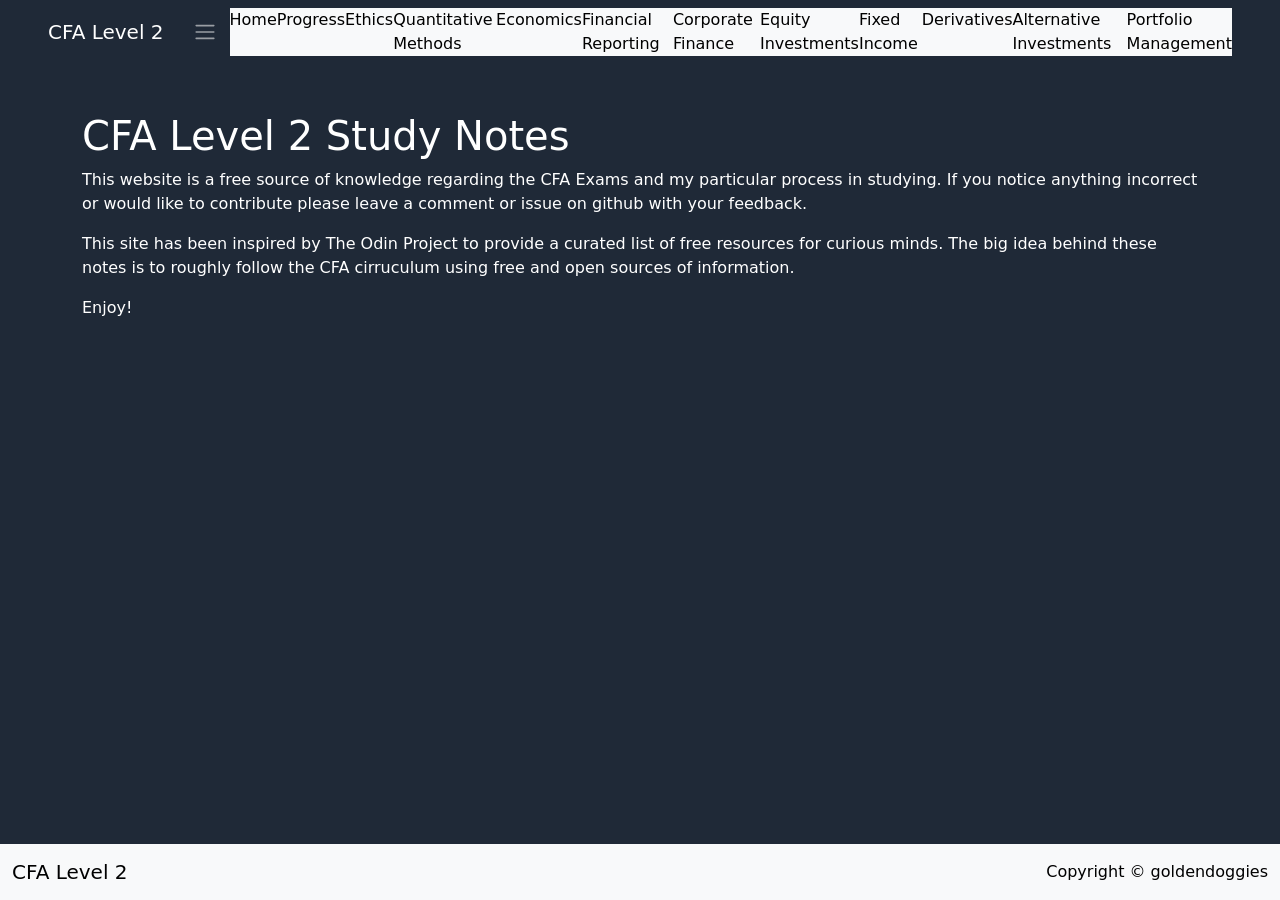
<file: index.html>
<!DOCTYPE html>
<html lang="en">
<head>
    <meta charset="UTF-8">
    <meta name="viewport" content="width=device-width, initial-scale=1.0">
    <link href="https://cdn.jsdelivr.net/npm/bootstrap@5.0.2/dist/css/bootstrap.min.css" rel="stylesheet" integrity="sha384-EVSTQN3/azprG1Anm3QDgpJLIm9Nao0Yz1ztcQTwFspd3yD65VohhpuuCOmLASjC" crossorigin="anonymous">
    <script src="https://cdn.jsdelivr.net/npm/bootstrap@5.0.2/dist/js/bootstrap.bundle.min.js" integrity="sha384-MrcW6ZMFYlzcLA8Nl+NtUVF0sA7MsXsP1UyJoMp4YLEuNSfAP+JcXn/tWtIaxVXM" crossorigin="anonymous"></script>
    <link rel="icon" href="/images/favicon.ico" type="image/x-icon">
    <link rel="shortcut icon" href="/images/favicon.ico" type="image/x-icon">
    <link rel="apple-touch-icon" href="/images/favicon.ico" type="image/x-icon">

  
    <title>Home</title>



</head>
<body>
    
    <nav class="navbar navbar-expand-lg navbar-dark" id="top" style="background-color: #1F2937;">
        <div class="container-fluid px-5">
            <a class="navbar-brand" href="index.html">CFA Level 2</a>

            <button class="btn justify-content-end" type="button" data-bs-toggle="offcanvas" data-bs-target="#offcanvasExample" aria-controls="offcanvasExample">
            <span class="navbar-toggler-icon"></span>
            </button>

                <div class="offcanvas offcanvas-start" tabindex="-1" id="offcanvasExample" aria-labelledby="offcanvasExampleLabel">
                <div class="offcanvas-header">
                    <h5 class="offcanvas-title" id="offcanvasExampleLabel">Content</h5>
                    <button type="button" class="btn-close text-reset" data-bs-dismiss="offcanvas" aria-label="Close"></button>
                </div>
                <div class="offcanvas-body bg-light">
                    <a class="nav-link" style="color: black" href="index.html">Home</a>
                    <a class="nav-link" style="color: black" href="notes/progress.html">Progress</a>
                    <hr>
                    <a class="nav-link" style="color: black" href="notes/ethics.html">Ethics</a>
                    <a class="nav-link" style="color: black" href="notes/quant.html">Quantitative Methods</a>
                    <a class="nav-link" style="color: black" href="notes/economics.html">Economics</a>
                    <a class="nav-link" style="color: black" href="notes/financialreporting.html">Financial Reporting</a>
                    <a class="nav-link" style="color: black" href="notes/corp.html">Corporate Finance</a>
                    <a class="nav-link" style="color: black" href="notes/equity.html">Equity Investments</a>
                    <a class="nav-link" style="color: black" href="notes/fixedincome.html">Fixed Income</a>
                    <a class="nav-link" style="color: black" href="notes/derivatives.html">Derivatives</a>
                    <a class="nav-link" style="color: black" href="notes/alternatives.html">Alternative Investments</a>
                    <a class="nav-link" style="color: black" href="notes/portfoliomanagement.html">Portfolio Management</a>

                </div>
                </div>
            </div>
        </div>
    </nav>
      
  <div class="container-fluid" style="color: white; background-color: #1F2937; height: 90vh;">
    <div class="container py-5">
      <div class="row">
        <div class="col-lg">
          <p class="h1">CFA Level 2 Study Notes</p>
          <p>
            This website is a free source of knowledge regarding the CFA Exams and my particular process in studying. If
            you
            notice anything incorrect or would like to contribute please leave a comment or issue on github with your
            feedback.
          </p>
          <p>
            This site has been inspired by The Odin Project to provide a curated list of free resources for curious minds.
            The
            big
            idea behind these notes is to roughly follow the CFA cirruculum using free and open sources of information.

          </p>
          <p>
            Enjoy!
          </p>
        </div>
      </div>
    </div>
  </div>

  <nav class="navbar fixed-bottom navbar-light bg-light">
    <div class="container-fluid">
      <a class="navbar-brand" href="index.html">CFA Level 2</a>
      <a class="nav-link d-none d-sm-block" style="color: black" href="https://github.com/goldendoggies">Copyright © goldendoggies</a>
    </div>
  </nav>



</body>
</html>
</file>
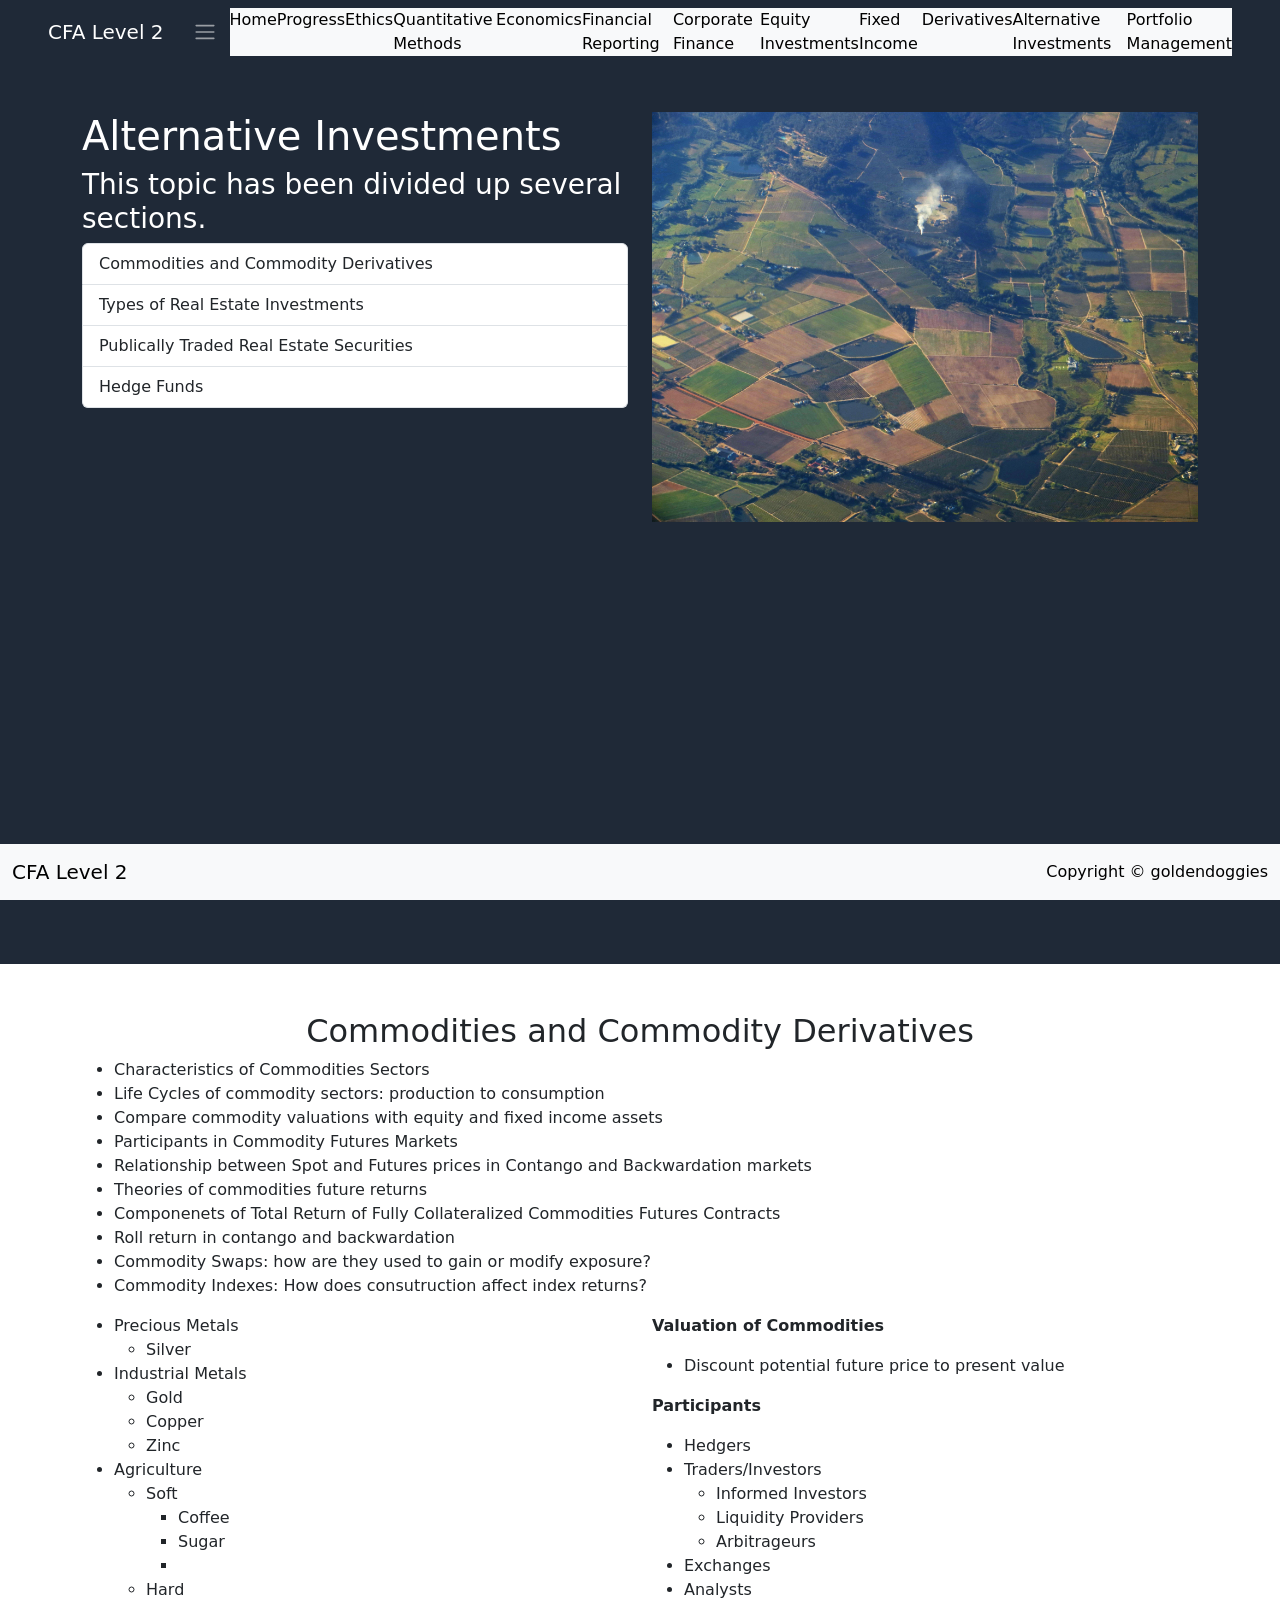
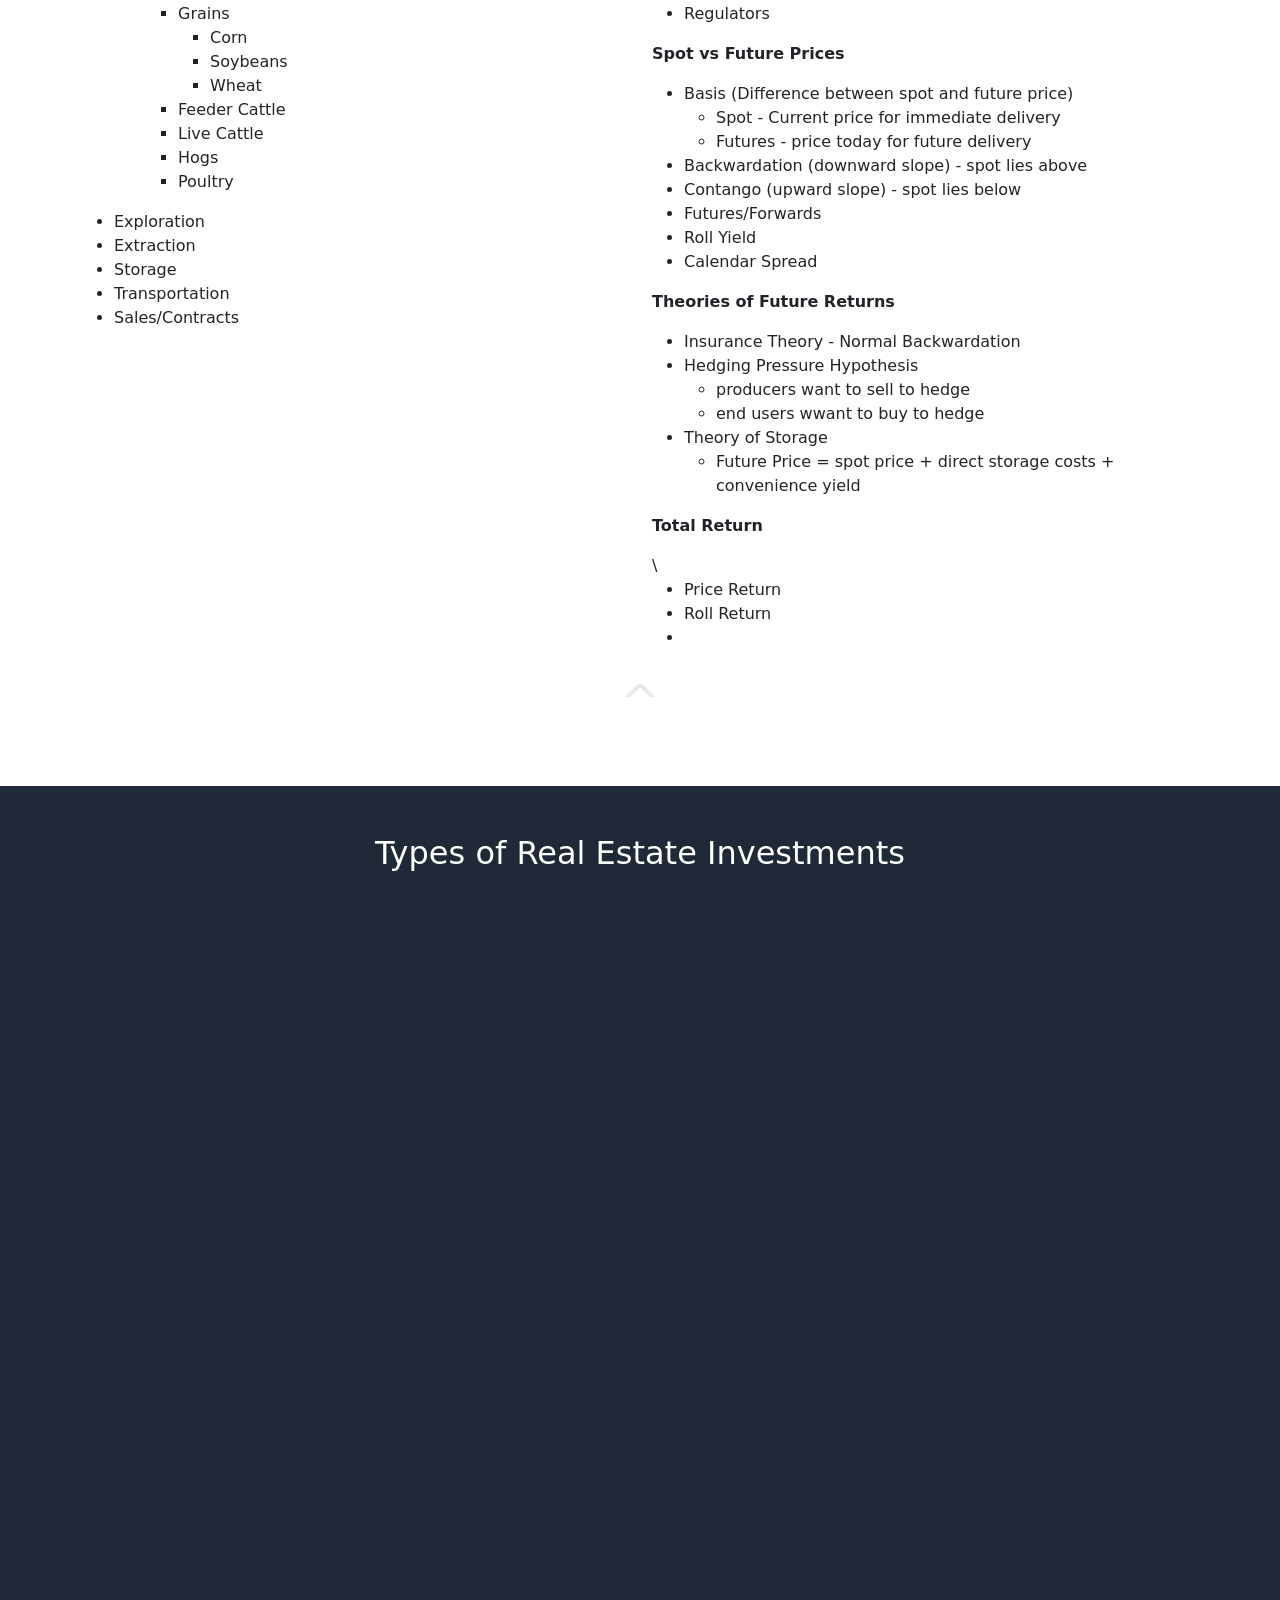
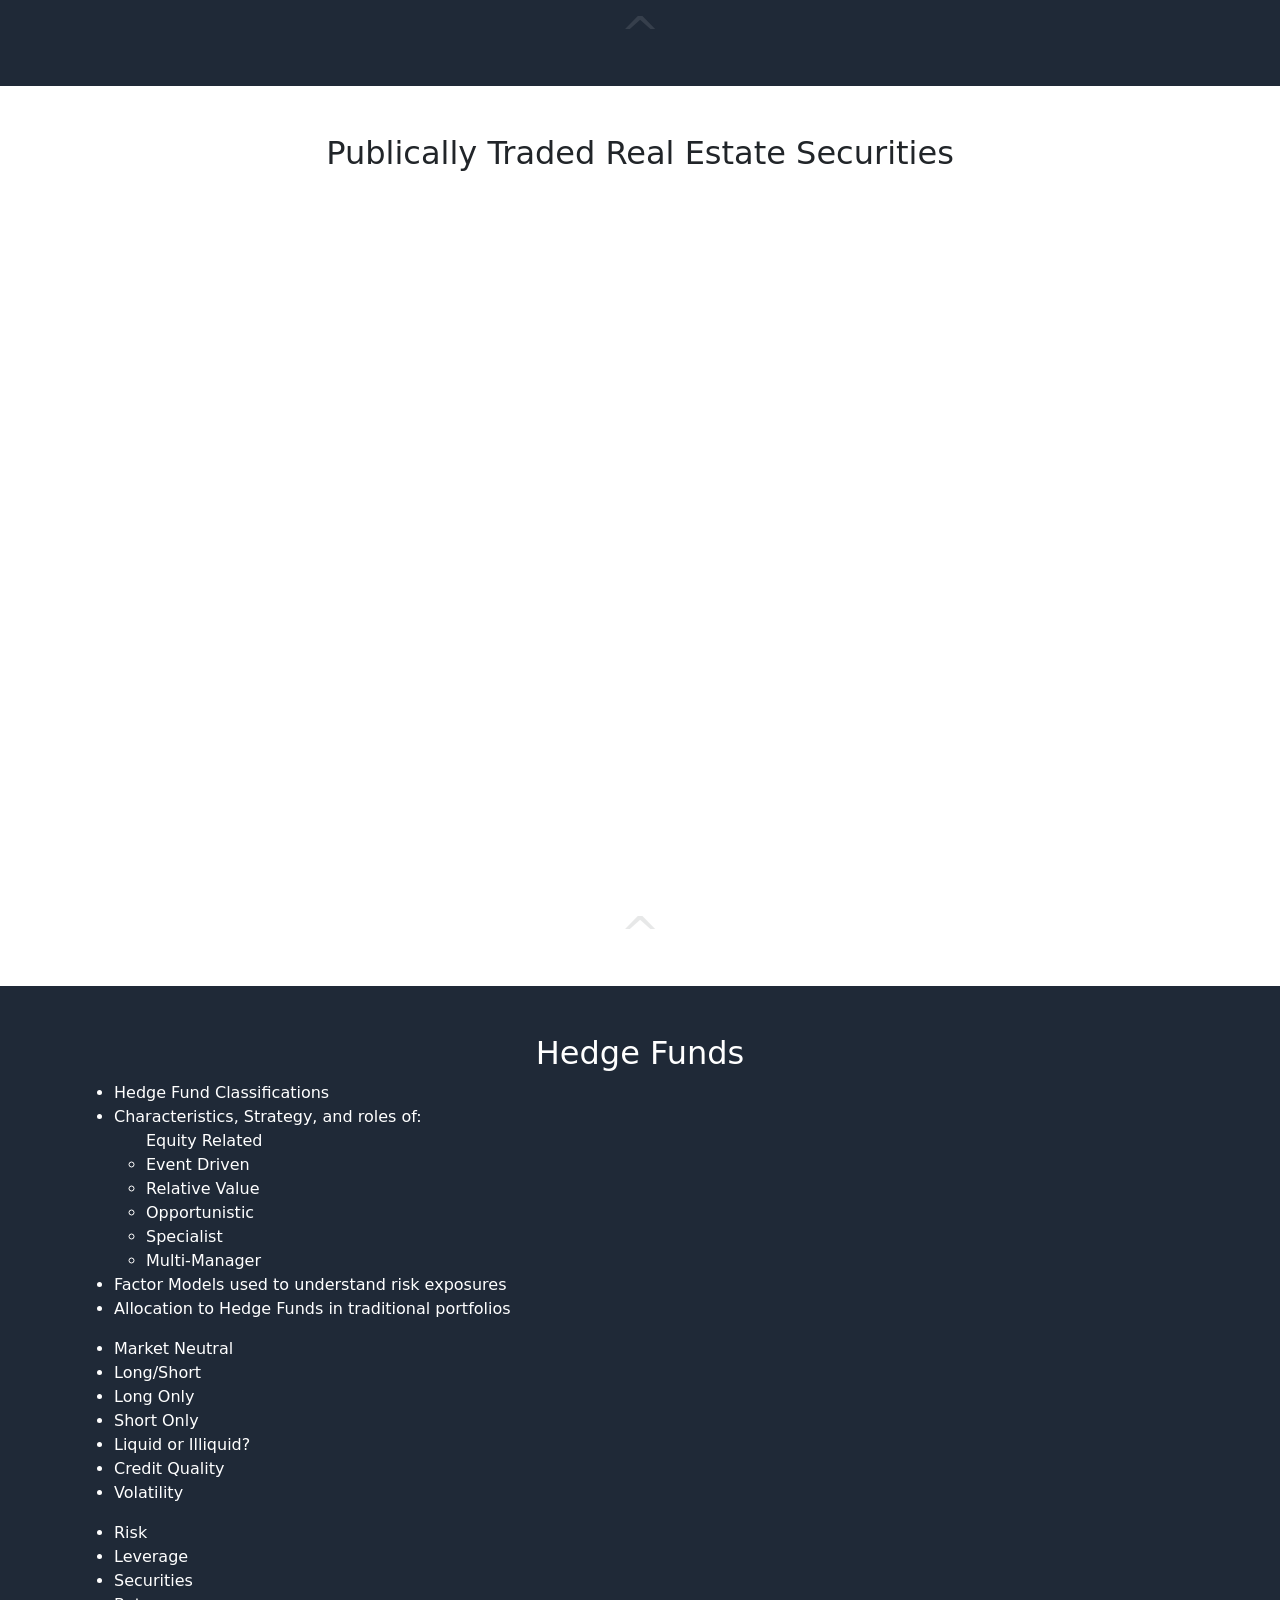
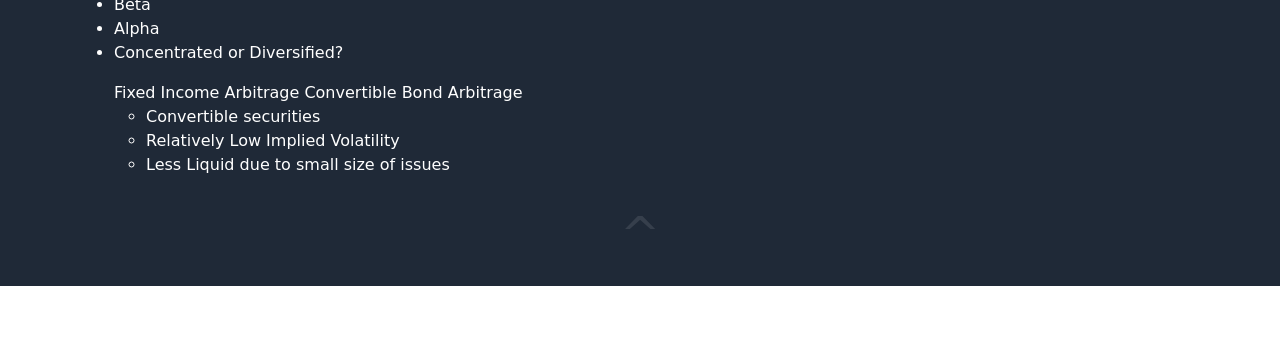
<file: notes/alternatives.html>
<!DOCTYPE html>
<html lang="en">
<head>
    <meta charset="UTF-8">
    <meta name="viewport" content="width=device-width, initial-scale=1.0">
    <link href="https://cdn.jsdelivr.net/npm/bootstrap@5.0.2/dist/css/bootstrap.min.css" rel="stylesheet" integrity="sha384-EVSTQN3/azprG1Anm3QDgpJLIm9Nao0Yz1ztcQTwFspd3yD65VohhpuuCOmLASjC" crossorigin="anonymous">
    <script src="https://cdn.jsdelivr.net/npm/bootstrap@5.0.2/dist/js/bootstrap.bundle.min.js" integrity="sha384-MrcW6ZMFYlzcLA8Nl+NtUVF0sA7MsXsP1UyJoMp4YLEuNSfAP+JcXn/tWtIaxVXM" crossorigin="anonymous"></script>
    <link rel="icon" type="image/x-icon" href="./images/favicon.ico">
    <link rel="shortcut icon" href="./images/favicon.ico" type="image/x-icon">
    <link rel="apple-touch-icon" href="./images/favicon.ico" type="image/x-icon">
    
    <title>Alternatives</title>



</head>
<body>
    
    <nav class="navbar navbar-expand-lg navbar-dark" id="top" style="background-color: #1F2937;">
        <div class="container-fluid px-5">
            <a class="navbar-brand" href="../index.html">CFA Level 2</a>

            <button class="btn justify-content-end" type="button" data-bs-toggle="offcanvas" data-bs-target="#offcanvasExample" aria-controls="offcanvasExample">
            <span class="navbar-toggler-icon"></span>
            </button>

                <div class="offcanvas offcanvas-start" tabindex="-1" id="offcanvasExample" aria-labelledby="offcanvasExampleLabel">
                <div class="offcanvas-header">
                    <h5 class="offcanvas-title" id="offcanvasExampleLabel">Content</h5>
                    <button type="button" class="btn-close text-reset" data-bs-dismiss="offcanvas" aria-label="Close"></button>
                </div>
                <div class="offcanvas-body bg-light">
                    <a class="nav-link" style="color: black" href="../index.html">Home</a>
                    <a class="nav-link" style="color: black" href="progress.html">Progress</a>
                    <hr>
                    <a class="nav-link" style="color: black" href="ethics.html">Ethics</a>
                    <a class="nav-link" style="color: black" href="quant.html">Quantitative Methods</a>
                    <a class="nav-link" style="color: black" href="economics.html">Economics</a>
                    <a class="nav-link" style="color: black" href="financialreporting.html">Financial Reporting</a>
                    <a class="nav-link" style="color: black" href="corp.html">Corporate Finance</a>
                    <a class="nav-link" style="color: black" href="equity.html">Equity Investments</a>
                    <a class="nav-link" style="color: black" href="fixedincome.html">Fixed Income</a>
                    <a class="nav-link" style="color: black" href="derivatives.html">Derivatives</a>
                    <a class="nav-link" style="color: black" href="alternatives.html">Alternative Investments</a>
                    <a class="nav-link" style="color: black" href="portfoliomanagement.html">Portfolio Management</a>

                </div>
                </div>
            </div>
        </div>
    </nav>
      



    <div class="container-fluid" style="color: white; background-color: #1F2937; height: 100vh;">
        <div class="container py-5">
            <div class="row">
                <div class="col-lg">
                    <p class="h1">Alternative Investments </p>
                    <p class="h3">This topic has been divided up several sections.</p>

                    <div class="list-group">
                        <a href="#commodity" class="list-group-item list-group-item-action">Commodities and Commodity Derivatives</a>
                        <a href="#real" class="list-group-item list-group-item-action">Types of Real Estate Investments</a>
                        <a href="#preal" class="list-group-item list-group-item-action">Publically Traded Real Estate Securities</a>
                        <a href="#hedge" class="list-group-item list-group-item-action">Hedge Funds</a>
                    </div>
                </div>

                <div class="col-lg">
                    <img src="/images/land.jpg" alt="" class="img-fluid">
                </div>
            </div>
        </div>
    </div>




    <div class="container-fluid" id="commodity" style="height: auto;">
        <div class="container py-5"  style="height: 100%;">
            <div  style="height: 95%;">
                <p class="h2 d-flex justify-content-center">Commodities and Commodity Derivatives</p>
                <ul>
                    <li>Characteristics of Commodities Sectors</li>
                    <li>Life Cycles of commodity sectors: production to consumption</li>
                    <li>Compare commodity valuations with equity and fixed income assets</li>
                    <li>Participants in Commodity Futures Markets</li>
                    <li>Relationship between Spot and Futures prices in Contango and Backwardation markets</li>
                    <li>Theories of commodities future returns</li>
                    <li>Componenets of Total Return of Fully Collateralized Commodities Futures Contracts</li>
                    <li>Roll return in contango and backwardation</li>
                    <li>Commodity Swaps: how are they used to gain or modify exposure?</li>
                    <li>Commodity Indexes: How does consutruction affect index returns?</li>
                </ul>




                <div class="row">
                    <div class="col">
                        <ul>
                            <li>Precious Metals</li>
                            <ul>
                                <li>Silver</li>
                            </ul>
                            <li>Industrial Metals</li>
                            <ul>
                                <li>Gold</li>
                                <li>Copper</li>
                                <li>Zinc</li>
                            </ul>
                            <li>Agriculture</li>
                            <ul>
                                <li>Soft</li>
                                <ul>

                                </ul>
                                <ul>
                                    <li>Coffee</li>
                                    <li>Sugar</li>
                                    <li></li>
                                </ul>

                            </ul>
                            <ul>
                                <li>Hard</li>
                                <ul>
                                    <li>Grains</li>
                                    <ul>
                                        <li>Corn</li>
                                        <li>Soybeans</li>
                                        <li>Wheat</li>
                                    </ul>
                                </ul>
                                <ul>
                                    <li>Feeder Cattle</li>
                                    <li>Live Cattle</li>
                                    <li>Hogs</li>
                                    <li>Poultry</li>
                                </ul>
                            </ul>
                        </ul>

                        <ul>
                            <li>Exploration</li>
                            <li>Extraction</li>
                            <li>Storage</li>
                            <li>Transportation</li>
                            <li>Sales/Contracts</li>
                        </ul>




                    </div>
                    <div class="col">
                        <p><strong>Valuation of Commodities</strong></p>
                        <ul>
                            <li>Discount potential future price to present value</li>
                        </ul>



                        <p><strong>Participants</strong></p>

                            <ul>
                                <li>Hedgers</li>
                                <li>Traders/Investors</li>
                                <ul>
                                    <li>Informed Investors</li>
                                    <li>Liquidity Providers</li>
                                    <li>Arbitrageurs</li>
                                </ul>
                                <li>Exchanges</li>
                                <li>Analysts</li>
                                <li>Regulators</li>
                            </ul>

                            <p><strong>Spot vs Future Prices</strong></p>

                            <ul>
                                <li>Basis (Difference between spot and future price)</li>
                                <ul>
                                    <li>Spot - Current price for immediate delivery</li>
                                    <li>Futures - price today for future delivery</li>
                                </ul>
                                <li>Backwardation (downward slope) - spot lies above</li>
                                <li>Contango (upward slope) - spot lies below</li>
                                <li>Futures/Forwards</li>
                                <li>Roll Yield</li>
                                <li>Calendar Spread</li>
                            </ul>


                            <p><strong>Theories of Future Returns</strong></p>

                            <ul>
                                <li>Insurance Theory - Normal Backwardation</li>
                                <li>Hedging Pressure Hypothesis</li>
                                <ul>
                                    <li>producers want to sell to hedge</li>
                                    <li>end users wwant to buy to hedge</li>
                                </ul>
                                <li>Theory of Storage</li>
                                <ul>
                                    <li>Future Price = spot price + direct storage costs + convenience yield</li>
                                </ul>
                            </ul>

                            <p><strong>Total Return</strong></p>\

                            <ul>
                                <li>Price Return</li>
                                <li>Roll Return</li>
                                <li></li>
                            </ul>


                    </div>
                </div>
                
            </div>
            
            <div class="d-flex justify-content-center"  style="  height: 5%;">
                <a class="" href="#top" style="color: inherit; opacity: 10%; font-size: 48px; text-decoration: none;">^</a>
            </div>
        </div>
    </div>


    <div class="container-fluid" id="real" style="color: white; background-color: #1F2937; height: 100vh;">
        <div class="container py-5"  style="height: 100%;">
            <div  style="height: 95%;">
                <p class="h2 d-flex justify-content-center">Types of Real Estate Investments</p>
            </div>
            <div class="d-flex justify-content-center"  style="  height: 10%;">
                <a class="" href="#top" style="color: inherit; opacity: 10%; font-size: 48px; text-decoration: none;">^</a>
            </div>
        </div>
    </div>


    <div class="container-fluid" id="preal" style="height: 100vh;">
        <div class="container py-5"  style="  height: 100%;">
            <div  style="height: 95%;">
                <p class="h2 d-flex justify-content-center">Publically Traded Real Estate Securities</p>
            </div>
            <div class="d-flex justify-content-center"  style="  height: 10%;">
                <a class="" href="#top" style="color: inherit; opacity: 10%; font-size: 48px; text-decoration: none;">^</a>
            </div>
        </div>
    </div>


    <div class="container-fluid" id="hedge" style="color: white; background-color: #1F2937; height: 100vh;">
        <div class="container py-5" style="  height: 100%;">
            <div style="height: 95%;">
                <p class="h2 d-flex justify-content-center">Hedge Funds</p>


                <ul>
                    <li>Hedge Fund Classifications</li>
                    <li>Characteristics, Strategy, and roles of:</li>
                    <ul>
                        <li type="button" data-bs-toggle="modal" data-bs-target="#eqhedge">Equity Related</li>
                        <li>Event Driven</li>
                        <li>Relative Value</li>
                        <li>Opportunistic</li>
                        <li>Specialist</li>
                        <li>Multi-Manager</li>
                    </ul>
                    <li>Factor Models used to understand risk exposures</li>
                    <li>Allocation to Hedge Funds in traditional portfolios</li>
                </ul>              
                  
                <ul>
                    <li>Market Neutral</li>
                    <li>Long/Short</li>
                    <li>Long Only</li>
                    <li>Short Only</li>
                    <li>Liquid or Illiquid?</li>
                    <li>Credit Quality</li>
                    <li>Volatility</li>
                </ul>

                <ul>
                    <li>Risk</li>
                    <li>Leverage</li>
                    <li>Securities</li>
                    <li>Beta</li>
                    <li>Alpha</li>
                    <li>Concentrated or Diversified?</li>
                </ul>

                <ul>
                    <il></il>
                    <il></il>
                    <il>Fixed Income Arbitrage</il>
                    <il>Convertible Bond Arbitrage</il>
                        <ul>
                            <li>Convertible securities</li>
                            <li>Relatively Low Implied Volatility</li>
                            <li>Less Liquid due to small size of issues</li>
                        </ul>
                </ul>
                


            </div>
            <div class="d-flex justify-content-center" style="  height: 10%;">
                <a class="" href="#top" style="color: inherit; opacity: 10%; font-size: 48px; text-decoration: none;">^</a>
            </div>
        </div>
    </div>







            <!-- Modal expected loss-->
            <div class="modal fade" id="eqhedge" tabindex="-1" aria-labelledby="eqhedgeLabel" aria-hidden="true">
                <div class="modal-dialog modal-lg">
                  <div class="modal-content">
                    <div class="modal-header">
                      <h5 class="modal-title" id="eqhedgeModalLabel">Equity Related Hedge Funds</h5>
                      <button type="button" class="btn-close" data-bs-dismiss="modal" aria-label="Close"></button>
                    </div>
                    <div class="modal-body">
                        <p>Generally the idea is to find more idiosyncratic alpha (stock pick or market timing)</p>
                    </div>
                    <div class="modal-footer">
                      <button type="button" class="btn btn-secondary" data-bs-dismiss="modal">Close</button>
                    </div>
                  </div>
                </div>
              </div>




    <nav class="navbar sticky-bottom navbar-light bg-light">
      <div class="container-fluid">
        <a class="navbar-brand" href="../index.html">CFA Level 2</a>
        <a class="nav-link d-none d-sm-block" style="color: black" href="https://github.com/goldendoggies">Copyright © goldendoggies</a>
      </div>
    </nav>



</body>
</html>
</file>
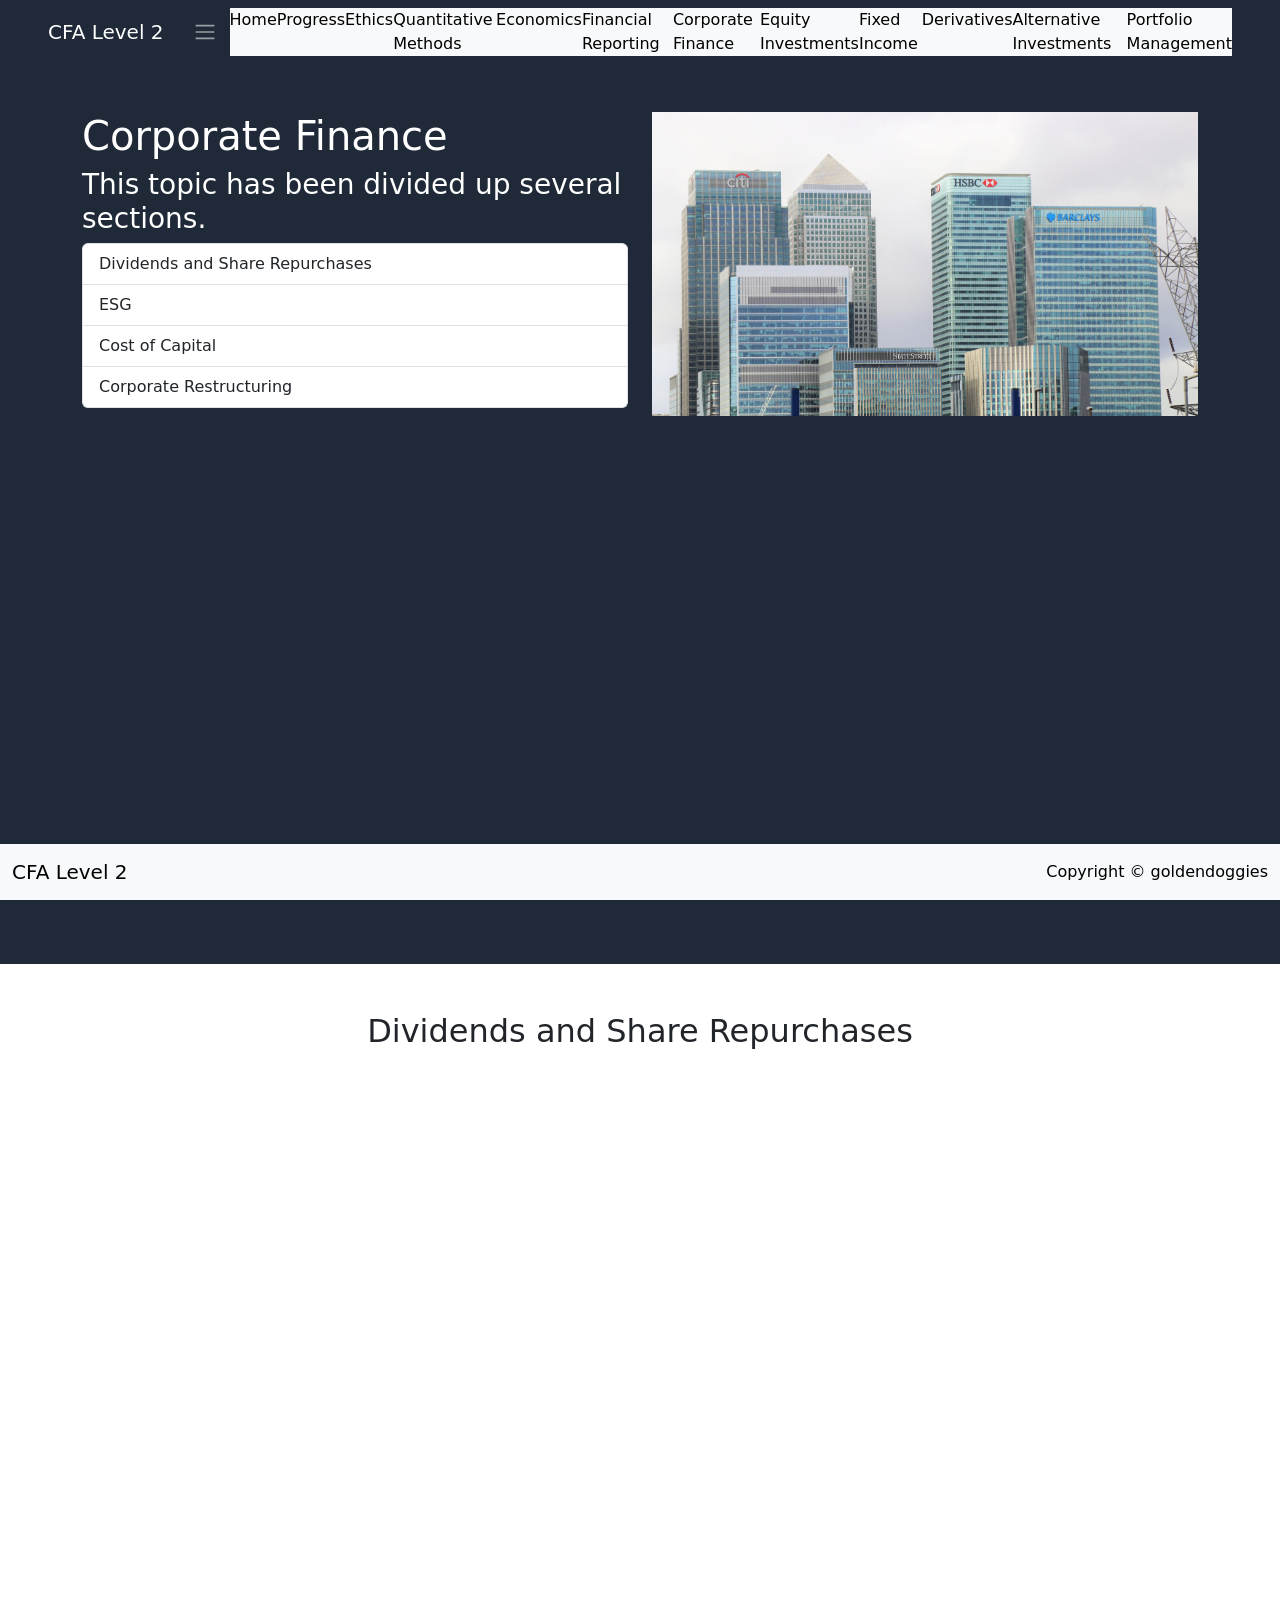
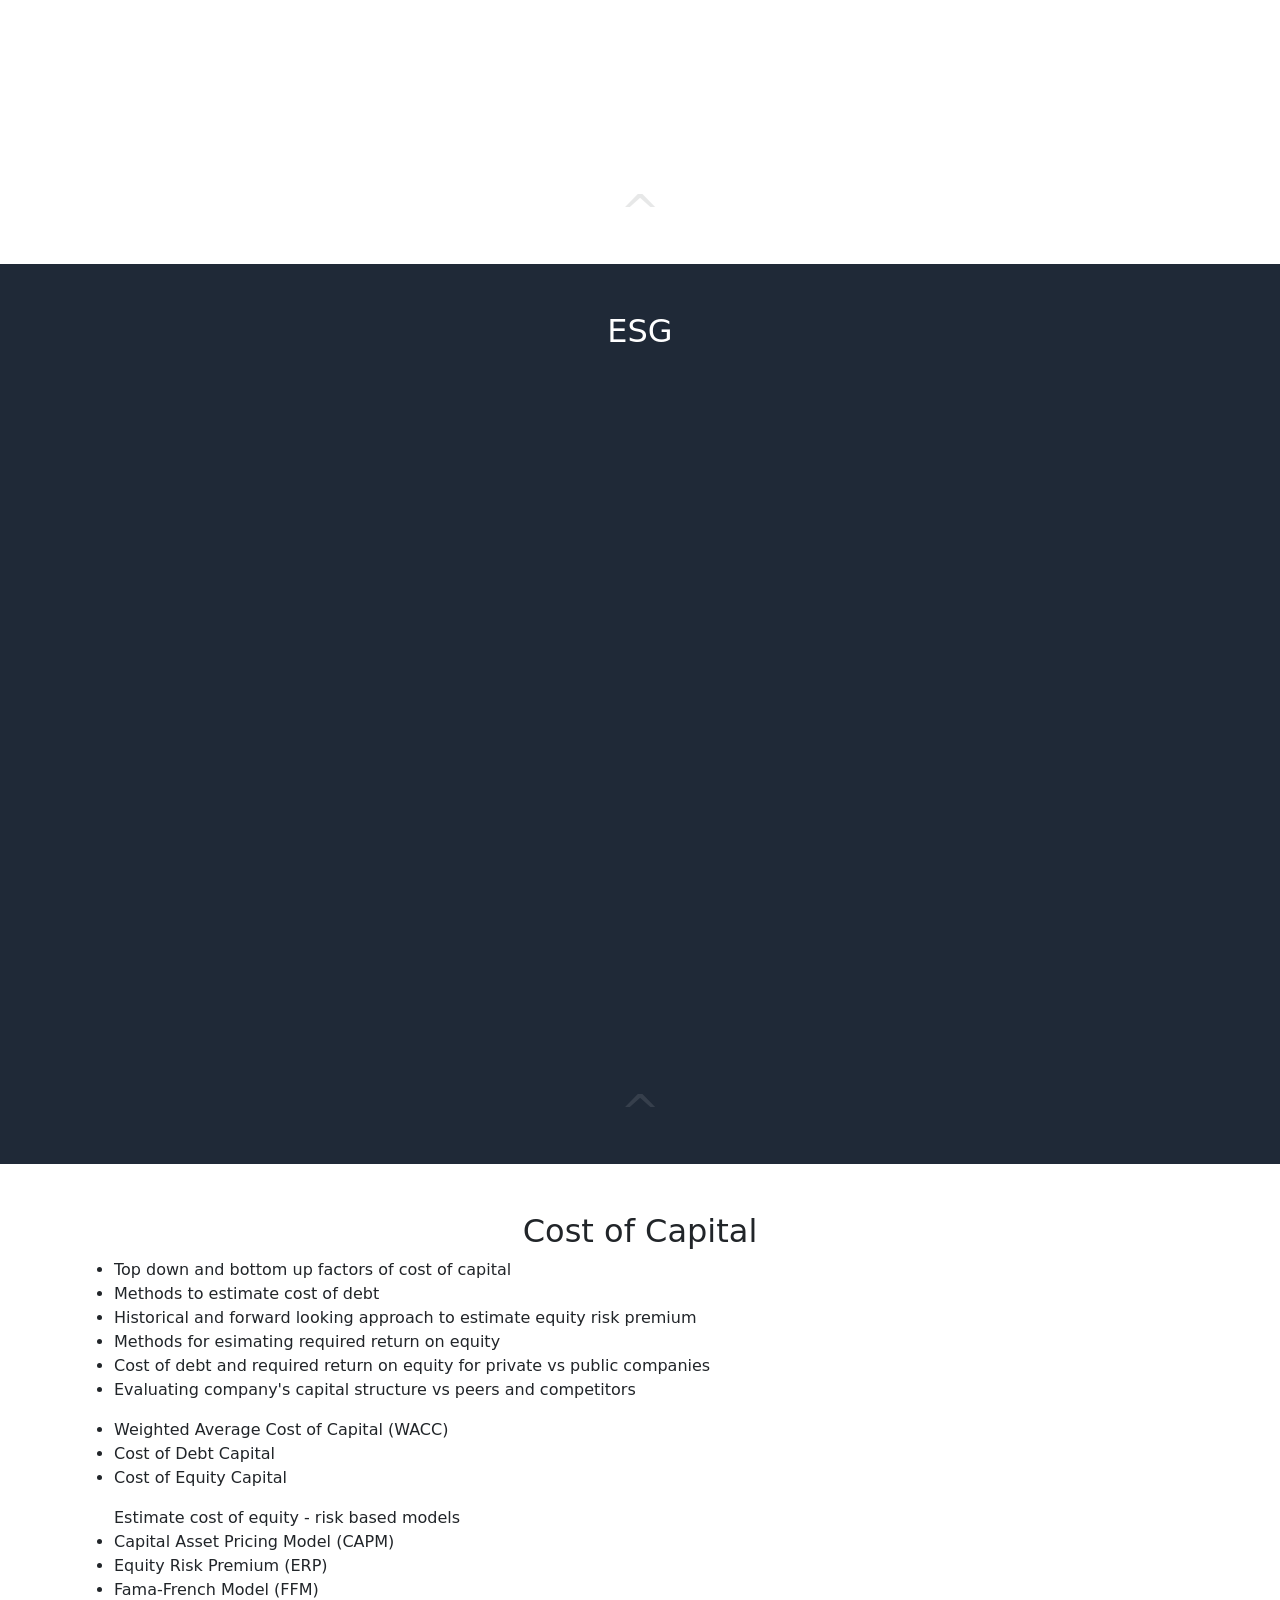
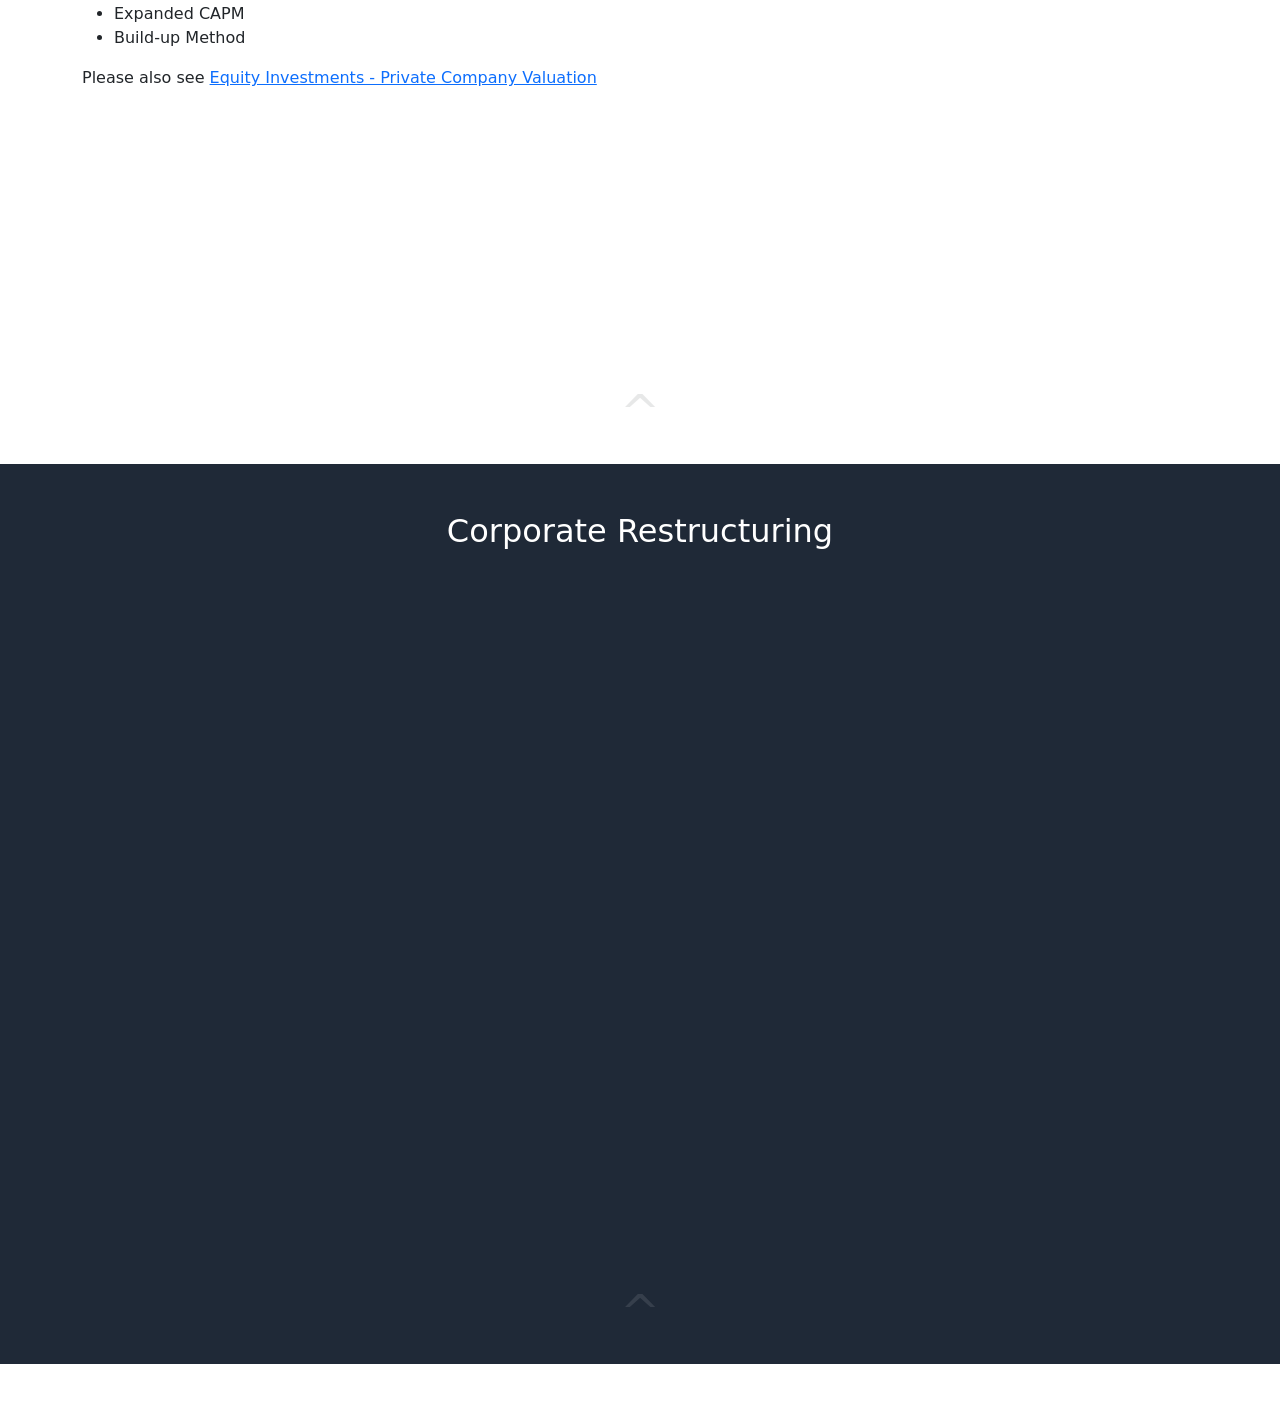
<file: notes/corp.html>
<!DOCTYPE html>
<html lang="en">
<head>
    <meta charset="UTF-8">
    <meta name="viewport" content="width=device-width, initial-scale=1.0">
    <link href="https://cdn.jsdelivr.net/npm/bootstrap@5.0.2/dist/css/bootstrap.min.css" rel="stylesheet" integrity="sha384-EVSTQN3/azprG1Anm3QDgpJLIm9Nao0Yz1ztcQTwFspd3yD65VohhpuuCOmLASjC" crossorigin="anonymous">
    <script src="https://cdn.jsdelivr.net/npm/bootstrap@5.0.2/dist/js/bootstrap.bundle.min.js" integrity="sha384-MrcW6ZMFYlzcLA8Nl+NtUVF0sA7MsXsP1UyJoMp4YLEuNSfAP+JcXn/tWtIaxVXM" crossorigin="anonymous"></script>
    <link rel="icon" type="image/x-icon" href="/images/favicon.ico">
    <link rel="shortcut icon" href="/images/favicon.ico" type="image/x-icon">
    <link rel="apple-touch-icon" href="/images/favicon.ico" type="image/x-icon">
    
    <title>Corporate Finance</title>



</head>
<body>
    
    <nav class="navbar navbar-expand-lg navbar-dark" id="top" style="background-color: #1F2937;">
        <div class="container-fluid px-5">
            <a class="navbar-brand" href="../index.html">CFA Level 2</a>

            <button class="btn justify-content-end" type="button" data-bs-toggle="offcanvas" data-bs-target="#offcanvasExample" aria-controls="offcanvasExample">
            <span class="navbar-toggler-icon"></span>
            </button>

                <div class="offcanvas offcanvas-start" tabindex="-1" id="offcanvasExample" aria-labelledby="offcanvasExampleLabel">
                <div class="offcanvas-header">
                    <h5 class="offcanvas-title" id="offcanvasExampleLabel">Content</h5>
                    <button type="button" class="btn-close text-reset" data-bs-dismiss="offcanvas" aria-label="Close"></button>
                </div>
                <div class="offcanvas-body bg-light">
                    <a class="nav-link" style="color: black" href="../index.html">Home</a>
                    <a class="nav-link" style="color: black" href="progress.html">Progress</a>
                    <hr>
                    <a class="nav-link" style="color: black" href="ethics.html">Ethics</a>
                    <a class="nav-link" style="color: black" href="quant.html">Quantitative Methods</a>
                    <a class="nav-link" style="color: black" href="economics.html">Economics</a>
                    <a class="nav-link" style="color: black" href="financialreporting.html">Financial Reporting</a>
                    <a class="nav-link" style="color: black" href="corp.html">Corporate Finance</a>
                    <a class="nav-link" style="color: black" href="equity.html">Equity Investments</a>
                    <a class="nav-link" style="color: black" href="fixedincome.html">Fixed Income</a>
                    <a class="nav-link" style="color: black" href="derivatives.html">Derivatives</a>
                    <a class="nav-link" style="color: black" href="alternatives.html">Alternative Investments</a>
                    <a class="nav-link" style="color: black" href="portfoliomanagement.html">Portfolio Management</a>

                </div>
                </div>
            </div>
        </div>
    </nav>
      



    <div class="container-fluid" style="color: white; background-color: #1F2937; height: 100vh;">
        <div class="container py-5">
            <div class="row">
                <div class="col-lg">
                    <p class="h1">Corporate Finance</p>
                    <p class="h3">This topic has been divided up several sections.</p>

                    <div class="list-group">
                        <a href="#dividends" class="list-group-item list-group-item-action">Dividends and Share Repurchases</a>
                        <a href="#esg" class="list-group-item list-group-item-action">ESG</a>
                        <a href="#cost" class="list-group-item list-group-item-action">Cost of Capital</a>
                        <a href="#restructure" class="list-group-item list-group-item-action">Corporate Restructuring</a>
                    </div>
                </div>

                <div class="col-lg">
                    <img src="/images/financialreporting.jpg" alt="" class="img-fluid">
                </div>
            </div>
        </div>
    </div>




    <div class="container-fluid" id="dividends" style="height: 100vh;">
        <div class="container py-5"  style="height: 100%;">
            <div  style="height: 95%;">
                <p class="h2 d-flex justify-content-center">Dividends and Share Repurchases</p>
                
                
            </div>
            
            <div class="d-flex justify-content-center"  style="  height: 5%;">
                <a class="" href="#top" style="color: inherit; opacity: 10%; font-size: 48px; text-decoration: none;">^</a>
            </div>
        </div>
    </div>


    <div class="container-fluid" id="esg" style="color: white; background-color: #1F2937; height: 100vh;">
        <div class="container py-5"  style="height: 100%;">
            <div  style="height: 95%;">
                <p class="h2 d-flex justify-content-center">ESG</p>
            </div>
            <div class="d-flex justify-content-center"  style="  height: 10%;">
                <a class="" href="#top" style="color: inherit; opacity: 10%; font-size: 48px; text-decoration: none;">^</a>
            </div>
        </div>
    </div>


    <div class="container-fluid" id="cost" style="height: 100vh;">
        <div class="container py-5"  style="  height: 100%;">
            <div  style="height: 95%;">
                <p class="h2 d-flex justify-content-center">Cost of Capital</p>


                <ul>
                    <li>Top down and bottom up factors of cost of capital</li>
                    <li>Methods to estimate cost of debt</li>
                    <li>Historical and forward looking approach to estimate equity risk premium</li>
                    <li>Methods for esimating required return on equity</li>
                    <li>Cost of debt and required return on equity for private vs public companies</li>
                    <li>Evaluating company's capital structure vs peers and competitors</li>
                </ul>

                <ul>
                    <li>Weighted Average Cost of Capital (WACC)</li>
                    <li>Cost of Debt Capital</li>
                    <li>Cost of Equity Capital</li>
                </ul>


                <ul> Estimate cost of equity - risk based models 
                    <li>Capital Asset Pricing Model (CAPM)</li>
                    <li>Equity Risk Premium (ERP)</li>
                    <li>Fama-French Model (FFM)</li>
                    <li>Expanded CAPM</li>
                    <li>Build-up Method</li>
                </ul>

                <p>Please also see <a href="/notes/equity.html#private">Equity Investments - Private Company Valuation</a></p>


            </div>
            <div class="d-flex justify-content-center"  style="  height: 10%;">
                <a class="" href="#top" style="color: inherit; opacity: 10%; font-size: 48px; text-decoration: none;">^</a>
            </div>
        </div>
    </div>


    <div class="container-fluid" id="restructure" style="color: white; background-color: #1F2937; height: 100vh;">
        <div class="container py-5" style="  height: 100%;">
            <div style="height: 95%;">
                <p class="h2 d-flex justify-content-center">Corporate Restructuring</p>
                

            </div>
            <div class="d-flex justify-content-center" style="  height: 10%;">
                <a class="" href="#top" style="color: inherit; opacity: 10%; font-size: 48px; text-decoration: none;">^</a>
            </div>
        </div>
    </div>




    <nav class="navbar sticky-bottom navbar-light bg-light">
      <div class="container-fluid">
        <a class="navbar-brand" href="../index.html">CFA Level 2</a>
        <a class="nav-link d-none d-sm-block" style="color: black" href="https://github.com/goldendoggies">Copyright © goldendoggies</a>
      </div>
    </nav>



</body>
</html>
</file>
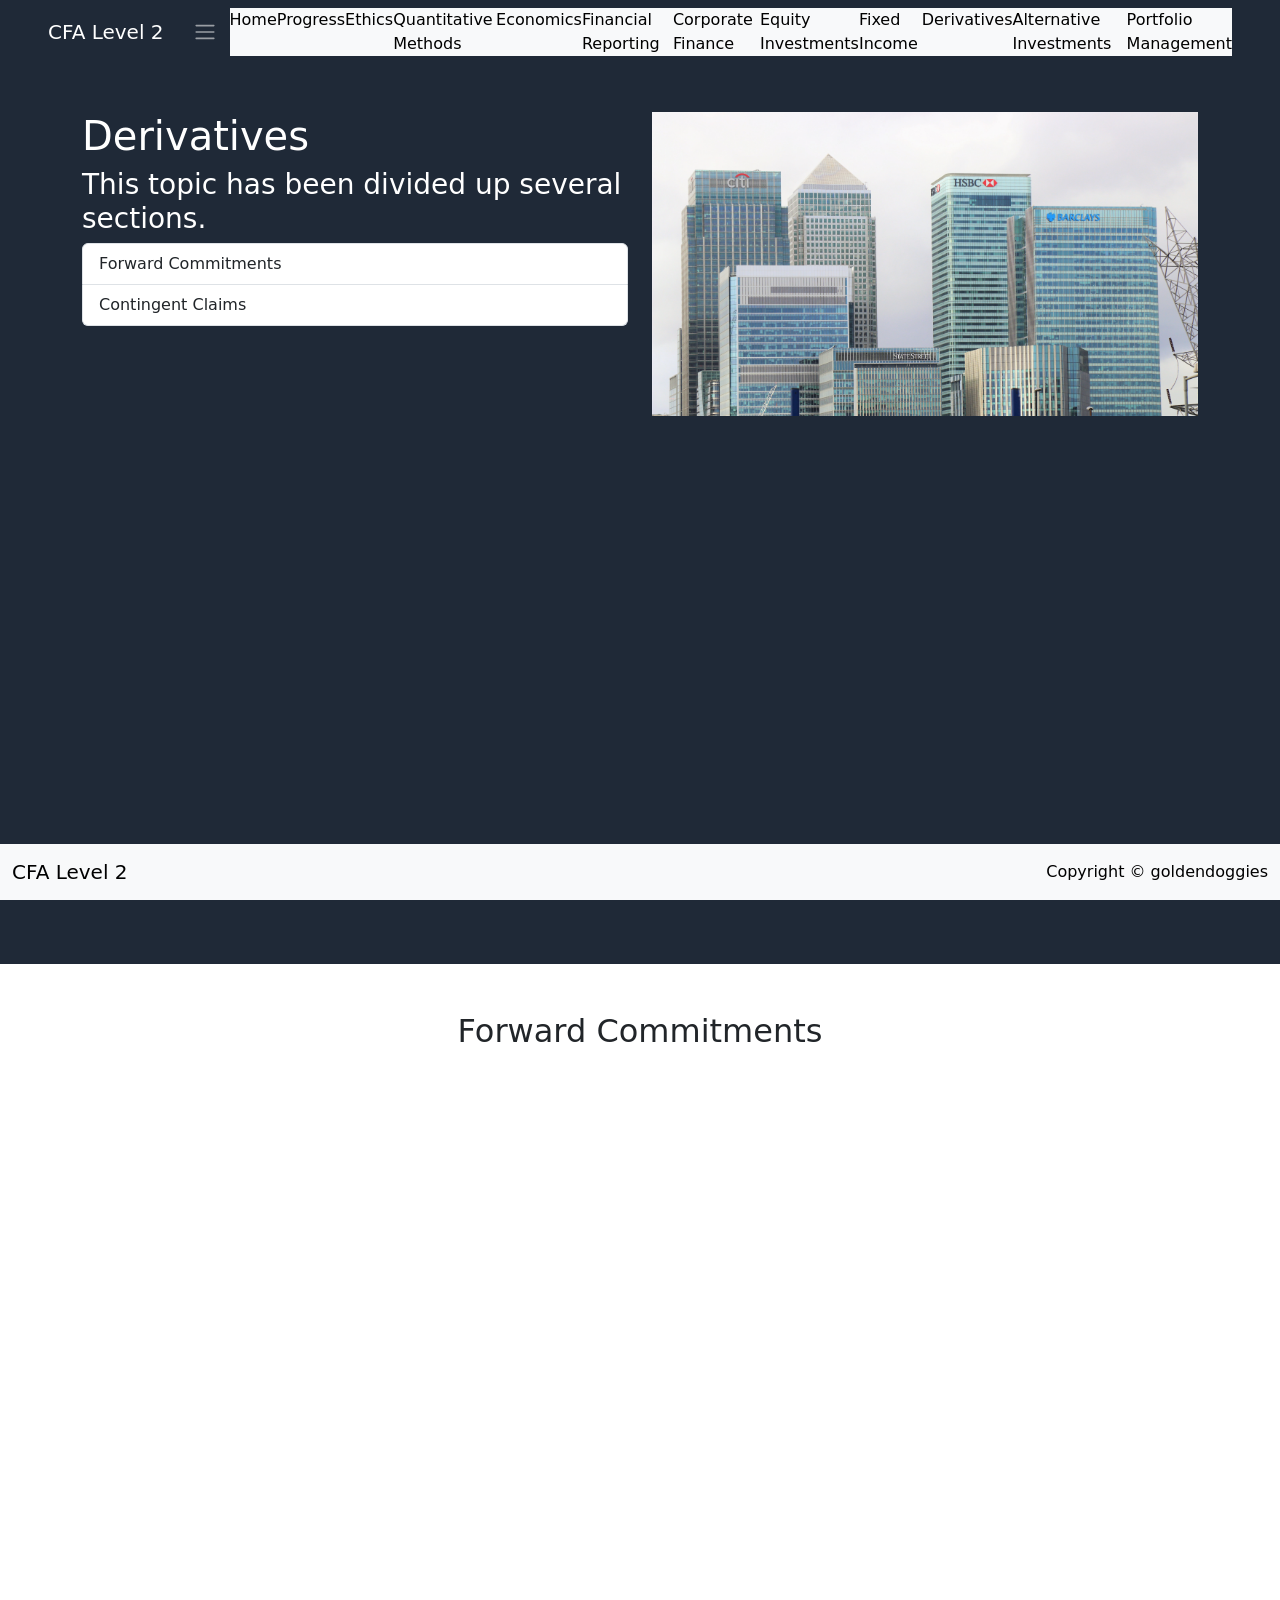
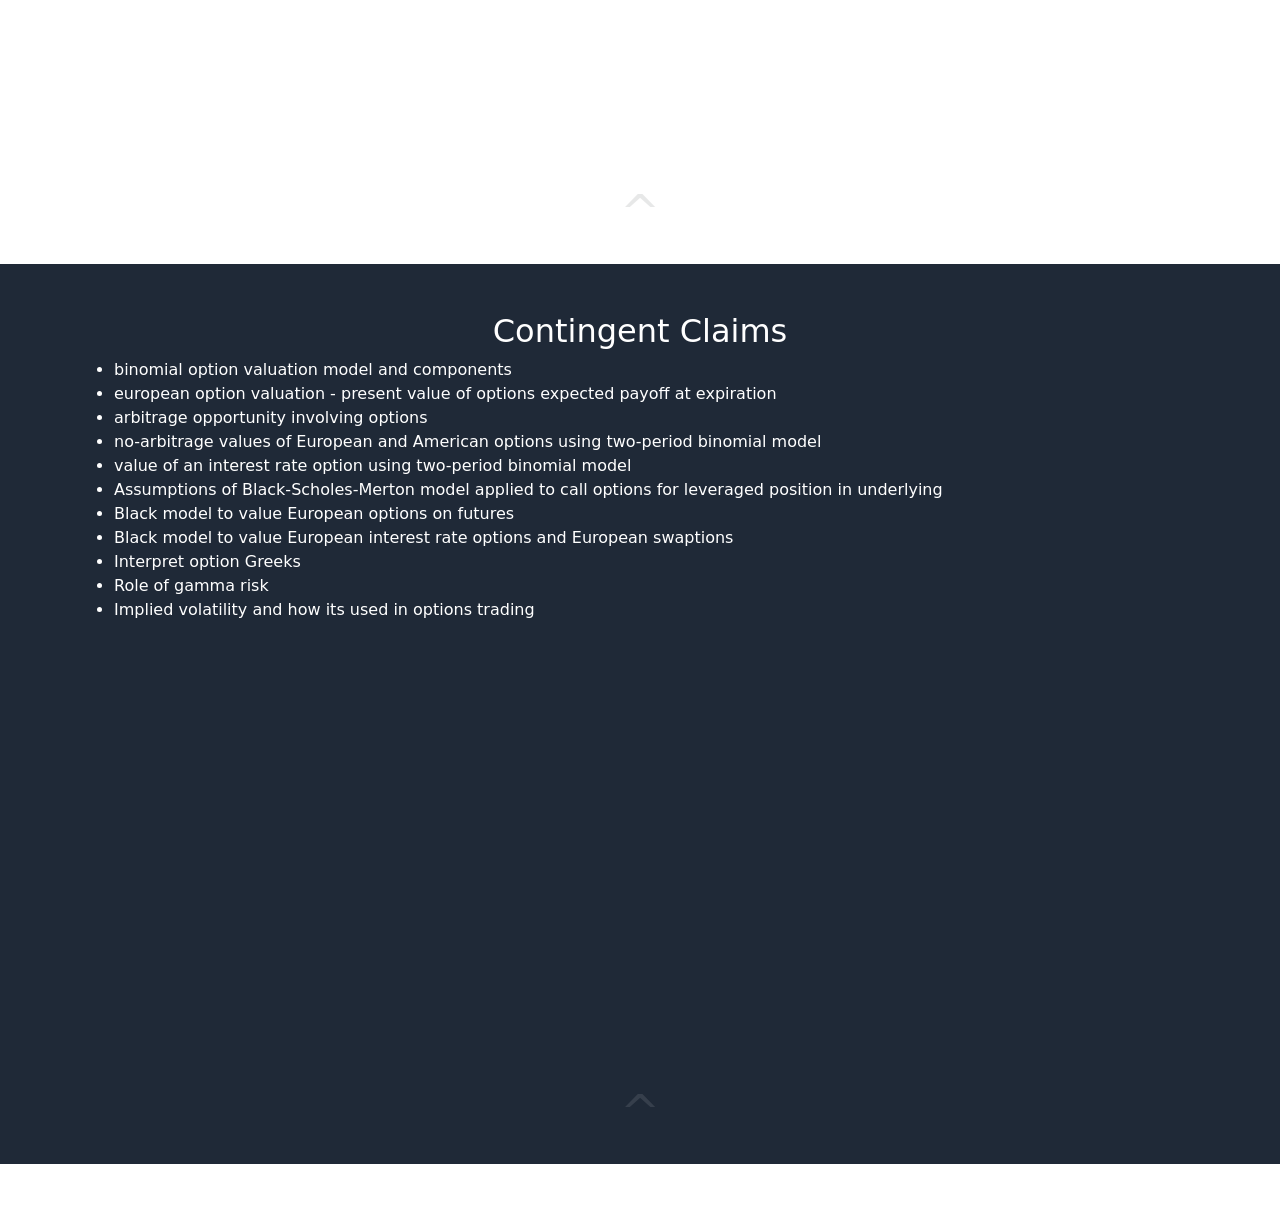
<file: notes/derivatives.html>
<!DOCTYPE html>
<html lang="en">
<head>
    <meta charset="UTF-8">
    <meta name="viewport" content="width=device-width, initial-scale=1.0">
    <link href="https://cdn.jsdelivr.net/npm/bootstrap@5.0.2/dist/css/bootstrap.min.css" rel="stylesheet" integrity="sha384-EVSTQN3/azprG1Anm3QDgpJLIm9Nao0Yz1ztcQTwFspd3yD65VohhpuuCOmLASjC" crossorigin="anonymous">
    <script src="https://cdn.jsdelivr.net/npm/bootstrap@5.0.2/dist/js/bootstrap.bundle.min.js" integrity="sha384-MrcW6ZMFYlzcLA8Nl+NtUVF0sA7MsXsP1UyJoMp4YLEuNSfAP+JcXn/tWtIaxVXM" crossorigin="anonymous"></script>
    <link rel="icon" type="image/x-icon" href="/images/favicon.ico">
    <link rel="shortcut icon" href="/images/favicon.ico" type="image/x-icon">
    <link rel="apple-touch-icon" href="/images/favicon.ico" type="image/x-icon">
    
    <title>Derivatives</title>



</head>
<body>
    
    <nav class="navbar navbar-expand-lg navbar-dark" id="top" style="background-color: #1F2937;">
        <div class="container-fluid px-5">
            <a class="navbar-brand" href="../index.html">CFA Level 2</a>

            <button class="btn justify-content-end" type="button" data-bs-toggle="offcanvas" data-bs-target="#offcanvasExample" aria-controls="offcanvasExample">
            <span class="navbar-toggler-icon"></span>
            </button>

                <div class="offcanvas offcanvas-start" tabindex="-1" id="offcanvasExample" aria-labelledby="offcanvasExampleLabel">
                <div class="offcanvas-header">
                    <h5 class="offcanvas-title" id="offcanvasExampleLabel">Content</h5>
                    <button type="button" class="btn-close text-reset" data-bs-dismiss="offcanvas" aria-label="Close"></button>
                </div>
                <div class="offcanvas-body bg-light">
                    <a class="nav-link" style="color: black" href="../index.html">Home</a>
                    <a class="nav-link" style="color: black" href="progress.html">Progress</a>
                    <hr>
                    <a class="nav-link" style="color: black" href="ethics.html">Ethics</a>
                    <a class="nav-link" style="color: black" href="quant.html">Quantitative Methods</a>
                    <a class="nav-link" style="color: black" href="economics.html">Economics</a>
                    <a class="nav-link" style="color: black" href="financialreporting.html">Financial Reporting</a>
                    <a class="nav-link" style="color: black" href="corp.html">Corporate Finance</a>
                    <a class="nav-link" style="color: black" href="equity.html">Equity Investments</a>
                    <a class="nav-link" style="color: black" href="fixedincome.html">Fixed Income</a>
                    <a class="nav-link" style="color: black" href="derivatives.html">Derivatives</a>
                    <a class="nav-link" style="color: black" href="alternatives.html">Alternative Investments</a>
                    <a class="nav-link" style="color: black" href="portfoliomanagement.html">Portfolio Management</a>

                </div>
                </div>
            </div>
        </div>
    </nav>
      



    <div class="container-fluid" style="color: white; background-color: #1F2937; height: 100vh;">
        <div class="container py-5">
            <div class="row">
                <div class="col-lg">
                    <p class="h1">Derivatives</p>
                    <p class="h3">This topic has been divided up several sections.</p>

                    <div class="list-group">
                        <a href="#forwards" class="list-group-item list-group-item-action">Forward Commitments</a>
                        <a href="#options" class="list-group-item list-group-item-action">Contingent Claims</a>
                    </div>
                </div>

                <div class="col-lg">
                    <img src="/images/financialreporting.jpg" alt="" class="img-fluid">
                </div>
            </div>
        </div>
    </div>




    <div class="container-fluid" id="forwards" style="height: 100vh;">
        <div class="container py-5"  style="height: 100%;">
            <div  style="height: 95%;">
                <p class="h2 d-flex justify-content-center">Forward Commitments</p>
                
                
            </div>
            
            <div class="d-flex justify-content-center"  style="  height: 5%;">
                <a class="" href="#top" style="color: inherit; opacity: 10%; font-size: 48px; text-decoration: none;">^</a>
            </div>
        </div>
    </div>


    <div class="container-fluid" id="options" style="color: white; background-color: #1F2937; height: 100vh;">
        <div class="container py-5"  style="height: 100%;">
            <div  style="height: 95%;">
                <p class="h2 d-flex justify-content-center"> Contingent Claims</p>

                <div class="row">
                    <div class="col-lg">

                        <ul>
                            <li>binomial option valuation model and components</li>
                            <li>european  option valuation - present value of options expected payoff at expiration</li>
                            <li>arbitrage opportunity involving options</li>
                            <li>no-arbitrage values of European and American options using two-period binomial model</li>
                            <li>value of an interest rate option using two-period binomial model</li>
                            <li>Assumptions of Black-Scholes-Merton model applied to call options for leveraged position in underlying</li>
                            <li>Black model to value European options on futures</li>
                            <li>Black model to value European interest rate options and European swaptions</li>
                            <li>Interpret option Greeks</li>
                            <li>Role of gamma risk</li>
                            <li>Implied volatility and how its used in options trading</li>
                        </ul>

                    </div>
                </div>


            </div>
            <div class="d-flex justify-content-center"  style="  height: 10%;">
                <a class="" href="#top" style="color: inherit; opacity: 10%; font-size: 48px; text-decoration: none;">^</a>
            </div>
        </div>
    </div>



    <nav class="navbar sticky-bottom navbar-light bg-light">
      <div class="container-fluid">
        <a class="navbar-brand" href="../index.html">CFA Level 2</a>
        <a class="nav-link d-none d-sm-block" style="color: black" href="https://github.com/goldendoggies">Copyright © goldendoggies</a>
      </div>
    </nav>



</body>
</html>
</file>
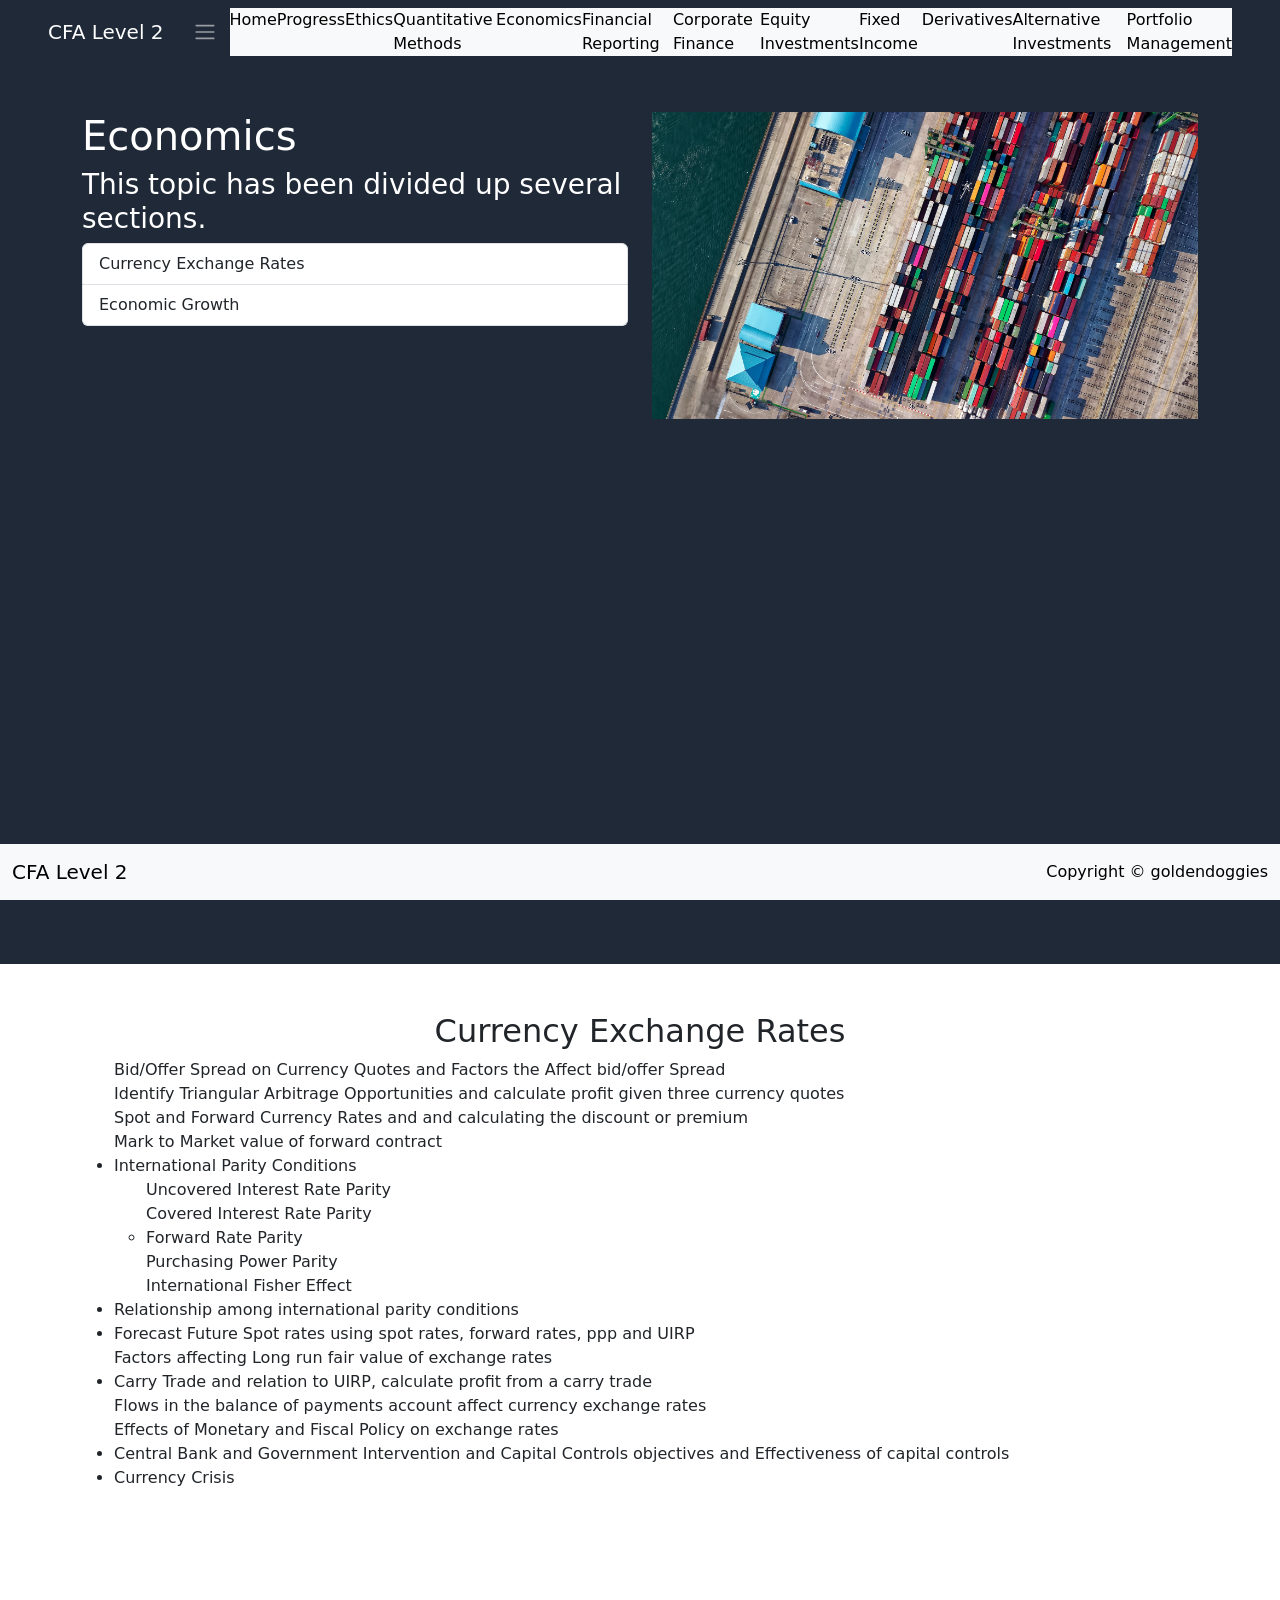
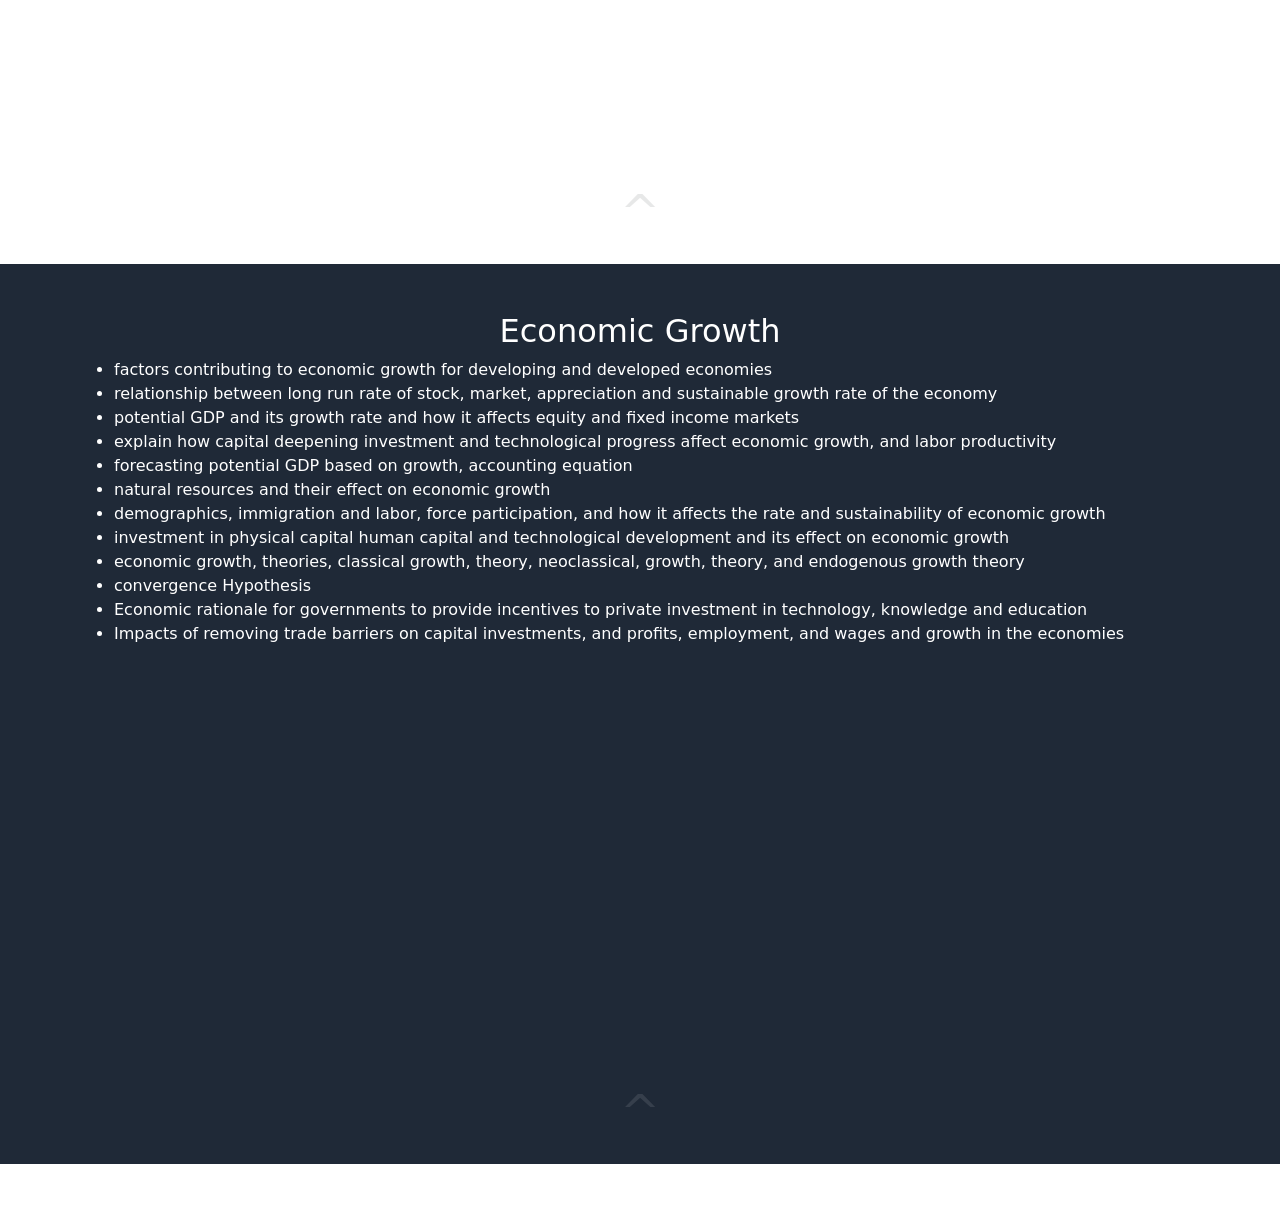
<file: notes/economics.html>
<!DOCTYPE html>
<html lang="en">
<head>
    <meta charset="UTF-8">
    <meta name="viewport" content="width=device-width, initial-scale=1.0">
    <link href="https://cdn.jsdelivr.net/npm/bootstrap@5.0.2/dist/css/bootstrap.min.css" rel="stylesheet" integrity="sha384-EVSTQN3/azprG1Anm3QDgpJLIm9Nao0Yz1ztcQTwFspd3yD65VohhpuuCOmLASjC" crossorigin="anonymous">
    <script src="https://cdn.jsdelivr.net/npm/bootstrap@5.0.2/dist/js/bootstrap.bundle.min.js" integrity="sha384-MrcW6ZMFYlzcLA8Nl+NtUVF0sA7MsXsP1UyJoMp4YLEuNSfAP+JcXn/tWtIaxVXM" crossorigin="anonymous"></script>
    <link rel="stylesheet" href="../style.css">
    <link rel="icon" type="image/x-icon" href="/images/favicon.ico">
    <link rel="shortcut icon" href="/images/favicon.ico" type="image/x-icon">
    <link rel="apple-touch-icon" href="/images/favicon.ico" type="image/x-icon">
    
    <title>Economics</title>



</head>
<body>
    
    <nav class="navbar navbar-expand-lg navbar-dark" id="top" style="background-color: #1F2937;">
        <div class="container-fluid px-5">
            <a class="navbar-brand" href="../index.html">CFA Level 2</a>

            <button class="btn justify-content-end" type="button" data-bs-toggle="offcanvas" data-bs-target="#offcanvasExample" aria-controls="offcanvasExample">
            <span class="navbar-toggler-icon"></span>
            </button>

                <div class="offcanvas offcanvas-start" tabindex="-1" id="offcanvasExample" aria-labelledby="offcanvasExampleLabel">
                <div class="offcanvas-header">
                    <h5 class="offcanvas-title" id="offcanvasExampleLabel">Content</h5>
                    <button type="button" class="btn-close text-reset" data-bs-dismiss="offcanvas" aria-label="Close"></button>
                </div>
                <div class="offcanvas-body bg-light">
                    <a class="nav-link" style="color: black" href="../index.html">Home</a>
                    <a class="nav-link" style="color: black" href="progress.html">Progress</a>
                    <hr>
                    <a class="nav-link" style="color: black" href="ethics.html">Ethics</a>
                    <a class="nav-link" style="color: black" href="quant.html">Quantitative Methods</a>
                    <a class="nav-link" style="color: black" href="economics.html">Economics</a>
                    <a class="nav-link" style="color: black" href="financialreporting.html">Financial Reporting</a>
                    <a class="nav-link" style="color: black" href="corp.html">Corporate Finance</a>
                    <a class="nav-link" style="color: black" href="equity.html">Equity Investments</a>
                    <a class="nav-link" style="color: black" href="fixedincome.html">Fixed Income</a>
                    <a class="nav-link" style="color: black" href="derivatives.html">Derivatives</a>
                    <a class="nav-link" style="color: black" href="alternatives.html">Alternative Investments</a>
                    <a class="nav-link" style="color: black" href="portfoliomanagement.html">Portfolio Management</a>

                </div>
                </div>
            </div>
        </div>
    </nav>
      



    <div class="container-fluid" style="color: white; background-color: #1F2937; height: 100vh;">
        <div class="container py-5">
            <div class="row">
                <div class="col-lg">
                    <p class="h1">Economics</p>
                    <p class="h3">This topic has been divided up several sections.</p>

                    <div class="list-group">
                        <a href="#currency" class="list-group-item list-group-item-action">Currency Exchange Rates</a>
                        <a href="#econg" class="list-group-item list-group-item-action">Economic Growth</a>
                    </div>
                </div>

                <div class="col-lg">
                    <img src="/images/econ.jpg" alt="" class="img-fluid">
                </div>
            </div>
        </div>
    </div>




    <div class="container-fluid" id="currency" style="height: 100vh;">
        <div class="container py-5"  style="height: 100%;">
            <div  style="height: 95%;">
                <p class="h2 d-flex justify-content-center">Currency Exchange Rates</p>
                

                <ul>
                    <li type="button" data-bs-toggle="modal" data-bs-target="#bidoffer">Bid/Offer Spread on Currency Quotes and Factors the Affect bid/offer Spread</li>
                    <li type="button" data-bs-toggle="modal" data-bs-target="#triarb">Identify Triangular Arbitrage Opportunities and calculate profit given three currency quotes</li>
                    <li type="button" data-bs-toggle="modal" data-bs-target="#discprem">Spot and Forward Currency Rates and and calculating the discount or premium</li>
                    <li type="button" data-bs-toggle="modal" data-bs-target="#mtm">Mark to Market value of forward contract</li>
                    <li>International Parity Conditions</li>
                    <ul>
                        <li type="button" data-bs-toggle="modal" data-bs-target="#uirp">Uncovered Interest Rate Parity</li>
                        <li type="button" data-bs-toggle="modal" data-bs-target="#cirp">Covered Interest Rate Parity</li>
                        <li>Forward Rate Parity</li>
                        <li type="button" data-bs-toggle="modal" data-bs-target="#ppp">Purchasing Power Parity</li>
                        <li type="button" data-bs-toggle="modal" data-bs-target="#fisher">International Fisher Effect</li>
                    </ul>
                    <li>Relationship among international parity conditions</li>
                    <li>Forecast Future Spot rates using spot rates, forward rates, ppp and UIRP</li>
                    <li type="button" data-bs-toggle="modal" data-bs-target="#longrunforex">Factors affecting Long run fair value of exchange rates</li>
                    <li>Carry Trade and relation to UIRP, calculate profit from a carry trade</li>
                    <li type="button" data-bs-toggle="modal" data-bs-target="#acctflows">Flows in the balance of payments account affect currency exchange rates</li>
                    <li type="button" data-bs-toggle="modal" data-bs-target="#monfisc">Effects of Monetary and Fiscal Policy on exchange rates</li>
                    <li>Central Bank and Government Intervention and Capital Controls objectives and Effectiveness of capital controls</li>
                    <li>Currency Crisis</li>
                </ul>
                
            </div>
            
            <div class="d-flex justify-content-center"  style="  height: 5%;">
                <a class="" href="#top" style="color: inherit; opacity: 10%; font-size: 48px; text-decoration: none;">^</a>
            </div>
        </div>
    </div>


    <!-- Modal bid/offer-->
    <div class="modal fade" id="bidoffer" tabindex="-1" aria-labelledby="bidofferLabel" aria-hidden="true">
        <div class="modal-dialog modal-lg">
            <div class="modal-content">
            <div class="modal-header">
                <h5 class="modal-title" id="bidofferModalLabel">Foreign Currency Bid and Offer</h5>
                <button type="button" class="btn-close" data-bs-dismiss="modal" aria-label="Close"></button>
            </div>
            <div class="modal-body">
                <p>Bid and Offer</p>

                <math display="block">
                    <mfrac>
                      <ms>Bid</ms>
                      <ms>Offer</ms>
                    </mfrac>
                </math>

                <p>or you can think of it like this</p>
                <math display="block">
                    <mfrac>
                      <ms>Dealer willing to SELL at [this price]</ms>
                      <ms>Dealer willing to BUY at [this price]</ms>
                    </mfrac>
                </math>

                <p>Factors affecting the bid.offer spreads:</p>
                <ul>
                    <li>Time of Day</li>
                    <li>Currencies involved</li>
                    <li>Market Participants</li>
                </ul>

            </div>
            <div class="modal-footer">
                <button type="button" class="btn btn-secondary" data-bs-dismiss="modal">Close</button>
            </div>
            </div>
        </div>
        </div>
    <!-- Modal triarb-->
    <div class="modal fade" id="triarb" tabindex="-1" aria-labelledby="triarbLabel" aria-hidden="true">
        <div class="modal-dialog modal-lg">
            <div class="modal-content">
            <div class="modal-header">
                <h5 class="modal-title" id="triarbModalLabel">Triangular Arbitrage</h5>
                <button type="button" class="btn-close" data-bs-dismiss="modal" aria-label="Close"></button>
            </div>
            <div class="modal-body">
                <p>Triangular Arbitrage</p>


                <p>Arbitrage opportunity if:</p>
                <ul>
                    <li>Dealer Bid  &gt; Internbank Offer</li>
                    <li>Dealer Offer &lt; Interbank Bid</li>
                </ul>

                <p>If these two conditions hold, there will NOT be an arbitrage opportunity:</p>
                <ul>
                    <li>Dealer Bid  &lt; Internbank Offer</li>
                    <li>Dealer Offer &gt; Interbank Bid</li>
                </ul>

                <ol>
                    <li>Compare dealer bid/offer with interbank bid/offer</li>
                    <li>observe bid and offer on two pairs, find implied cross rate</li>
                    <ul>
                        <li>May need to invert the bid and offer to make things comparable</li>
                        <li>Then multiply bids and offers to find implied cross rate</li>
                    </ul>
                </ol>

                <div>
                <math>
                    <mfrac>
                      <mn>Bid</mn>
                      <mn>Offer</mn>
                    </mfrac>
                </math>

                <math>
                    <mfrac>
                      <mn>Bid</mn>
                      <mn>Offer</mn>
                    </mfrac>
                </math>

                <math>
                    <mfrac>
                      <mn>Bid</mn>
                      <mn>Offer</mn>
                    </mfrac>
                </math>
            </div>
            <br>    

            <p>To invert a bid/offer =</p>

            <math>
                <mfrac>
                  <mn>1/offer</mn>
                  <mn>1/bid</mn>
                </mfrac>
            </math>


            <div>

                    <table style="width:100%; border:1px solid black;">
                        <tr>
                            <th colspan="3" style="width:50%; text-align: center;">InterBank Quote</th>
                            <th colspan="3" style="width:50%; text-align: center;">Implied Cross Rate</th>
                        </tr>
                        <tr>
                            <th style="width:14%">Currency Pair</th>
                            <th style="width:14%">BID</th>
                            <th style="width:14%">ASK</th>
                            <th style="width:14%">Currency Pair</th>
                            <th style="width:14%">BID</th>
                            <th style="width:14%">ASK</th>
                        </tr>
                        <tr>
                            <td>AUD/USD</td>
                            <td><input type="text" name="rate" size="10"></td>
                            <td><input type="text" name="rate" size="10"></td>
                            <td>AUD/USD</td>
                            <td>-</td>
                            <td>-</td>
                        </tr>
                        <tr>
                            <td>NZD/USD</td>
                            <td><input type="text" name="rate" size="10"></td>
                            <td><input type="text" name="rate" size="10"></td>
                            <td>USD/NZD</td>
                            <td>-</td>
                            <td>-</td>
                        </tr>
                        <tr>
                            <td>AUD/NZD</td>
                            <td><input type="text" name="rate" size="10"></td>
                            <td><input type="text" name="rate" size="10"></td>
                            <td>AUD/NZD</td>
                            <td>-</td>
                            <td>-</td>

                    </table> 
</div>


            </div>
            <div class="modal-footer">
                <button type="button" class="btn btn-secondary" data-bs-dismiss="modal">Close</button>
            </div>
            </div>
        </div>
        </div>


          <!-- Modal forward discount or premium-->
    <div class="modal fade" id="discprem" tabindex="-1" aria-labelledby="discpremLabel" aria-hidden="true">
        <div class="modal-dialog modal-lg">
            <div class="modal-content">
            <div class="modal-header">
                <h5 class="modal-title" id="discpremModalLabel">Forward Discount or Premium</h5>
                <button type="button" class="btn-close" data-bs-dismiss="modal" aria-label="Close"></button>
            </div>
            <div class="modal-body">
                <p>Forward Discount or Premium is determined by the first part of this equation</p>


                <math display="block">
    
                    <msub>
                      <mi>F</mi>
                      <ms>f/d</ms>
                    </msub>
                    <mo>-</mo>
                    <msub>
                        <mi>S</mi>
                        <ms>f/d</ms>
                      </msub>

                    <mo>=</mo>
                    <msub>
                      <mi>S</mi>
                      <ms>f/d</ms>
                    </msub>
                    <mo>(</mo>
                    <mfrac>
                
                      <mrow>
                        <!-- numerator content grouped in one mrow -->
                            <ms>Act</ms>
                            <mo>/</mo>
                            <mi>360</mi>
                      </mrow>
                      
                      <mrow>
                        <!-- denominator content grouped in one mrow -->
                        <mn>1</mn>
                        <mo>+</mo>
                        <msub>
                          <mi>i</mi>
                          <ms>d</ms>
                        </msub>
                        <mrow>
                          <!-- fenced expression grouped in one mrow -->
                          <mo>[</mo>
                          <mrow>
                            <!-- fenced content grouped in one mrow -->
                            <ms>Act</ms>
                            <mo>/</mo>
                            <mi>360</mi>
                          </mrow>
                          <mo>]</mo>
                        </mrow>
                      </mrow>
                    </mfrac>
                
                
                    <mo>)</mo>
                    <mo>(</mo>

                    <msub>
                        <mi>i</mi>
                        <ms>f</ms>
                      </msub>
                      <mo>-</mo>
                      <msub>
                        <mi>i</mi>
                        <ms>d</ms>
                      </msub>
                      <mo>)</mo>

                  </math>
    
                  <p>Spot Rates and Forward points</p>

                  <table style="width:100%">
                    <tr>
                        <th>-</th>
                        <th>df</th>

                    </tr>
                    <tr>
                        <td>Regression</td>
                        <td>3</td>

                    </tr>
                    <tr>
                        <td>Residual</td>
                        <td>100</td>

                    </tr>
                    <tr>
                        <td>Total</td>
                        <td>103</td>


                </table>

            </div>
            <div class="modal-footer">
                <button type="button" class="btn btn-secondary" data-bs-dismiss="modal">Close</button>
            </div>
            </div>
        </div>
        </div>



        <!-- Modal mtm-->
    <div class="modal fade" id="mtm" tabindex="-1" aria-labelledby="mtmLabel" aria-hidden="true">
        <div class="modal-dialog modal-lg">
            <div class="modal-content">
            <div class="modal-header">
                <h5 class="modal-title" id="mtnModalLabel">Mark to market</h5>
                <button type="button" class="btn-close" data-bs-dismiss="modal" aria-label="Close"></button>
            </div>
            <div class="modal-body">
                <p>Mark to market of Forward currency rates</p>

                <ol>
                    <li>Enter forward into offsetting position</li>
                    <li>Add or subtract forward points appropriately to extrage rate</li>
                    <li>subtract forward rate at initiation from forward offsetting rate, then multiply by notional amount</li>
                    <li>Take result from forward mark to market and discount back to initiation using appropriate currency's discount rate</li>
                </ol>
                <div class="tl-container">
  
                    <div class="tl-top">
                      <div class="tl-top-element">Lorem top 1</div>
                      <div class="tl-top-element">Lorem top 2</div>
                      <div class="tl-top-element">Lorem top 3</div>
                      <div class="tl-top-element">Lorem top 4</div>
                    </div>
                    
                      <div class="tl-line"></div>
                    
                      <div class="tl-bottom">
                      <div class="tl-bottom-element">Lorem bottom 1</div>
                      <div class="tl-bottom-element">Lorem bottom 2</div>
                      <div class="tl-bottom-element">Lorem bottom 3</div>
                      <div class="tl-bottom-element">Lorem bottom 4</div>
                    </div>
                  </div>

            </div>
            <div class="modal-footer">
                <button type="button" class="btn btn-secondary" data-bs-dismiss="modal">Close</button>
            </div>
            </div>
        </div>
        </div>


 <!-- Modal CIRP-->
 <div class="modal fade" id="uirp" tabindex="-1" aria-labelledby="uirpLabel" aria-hidden="true">
    <div class="modal-dialog modal-lg">
        <div class="modal-content">
        <div class="modal-header">
            <h5 class="modal-title" id="uirpModalLabel">Uncovered Interest Rate Parity</h5>
            <button type="button" class="btn-close" data-bs-dismiss="modal" aria-label="Close"></button>
        </div>
        <div class="modal-body">
            <p>Uncovered Interest Rate Parity</p>
            <p>Interest rate differentials will drive exchange rate (But it actually doest now)</p>


        </div>
        <div class="modal-footer">
            <button type="button" class="btn btn-secondary" data-bs-dismiss="modal">Close</button>
        </div>
        </div>
    </div>
    </div>


 <!-- Modal CIRP-->
 <div class="modal fade" id="cirp" tabindex="-1" aria-labelledby="cirpLabel" aria-hidden="true">
    <div class="modal-dialog modal-lg">
        <div class="modal-content">
        <div class="modal-header">
            <h5 class="modal-title" id="cirpModalLabel">Covered Interest Rate Parity</h5>
            <button type="button" class="btn-close" data-bs-dismiss="modal" aria-label="Close"></button>
        </div>
        <div class="modal-body">
            <p>Covered Interest Rate Parity</p>
            <p>Int rate differnetials but bc of arbitrage it must hold. Poor predicter of future spot rate.</p>
 
            <math display="block">
    
                <msub>
                  <mi>F</mi>
                  <ms>f/d</ms>
                </msub>
                <mo>=</mo>
                <msub>
                  <mi>S</mi>
                  <ms>f/d</ms>
                </msub>
                <mo>(</mo>
                <mfrac>
            
                  <mrow>
                    <!-- numerator content grouped in one mrow -->
                    <mn>1</mn>
                    <mo>+</mo>
                    <msub>
                      <mi>i</mi>
                      <ms>f</ms>
                    </msub>
                    <mrow>
                      <!-- fenced expression grouped in one mrow -->
                      <mo>[</mo>
                      <mrow>
                        <!-- fenced content grouped in one mrow -->
                        <ms>Act</ms>
                        <mo>/</mo>
                        <mi>360</mi>
                      </mrow>
                      <mo>]</mo>
                    </mrow>
                  </mrow>
                  
                  
                  <mrow>
                    <!-- denominator content grouped in one mrow -->
                    <mn>1</mn>
                    <mo>+</mo>
                    <msub>
                      <mi>i</mi>
                      <ms>d</ms>
                    </msub>
                    <mrow>
                      <!-- fenced expression grouped in one mrow -->
                      <mo>[</mo>
                      <mrow>
                        <!-- fenced content grouped in one mrow -->
                        <ms>Act</ms>
                        <mo>/</mo>
                        <mi>360</mi>
                      </mrow>
                      <mo>]</mo>
                    </mrow>
                  </mrow>
                </mfrac>
            
            
                <mo>)</mo>
            
              </math>



        </div>
        <div class="modal-footer">
            <button type="button" class="btn btn-secondary" data-bs-dismiss="modal">Close</button>
        </div>
        </div>
    </div>
    </div>


    <!-- Modal Purchasing Power Parity-->
 <div class="modal fade" id="ppp" tabindex="-1" aria-labelledby="pppLabel" aria-hidden="true">
  <div class="modal-dialog modal-lg">
      <div class="modal-content">
      <div class="modal-header">
          <h5 class="modal-title" id="pppModalLabel">Purchasing Power Parity (PPP)</h5>
          <button type="button" class="btn-close" data-bs-dismiss="modal" aria-label="Close"></button>
      </div>
      <div class="modal-body">

          <p>Reflects the relationship between foreign exchange rates and inflation differentials</p>
          <p>Law of one price - same good in different countries should be same price when priced by common currency</p>
          <P>Inflation differentials across contries cause nominal foreign exchange rates to adjust to equate real purchasing power (CPI) in the long run</P>
          <P>Absolute Purchasing Power Parity</P>
          <ul>
            <li>Observed at the general price level - Not specific Good(s)</li>
            <li>Assumption: Price indices are identical - Same goods and services and same weights</li>
            <ul>
              <li>Either goods are different or weights are different</li>
            </ul>
            <li>Highly Unlikely to hold</li>
          </ul>

          <p>Relative PPP</p>
          <ul>
            <li>costs are constant over time</li>
            <li>Generally: changes in foreign currency rate = inflation differential</li>
          </ul>

          <p>Ex-Ante PPP</p>
          <ul>
            <li>Expected changes in spot foreign exchange rates are driven by the expected differences in inflation rates</li>
          </ul>



      </div>
      <div class="modal-footer">
          <button type="button" class="btn btn-secondary" data-bs-dismiss="modal">Close</button>
      </div>
      </div>
  </div>
  </div>
    <!-- Modal International Fisher Effect-->
 <div class="modal fade" id="fisher" tabindex="-1" aria-labelledby="fisherLabel" aria-hidden="true">
  <div class="modal-dialog modal-lg">
      <div class="modal-content">
      <div class="modal-header">
          <h5 class="modal-title" id="fisher">International Fisher Effect</h5>
          <button type="button" class="btn-close" data-bs-dismiss="modal" aria-label="Close"></button>
      </div>
      <div class="modal-body">

          <p>Combines the currency foreign currency rate differentials and inflation rate differentials</p>
          



      </div>
      <div class="modal-footer">
          <button type="button" class="btn btn-secondary" data-bs-dismiss="modal">Close</button>
      </div>
      </div>
  </div>
  </div>
  
    <!-- Modal Affecting Long Run Forex-->
 <div class="modal fade" id="longrunforex" tabindex="-1" aria-labelledby="longrunforexLabel" aria-hidden="true">
  <div class="modal-dialog modal-lg">
      <div class="modal-content">
      <div class="modal-header">
          <h5 class="modal-title" id="longrunforex">Affecting Long Run Forex</h5>
          <button type="button" class="btn-close" data-bs-dismiss="modal" aria-label="Close"></button>
      </div>
      <div class="modal-body">

        <p>IMF takes three approaches on interest rate assement of fair value. Separate from parity conditions.</p>
        <p>Dealing with the CURRNET ACCOUNT and the CAPITAL ACCOUNT in a country</p>
          <p>Macroeconomic Balance Approach</p>
          <ul>
            <li>estimate how much interest rates need to adjust to close the gap between </li>
              <ul>
                <li>current account imbalance</li>
                <li>and its long term sustainable current account imbalance</li>
              </ul>
              <li>focus on 'real' flows</li>
          </ul>


          <p>External sustainability Approach - deals with capital account</p>

          <ul>
          <li>Must have some sustainable level of</li>
          <ul>
            <li>net foreign assets/GDP</li>
            <li>net foreign liability/GDP</li>
          </ul>
          <li>focus on 'financial' flows</li>
        </ul>
          
        <p>Reduced Form Econometric Model</p>
        <ul>
          <li>Focus on trends of macro variables to estimate equilibrium path for currency</li>
          <ul>
            <li>net foreign assets positions</li>
            <li>terms of trade</li>
            <li>relative productivity</li>
          </ul>
        </ul>

      </div>
      <div class="modal-footer">
          <button type="button" class="btn btn-secondary" data-bs-dismiss="modal">Close</button>
      </div>
      </div>
  </div>
  </div>


    <!-- Modal Flows and Accounts-->
 <div class="modal fade" id="acctflows" tabindex="-1" aria-labelledby="acctflowsLabel" aria-hidden="true">
  <div class="modal-dialog modal-lg">
      <div class="modal-content">
      <div class="modal-header">
          <h5 class="modal-title" id="acctflows">Current and Capital Accounts Flows and Affects on Currency</h5>
          <button type="button" class="btn-close" data-bs-dismiss="modal" aria-label="Close"></button>
      </div>
      <div class="modal-body">

        <p>Impact on flows from real flows (current account) and financial flows (capital account) on the currency exchange rate</p>

        <p>Current Account</p>
        <ul>
          <li>Sum of all recorded transactions in traded goods, services, income and net transfer payments</li>
          <li>Persistent Current Account surplus = currency appreciates over time</li>
          <li>Persistent Current Account deficit = currency depreciatation over time</li>
        </ul>

        <ol>
          <li>Flow Supply/Demand Channel</li>
          <li>Portfolio Balance Channel</li>
          <li>Debt Sustainability Channel</li>
        </ol>


        <p>Capital Account</p>
        <ul>
          <li>Investment/financing flows are dominant factor in determining currency exchange rate movements (in short to medium term)</li>
          <li>These flows occur more rapidly and affect more currnecies more quickly.</li>
        </ul>

      </div>
      <div class="modal-footer">
          <button type="button" class="btn btn-secondary" data-bs-dismiss="modal">Close</button>
      </div>
      </div>
  </div>
  </div>

    <!-- Modal Monetary and Fiscal Policy and Affects on Exchange Rates-->
 <div class="modal fade" id="monfisc" tabindex="-1" aria-labelledby="monfiscLabel" aria-hidden="true">
  <div class="modal-dialog modal-lg">
      <div class="modal-content">
      <div class="modal-header">
          <h5 class="modal-title" id="monfisc">Monetary and Fiscal Policy and Affects on Exchange Rates</h5>
          <button type="button" class="btn-close" data-bs-dismiss="modal" aria-label="Close"></button>
      </div>
      <div class="modal-body">
        <p>Mundell-Fleming Model</p>


        <p>Expansionary</p>
        <p>Monetary Policy</p>
        <ul>
          <li>reduce interest rates</li>
          <li>increase investment, consuption spending</li>
          <li>leads to capital outflows</li>
          <li>downwards pressure on exchange rates</li>
        </ul>
        <p>Fiscal Policy</p>
        <ul>
          <li>Increase spending</li>
          <li>lower taxes</li>
          <li>upwards pressure on interesst rates</li>
          <li>leads to capital inflows</li>
          <li>upwards pressure on exchange rates</li>
        </ul>

      </div>
      <div class="modal-footer">
          <button type="button" class="btn btn-secondary" data-bs-dismiss="modal">Close</button>
      </div>
      </div>
  </div>
  </div>

















    <div class="container-fluid" id="econg" style="color: white; background-color: #1F2937; height: 100vh;">
        <div class="container py-5"  style="height: 100%;">
            <div  style="height: 95%;">
                <p class="h2 d-flex justify-content-center">Economic Growth</p>

                <ul>
                    <li> factors contributing to economic growth for developing and developed economies</li>
                    <li> relationship between long run rate of stock, market, appreciation and sustainable growth rate of the economy</li>
                    <li> potential GDP and its growth rate and how it affects equity and fixed income markets</li>
                    <li> explain how capital deepening investment and technological progress affect economic growth, and labor productivity</li>
                    <li> forecasting potential GDP based on growth, accounting equation</li>
                    <li> natural resources and their effect on economic growth</li>
                    <li> demographics, immigration and labor, force participation, and how it affects the rate and sustainability of economic growth</li>
                    <li> investment in physical capital human capital and technological development and its effect on economic growth</li>
                    <li> economic growth, theories, classical growth, theory, neoclassical, growth, theory, and endogenous growth theory</li>
                    <li> convergence Hypothesis</li>
                    <li> Economic rationale for governments to provide incentives to private investment in technology, knowledge and education</li>
                    <li> Impacts of removing trade barriers on capital investments, and profits, employment, and wages and growth in the economies</li>                
                </ul>
            </div>
            <div class="d-flex justify-content-center"  style="  height: 10%;">
                <a class="" href="#top" style="color: inherit; opacity: 10%; font-size: 48px; text-decoration: none;">^</a>
            </div>
        </div>
    </div>



    <nav class="navbar sticky-bottom navbar-light bg-light">
      <div class="container-fluid">
        <a class="navbar-brand" href="../index.html">CFA Level 2</a>
        <a class="nav-link d-none d-sm-block" style="color: black" href="https://github.com/goldendoggies">Copyright © goldendoggies</a>
      </div>
    </nav>

</body>
</html>
</file>
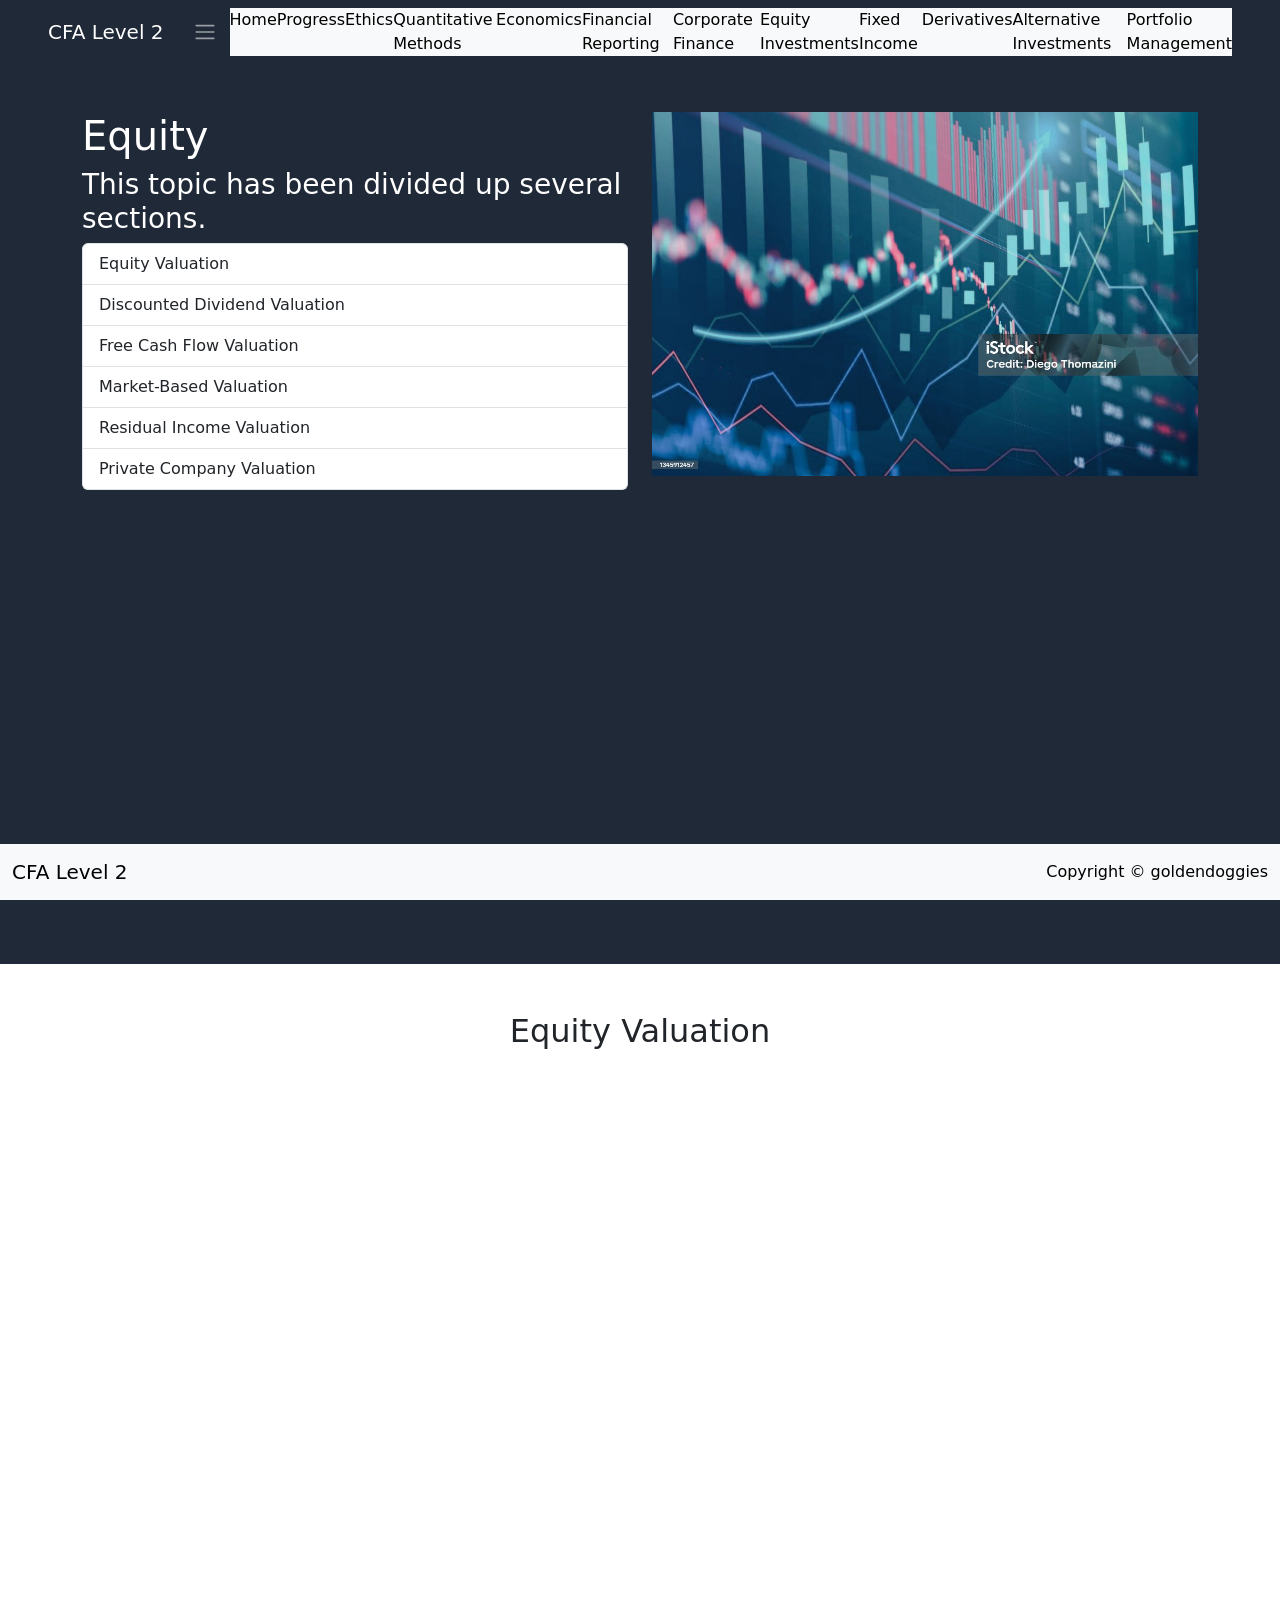
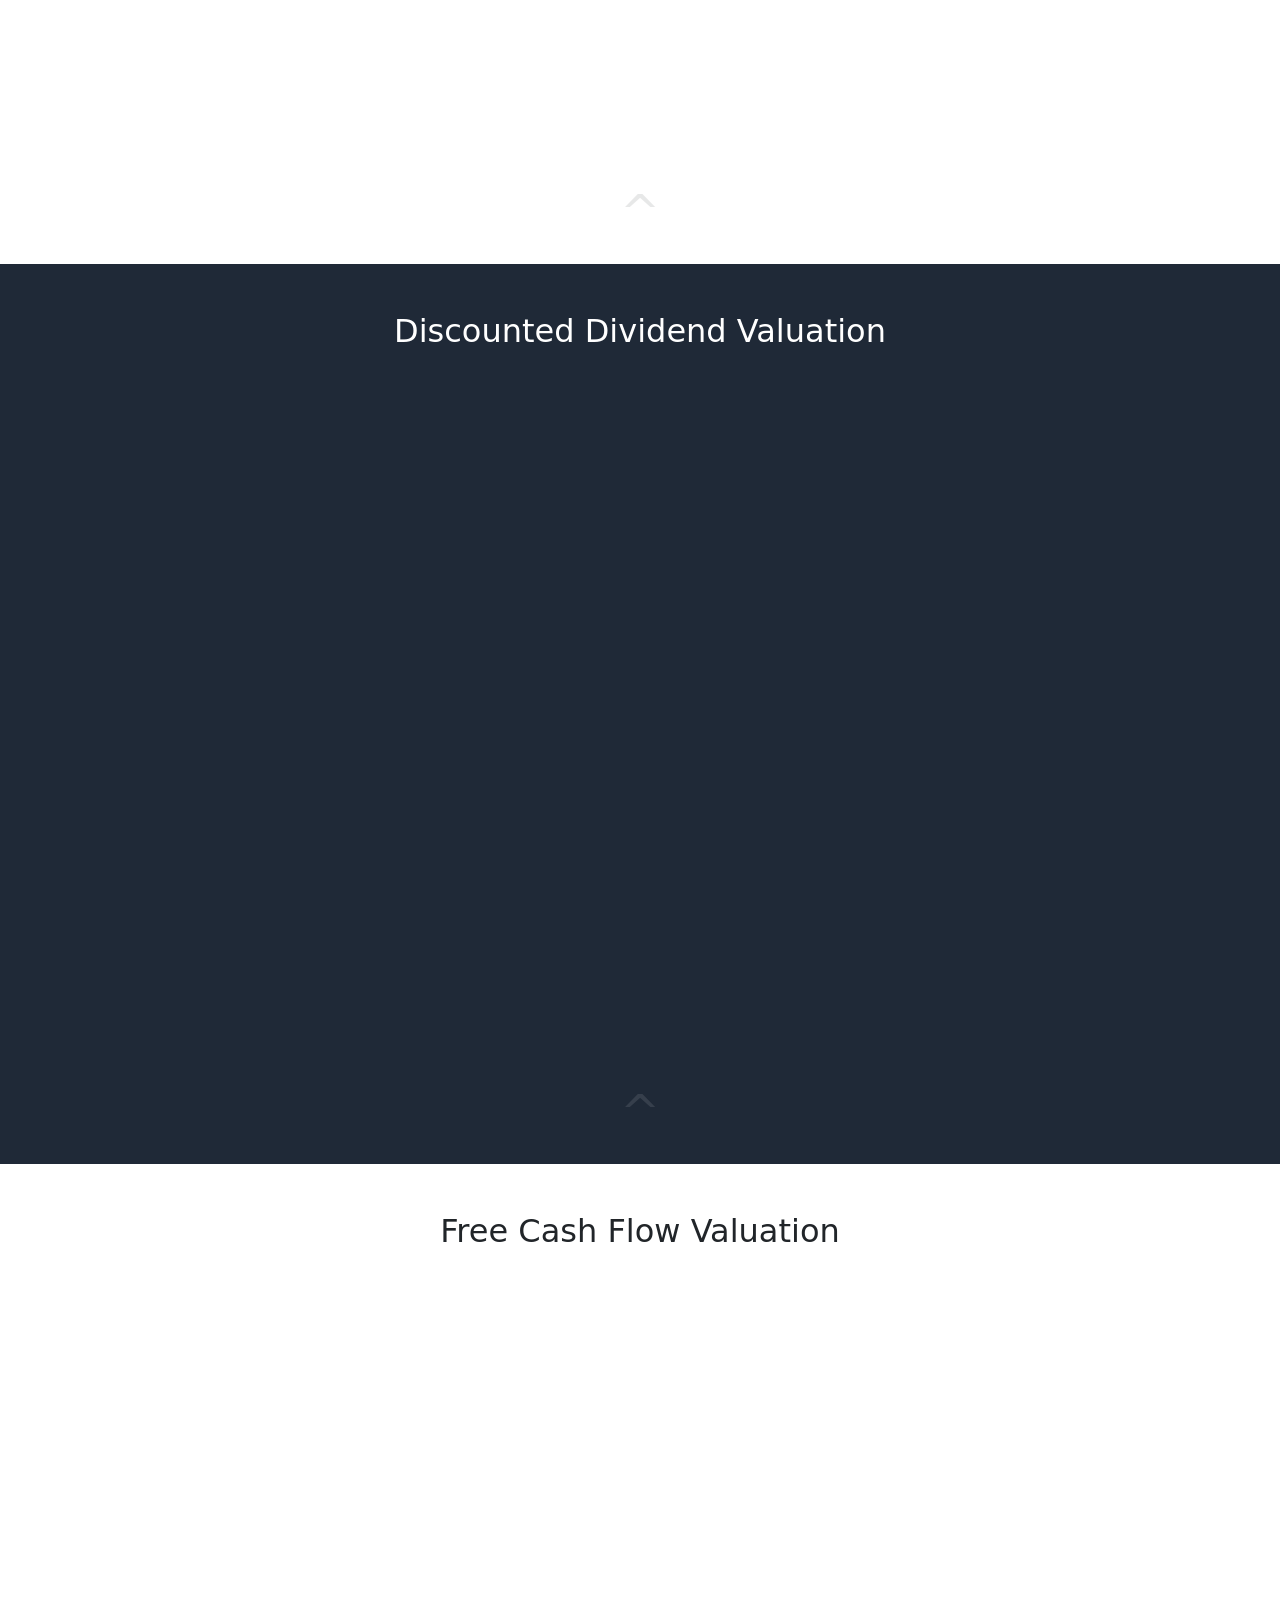
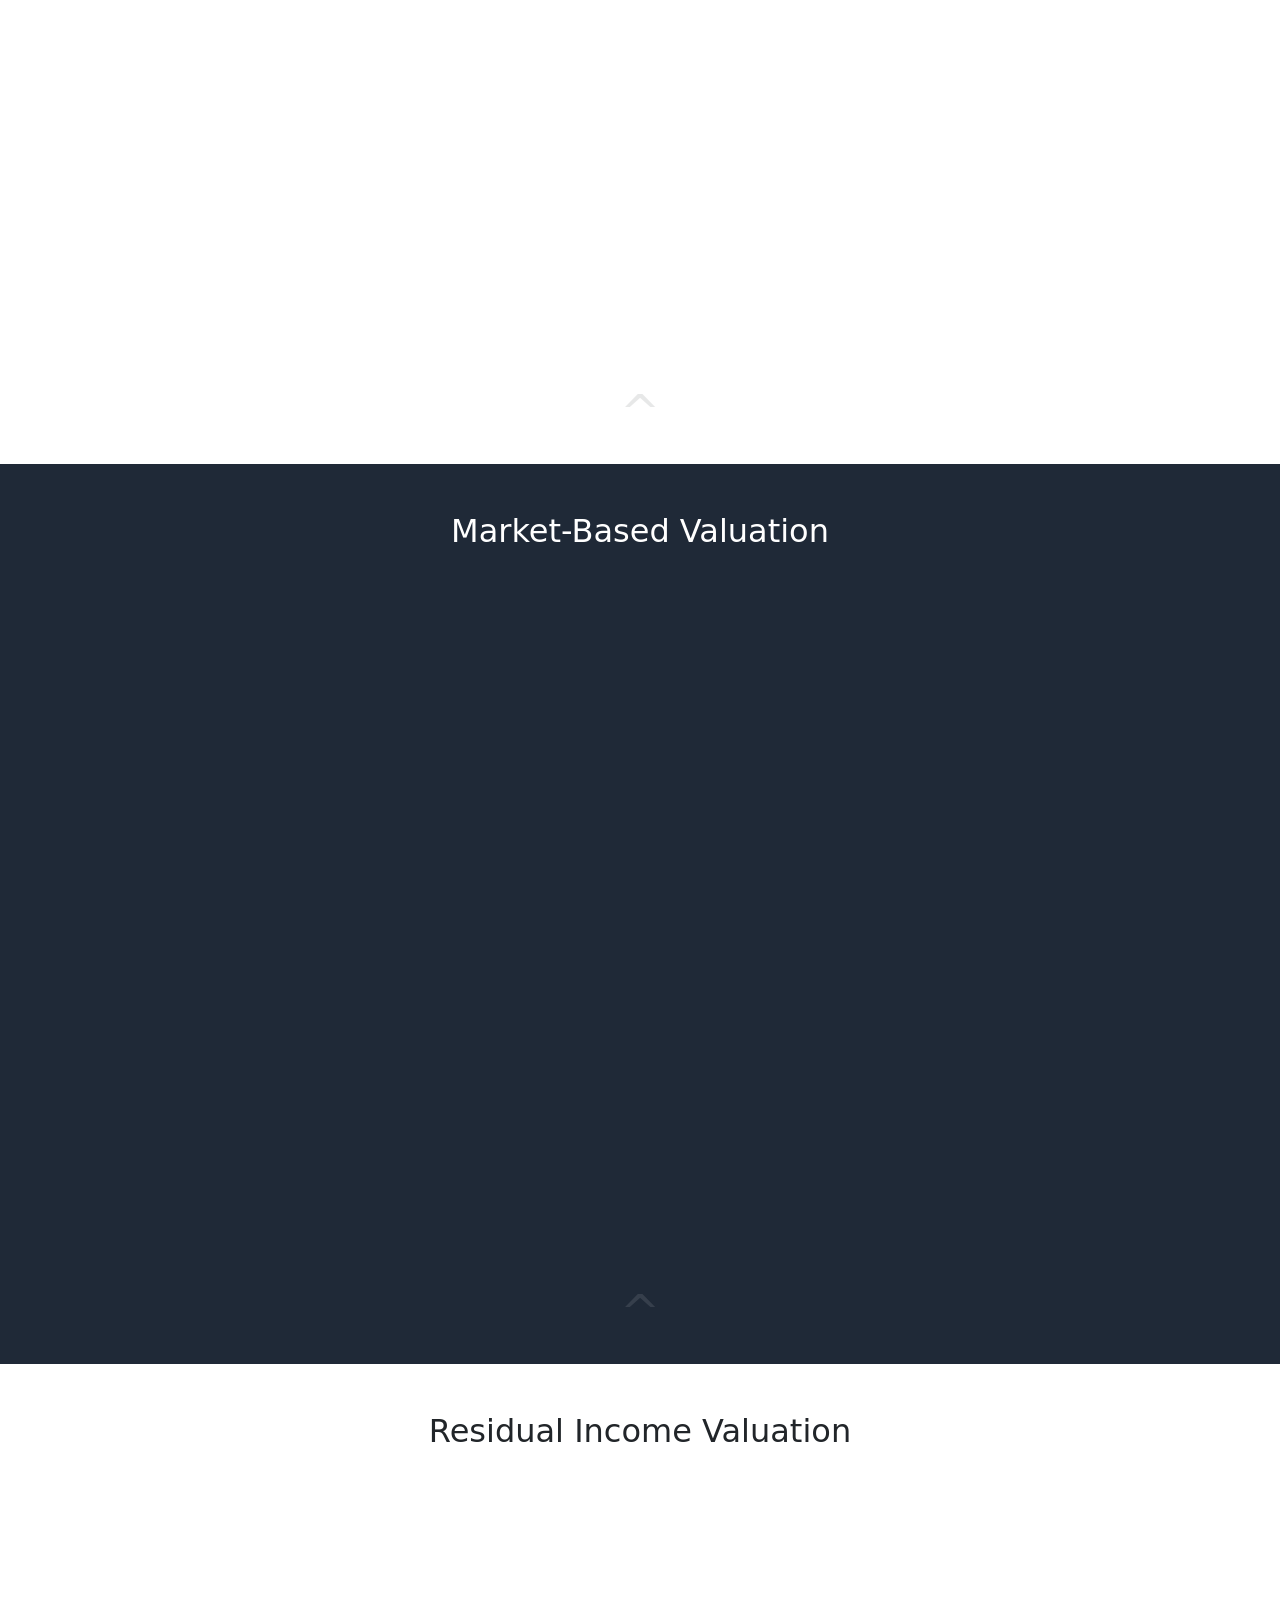
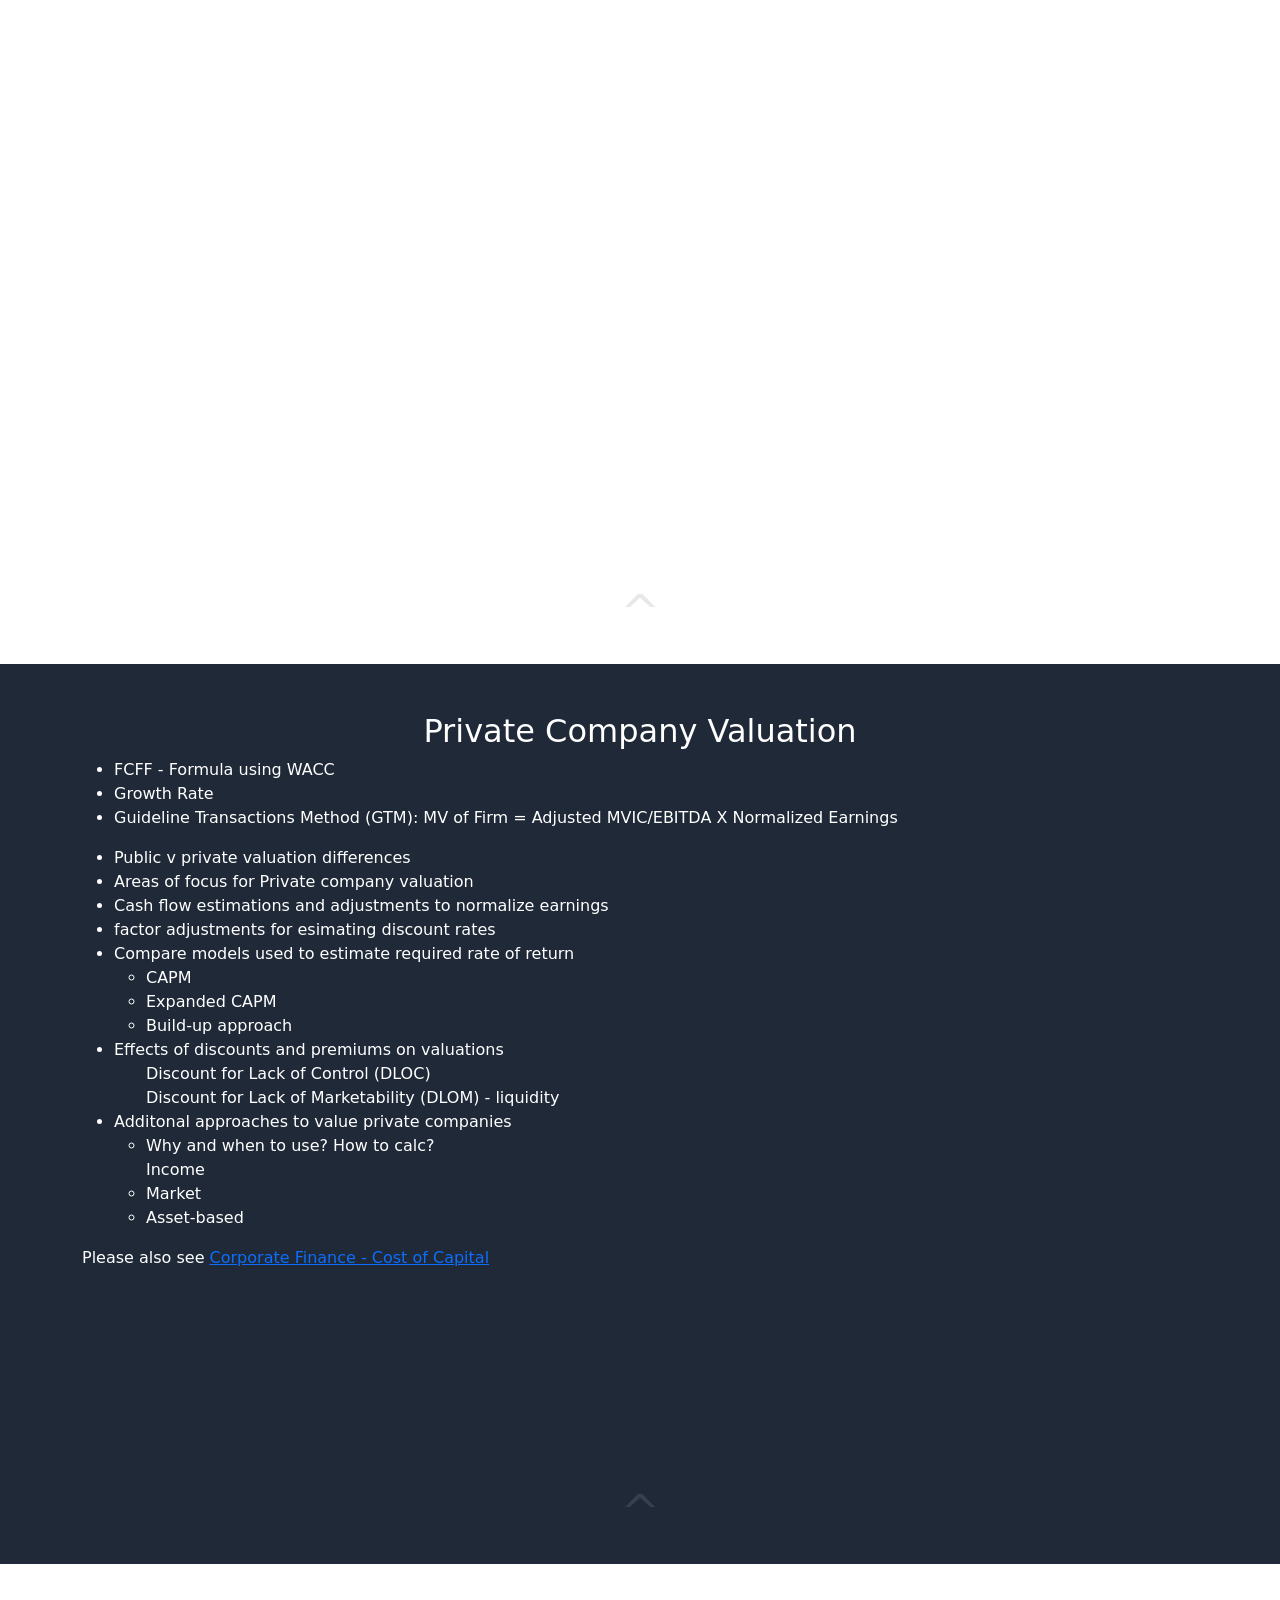
<file: notes/equity.html>
<!DOCTYPE html>
<html lang="en">
<head>
    <meta charset="UTF-8">
    <meta name="viewport" content="width=device-width, initial-scale=1.0">
    <link href="https://cdn.jsdelivr.net/npm/bootstrap@5.0.2/dist/css/bootstrap.min.css" rel="stylesheet" integrity="sha384-EVSTQN3/azprG1Anm3QDgpJLIm9Nao0Yz1ztcQTwFspd3yD65VohhpuuCOmLASjC" crossorigin="anonymous">
    <script src="https://cdn.jsdelivr.net/npm/bootstrap@5.0.2/dist/js/bootstrap.bundle.min.js" integrity="sha384-MrcW6ZMFYlzcLA8Nl+NtUVF0sA7MsXsP1UyJoMp4YLEuNSfAP+JcXn/tWtIaxVXM" crossorigin="anonymous"></script>
    <link rel="icon" type="image/x-icon" href="/images/favicon.ico">
    <link rel="shortcut icon" href="/images/favicon.ico" type="image/x-icon">
    <link rel="apple-touch-icon" href="/images/favicon.ico" type="image/x-icon">
    
    <title>Equity</title>



</head>
<body>
    
    <nav class="navbar navbar-expand-lg navbar-dark" id="top" style="background-color: #1F2937;">
        <div class="container-fluid px-5">
            <a class="navbar-brand" href="../index.html">CFA Level 2</a>

            <button class="btn justify-content-end" type="button" data-bs-toggle="offcanvas" data-bs-target="#offcanvasExample" aria-controls="offcanvasExample">
            <span class="navbar-toggler-icon"></span>
            </button>

                <div class="offcanvas offcanvas-start" tabindex="-1" id="offcanvasExample" aria-labelledby="offcanvasExampleLabel">
                <div class="offcanvas-header">
                    <h5 class="offcanvas-title" id="offcanvasExampleLabel">Content</h5>
                    <button type="button" class="btn-close text-reset" data-bs-dismiss="offcanvas" aria-label="Close"></button>
                </div>
                <div class="offcanvas-body bg-light">
                    <a class="nav-link" style="color: black" href="../index.html">Home</a>
                    <a class="nav-link" style="color: black" href="progress.html">Progress</a>
                    <hr>
                    <a class="nav-link" style="color: black" href="ethics.html">Ethics</a>
                    <a class="nav-link" style="color: black" href="quant.html">Quantitative Methods</a>
                    <a class="nav-link" style="color: black" href="economics.html">Economics</a>
                    <a class="nav-link" style="color: black" href="financialreporting.html">Financial Reporting</a>
                    <a class="nav-link" style="color: black" href="corp.html">Corporate Finance</a>
                    <a class="nav-link" style="color: black" href="equity.html">Equity Investments</a>
                    <a class="nav-link" style="color: black" href="fixedincome.html">Fixed Income</a>
                    <a class="nav-link" style="color: black" href="derivatives.html">Derivatives</a>
                    <a class="nav-link" style="color: black" href="alternatives.html">Alternative Investments</a>
                    <a class="nav-link" style="color: black" href="portfoliomanagement.html">Portfolio Management</a>

                </div>
                </div>
            </div>
        </div>
    </nav>
      



    <div class="container-fluid" style="color: white; background-color: #1F2937; height: 100vh;">
        <div class="container py-5">
            <div class="row">
                <div class="col-lg">
                    <p class="h1">Equity</p>
                    <p class="h3">This topic has been divided up several sections.</p>

                    <div class="list-group">
                        <a href="#equity" class="list-group-item list-group-item-action">Equity Valuation</a>
                        <a href="#ddm" class="list-group-item list-group-item-action">Discounted Dividend Valuation</a>
                        <a href="#fcf" class="list-group-item list-group-item-action">Free Cash Flow Valuation</a>
                        <a href="#multiples" class="list-group-item list-group-item-action">Market-Based Valuation</a>
                        <a href="#residual" class="list-group-item list-group-item-action">Residual Income Valuation</a>
                        <a href="#private" class="list-group-item list-group-item-action">Private Company Valuation</a>

                    </div>
                </div>

                <div class="col-lg">
                    <img src="/images/stocks.jpg" alt="" class="img-fluid">
                </div>
            </div>
        </div>
    </div>




    <div class="container-fluid" id="equity" style="height: 100vh;">
        <div class="container py-5"  style="height: 100%;">
            <div  style="height: 95%;">
                <p class="h2 d-flex justify-content-center">Equity Valuation</p>
                
                
            </div>
            
            <div class="d-flex justify-content-center"  style="  height: 5%;">
                <a class="" href="#top" style="color: inherit; opacity: 10%; font-size: 48px; text-decoration: none;">^</a>
            </div>
        </div>
    </div>


    <div class="container-fluid" id="ddm" style="color: white; background-color: #1F2937; height: 100vh;">
        <div class="container py-5"  style="height: 100%;">
            <div  style="height: 95%;">
                <p class="h2 d-flex justify-content-center">Discounted Dividend Valuation</p>
            </div>
            <div class="d-flex justify-content-center"  style="  height: 10%;">
                <a class="" href="#top" style="color: inherit; opacity: 10%; font-size: 48px; text-decoration: none;">^</a>
            </div>
        </div>
    </div>


    <div class="container-fluid" id="fcf" style="height: 100vh;">
        <div class="container py-5"  style="  height: 100%;">
            <div  style="height: 95%;">
                <p class="h2 d-flex justify-content-center">Free Cash Flow Valuation</p>
            </div>
            <div class="d-flex justify-content-center"  style="  height: 10%;">
                <a class="" href="#top" style="color: inherit; opacity: 10%; font-size: 48px; text-decoration: none;">^</a>
            </div>
        </div>
    </div>


    <div class="container-fluid" id="multiples" style="color: white; background-color: #1F2937; height: 100vh;">
        <div class="container py-5" style="  height: 100%;">
            <div style="height: 95%;">
                <p class="h2 d-flex justify-content-center">Market-Based Valuation</p>
                

            </div>
            <div class="d-flex justify-content-center" style="  height: 10%;">
                <a class="" href="#top" style="color: inherit; opacity: 10%; font-size: 48px; text-decoration: none;">^</a>
            </div>
        </div>
    </div>




    <div class="container-fluid" id="residual" style="height: 100vh;">
        <div class="container py-5"  style="  height: 100%;">
            <div  style="height: 95%;">
                <p class="h2 d-flex justify-content-center">Residual Income Valuation</p>
            </div>
            <div class="d-flex justify-content-center"  style="  height: 10%;">
                <a class="" href="#top" style="color: inherit; opacity: 10%; font-size: 48px; text-decoration: none;">^</a>
            </div>
        </div>
    </div>




    <div class="container-fluid" id="private" style="color: white; background-color: #1F2937; height: 100vh;">
        <div class="container py-5" style="  height: 100%;">
            <div style="height: 95%;">
                <p class="h2 d-flex justify-content-center">Private Company Valuation</p>
                
                <ul>
                    <li>FCFF - Formula using WACC</li>
                    <li>Growth Rate</li>
                    <li>Guideline Transactions Method (GTM): MV of Firm = Adjusted MVIC/EBITDA X Normalized Earnings</li>
                </ul>
                
                <ul>
                    <li>Public v private valuation differences</li>
                    <li>Areas of focus for Private company valuation</li>
                    <li>Cash flow estimations and adjustments to normalize earnings</li>
                    <li>factor adjustments for esimating discount rates</li>
                    <li>Compare models used to estimate required rate of return</li>
                    <ul>
                        <li>CAPM</li>
                        <li>Expanded CAPM</li>
                        <li>Build-up approach</li>
                    </ul>
                    <li>Effects of discounts and premiums on valuations</li>
                    <ul>
                        <li type="button" data-bs-toggle="modal" data-bs-target="#dloc">Discount for Lack of Control (DLOC)</li>
                        <li type="button" data-bs-toggle="modal" data-bs-target="#dlom">Discount for Lack of Marketability (DLOM) - liquidity</li>
                    </ul>
                    <li>Additonal approaches to value private companies</li>
                    <ul>
                        <li>Why and when to use? How to calc?</li>
                        <li type="button" data-bs-toggle="modal" data-bs-target="#prvincome">Income</li>
                        <li>Market</li>
                        <li>Asset-based</li>
                    </ul>
                </ul>



                <p>Please also see <a href="/notes/corp.html#cost">Corporate Finance - Cost of Capital</a></p>


            </div>
            <div class="d-flex justify-content-center" style="  height: 10%;">
                <a class="" href="#top" style="color: inherit; opacity: 10%; font-size: 48px; text-decoration: none;">^</a>
            </div>
        </div>
    </div>





            <!-- Modal significant Discount for Lack of Marketability (DLOM)-->
            <div class="modal fade" id="dlom" tabindex="-1" aria-labelledby="dlomLabel" aria-hidden="true">
                <div class="modal-dialog modal-lg">
                  <div class="modal-content">
                    <div class="modal-header">
                      <h5 class="modal-title" id="dlomModalLabel">Discount for Lack of Marketability (DLOM)</h5>
                      <button type="button" class="btn-close" data-bs-dismiss="modal" aria-label="Close"></button>
                    </div>
                    <div class="modal-body">
                        <h2>Discount for Lack of Marketability (DLOM)</h2>
                        <p>Used to discount the valuation</p>
                        <p>Total Discount = [1 – (1 – DLOC)×(1 – DLOM)]</p>
                    </div>
                    <div class="modal-footer">
                      <button type="button" class="btn btn-secondary" data-bs-dismiss="modal">Close</button>
                    </div>
                  </div>
                </div>
              </div>

            <!-- Modal significant Discount for Lack of Control (DLOC)-->
            <div class="modal fade" id="dloc" tabindex="-1" aria-labelledby="dlocLabel" aria-hidden="true">
                <div class="modal-dialog modal-lg">
                  <div class="modal-content">
                    <div class="modal-header">
                      <h5 class="modal-title" id="dlocModalLabel">Discount for Lack of Control (DLOC)</h5>
                      <button type="button" class="btn-close" data-bs-dismiss="modal" aria-label="Close"></button>
                    </div>
                    <div class="modal-body">
                        <h2>Discount for Lack of Control (DLOC)</h2>
                        <p>Used to discount the valuation</p>
                        
                        <p>DLOC = 1 – [1/(1 + Control premium)]</p>
                        <p>Total Discount = [1 – (1 – DLOC)×(1 – DLOM)]</p>


                    </div>
                    <div class="modal-footer">
                      <button type="button" class="btn btn-secondary" data-bs-dismiss="modal">Close</button>
                    </div>
                  </div>
                </div>
              </div>


              
            <!-- Modal income based methods-->
            <div class="modal fade" id="prvincome" tabindex="-1" aria-labelledby="prvincomeLabel" aria-hidden="true">
                <div class="modal-dialog modal-lg">
                  <div class="modal-content">
                    <div class="modal-header">
                      <h5 class="modal-title" id="prvincomeModalLabel">Income Based Method</h5>
                      <button type="button" class="btn-close" data-bs-dismiss="modal" aria-label="Close"></button>
                    </div>
                    <div class="modal-body">
                        <h2>Income Based Method of Valuing Private Equity</h2>

                        
                        <p>Several steps depending on what information is provided.</p>
                            <ol>
                                <li>Calculate working capital (WC * Required return for WC)</li>
                                <li>Fixed Assets (fixed assets * RR for fixed assets)</li>
                                <li>Excess Earnings = Normalized Excess Earnings - WC - Fixed Assets</li>
                                <li>Value of Intangible Assets = Excess Earnings  * 1 + growth of residual earnings/ required return of intangibles - growth rate of residual earnings</li>
                            </ol>


                    </div>
                    <div class="modal-footer">
                      <button type="button" class="btn btn-secondary" data-bs-dismiss="modal">Close</button>
                    </div>
                  </div>
                </div>
              </div>








    <nav class="navbar sticky-bottom navbar-light bg-light">
      <div class="container-fluid">
        <a class="navbar-brand" href="../index.html">CFA Level 2</a>
        <a class="nav-link d-none d-sm-block" style="color: black" href="https://github.com/goldendoggies">Copyright © goldendoggies</a>
      </div>
    </nav>



</body>
</html>
</file>
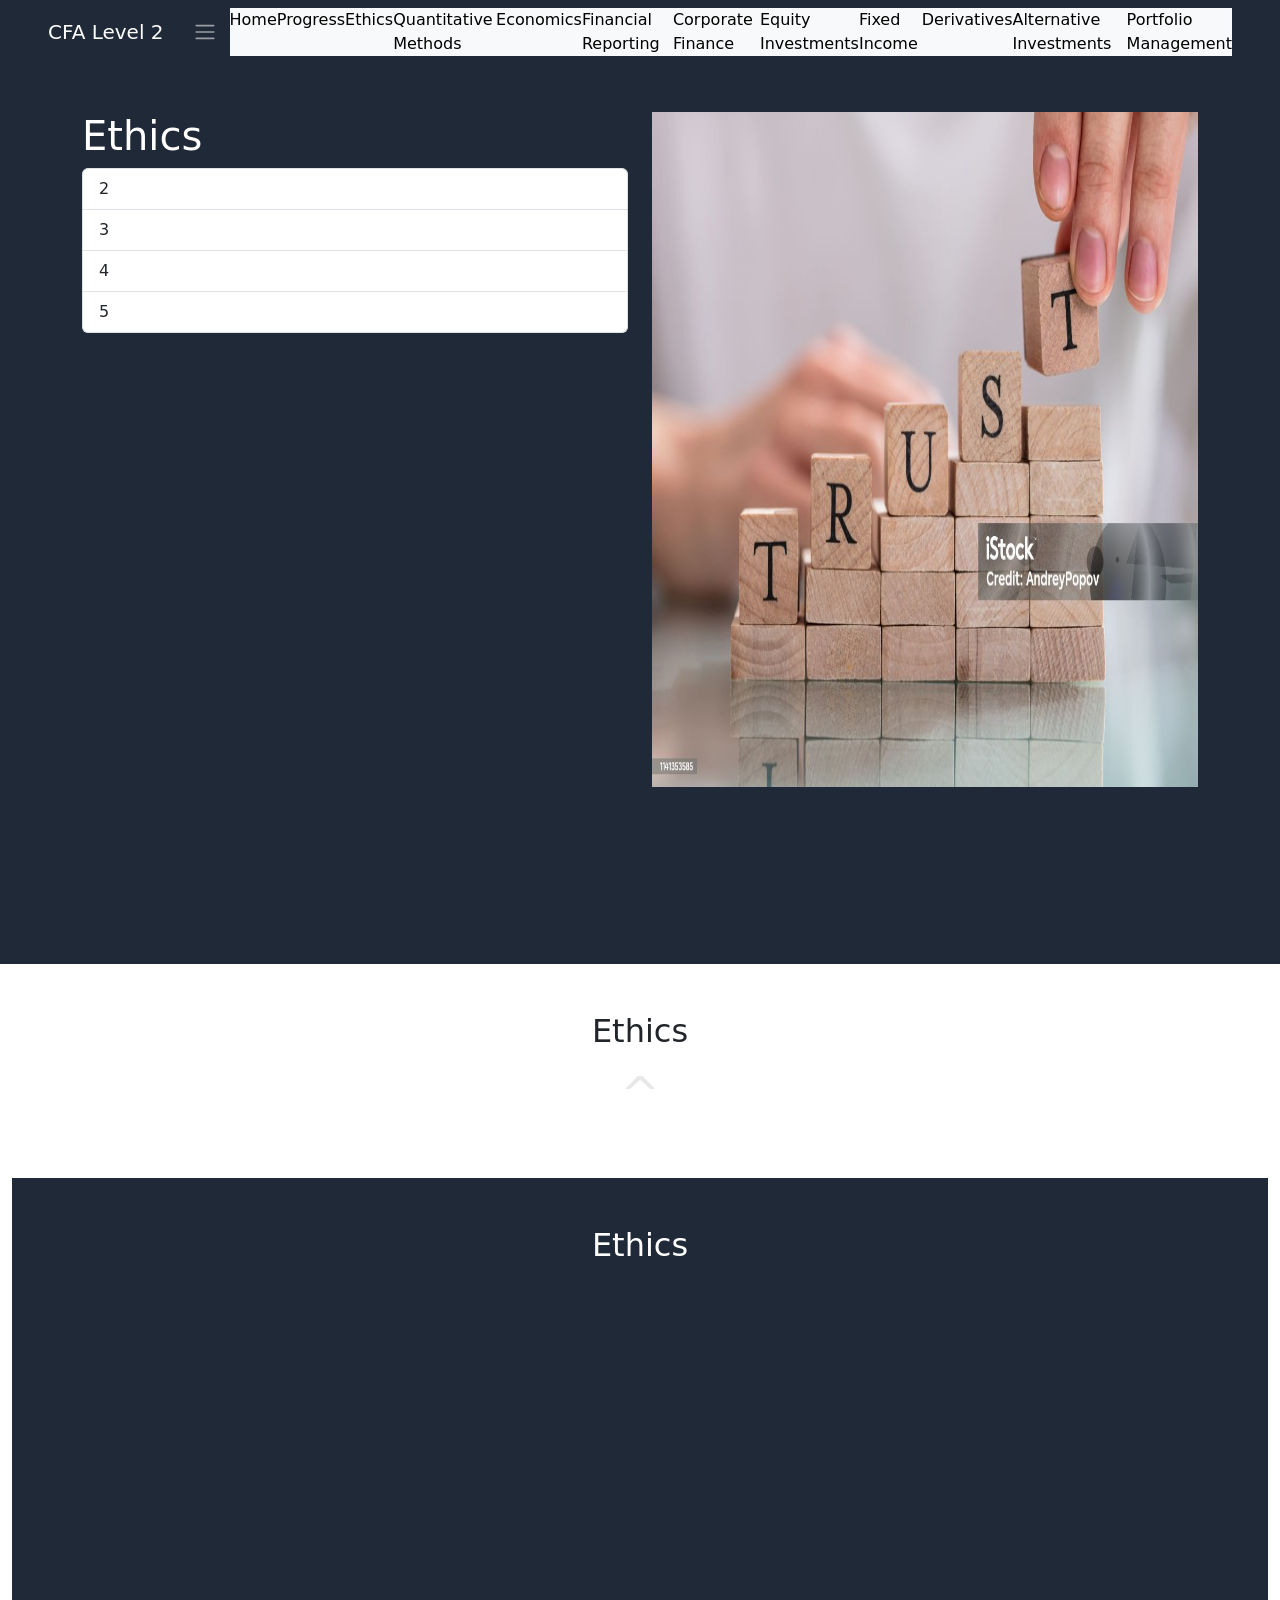
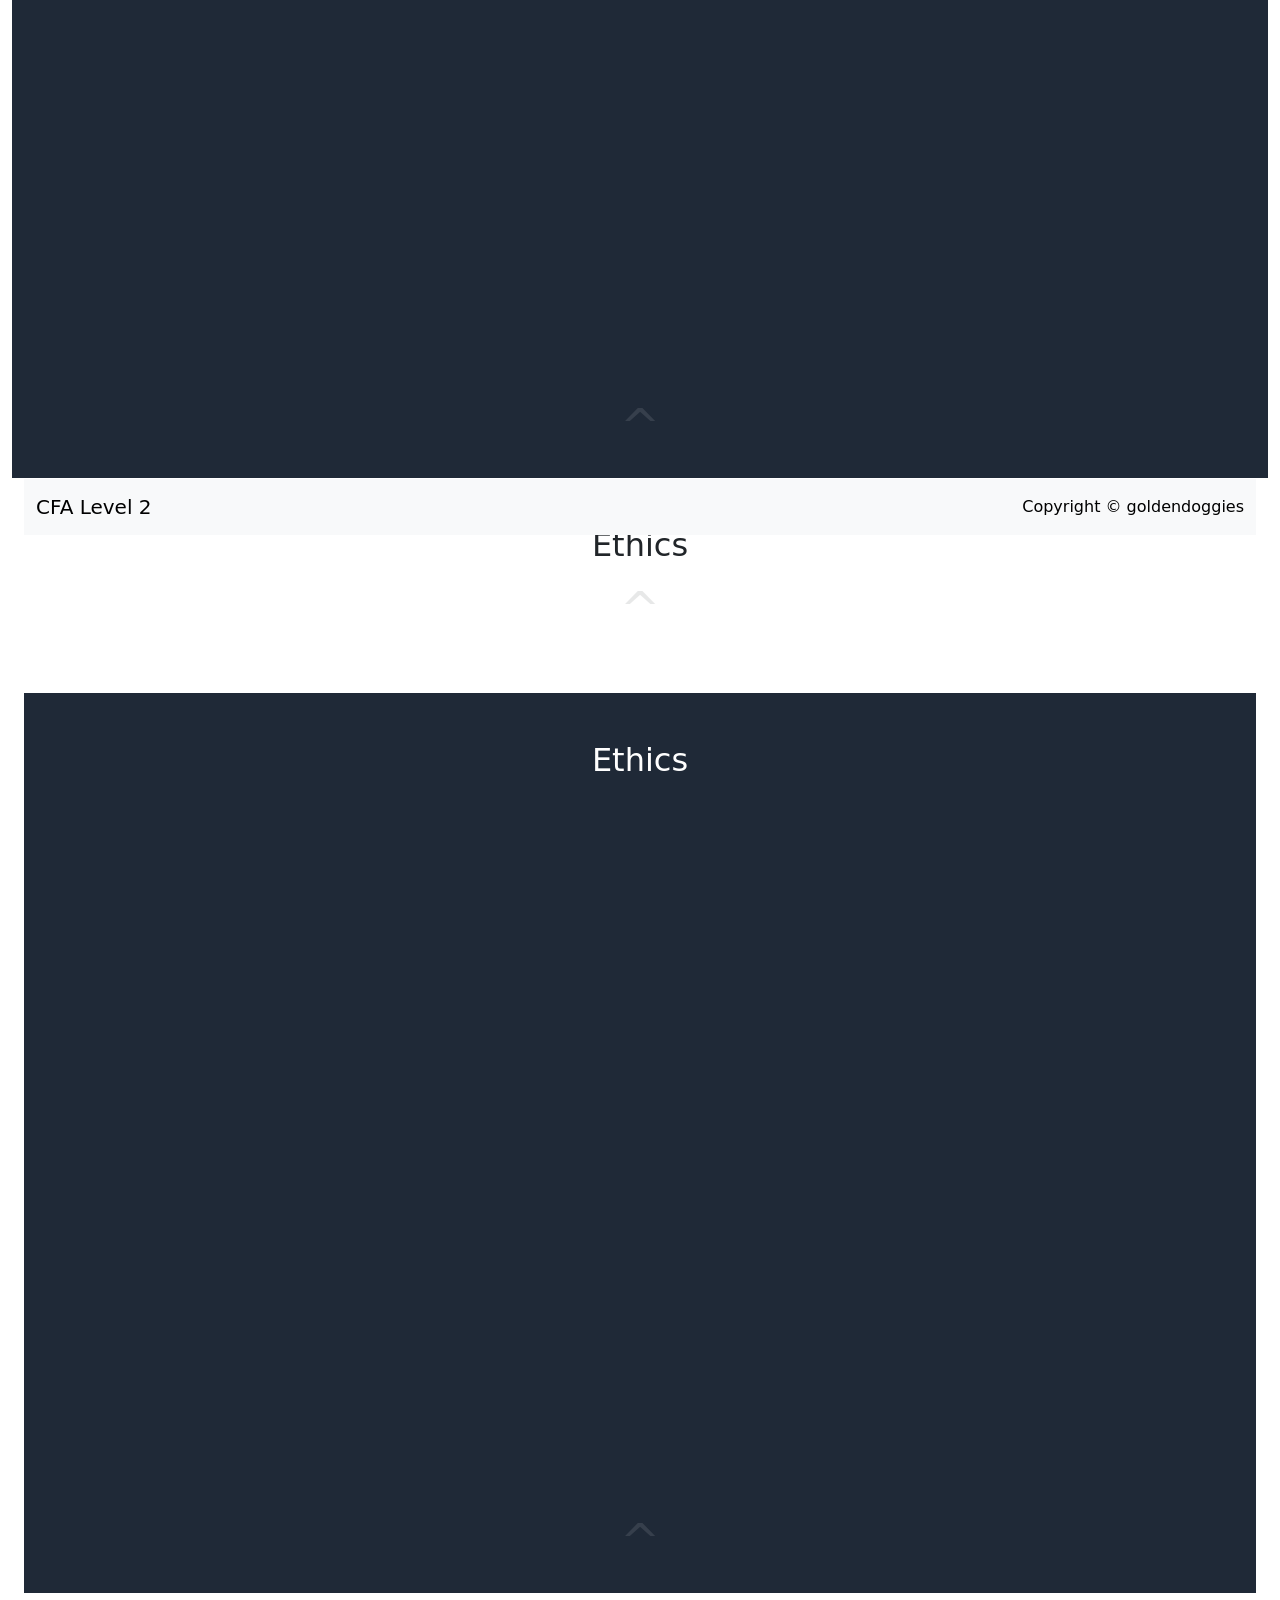
<file: notes/ethics.html>
<!DOCTYPE html>
<html lang="en">
<head>
    <meta charset="UTF-8">
    <meta name="viewport" content="width=device-width, initial-scale=1.0">
    <link href="https://cdn.jsdelivr.net/npm/bootstrap@5.0.2/dist/css/bootstrap.min.css" rel="stylesheet" integrity="sha384-EVSTQN3/azprG1Anm3QDgpJLIm9Nao0Yz1ztcQTwFspd3yD65VohhpuuCOmLASjC" crossorigin="anonymous">
    <script src="https://cdn.jsdelivr.net/npm/bootstrap@5.0.2/dist/js/bootstrap.bundle.min.js" integrity="sha384-MrcW6ZMFYlzcLA8Nl+NtUVF0sA7MsXsP1UyJoMp4YLEuNSfAP+JcXn/tWtIaxVXM" crossorigin="anonymous"></script>
    <link rel="icon" type="image/x-icon" href="/images/favicon.ico">
    <link rel="shortcut icon" href="/images/favicon.ico" type="image/x-icon">
    <link rel="apple-touch-icon" href="/images/favicon.ico" type="image/x-icon">
    
    <title>Ethics</title>



</head>
<body>
    
    <nav class="navbar navbar-expand-lg navbar-dark" id="top" style="background-color: #1F2937;">
        <div class="container-fluid px-5">
            <a class="navbar-brand" href="../index.html">CFA Level 2</a>

            <button class="btn justify-content-end" type="button" data-bs-toggle="offcanvas" data-bs-target="#offcanvasExample" aria-controls="offcanvasExample">
            <span class="navbar-toggler-icon"></span>
            </button>

                <div class="offcanvas offcanvas-start" tabindex="-1" id="offcanvasExample" aria-labelledby="offcanvasExampleLabel">
                <div class="offcanvas-header">
                    <h5 class="offcanvas-title" id="offcanvasExampleLabel">Content</h5>
                    <button type="button" class="btn-close text-reset" data-bs-dismiss="offcanvas" aria-label="Close"></button>
                </div>
                <div class="offcanvas-body bg-light">
                    <a class="nav-link" style="color: black" href="../index.html">Home</a>
                    <a class="nav-link" style="color: black" href="progress.html">Progress</a>
                    <hr>
                    <a class="nav-link" style="color: black" href="ethics.html">Ethics</a>
                    <a class="nav-link" style="color: black" href="quant.html">Quantitative Methods</a>
                    <a class="nav-link" style="color: black" href="economics.html">Economics</a>
                    <a class="nav-link" style="color: black" href="financialreporting.html">Financial Reporting</a>
                    <a class="nav-link" style="color: black" href="corp.html">Corporate Finance</a>
                    <a class="nav-link" style="color: black" href="equity.html">Equity Investments</a>
                    <a class="nav-link" style="color: black" href="fixedincome.html">Fixed Income</a>
                    <a class="nav-link" style="color: black" href="derivatives.html">Derivatives</a>
                    <a class="nav-link" style="color: black" href="alternatives.html">Alternative Investments</a>
                    <a class="nav-link" style="color: black" href="portfoliomanagement.html">Portfolio Management</a>

                </div>
                </div>
            </div>
        </div>
    </nav>
      



    <div class="container-fluid" style="color: white; background-color: #1F2937; height: 100vh;">
        <div class="container py-5">
            <div class="row">
                <div class="col-lg">
                    <p class="h1">Ethics</p>

                    <div class="list-group">
                        <a href="#2" class="list-group-item list-group-item-action">2</a>
                        <a href="#3" class="list-group-item list-group-item-action">3</a>
                        <a href="#4" class="list-group-item list-group-item-action">4</a>
                        <a href="#5" class="list-group-item list-group-item-action">5</a>
                    </div>
                </div>

                <div class="col-lg">
                    <img src="/images/ethics.jpg" alt="" class="img-fluid" style="height: 75vh">
                </div>
            </div>
        </div>
    </div>




    <div class="container-fluid" id="2" style="height: auto;">
        <div class="container py-5"  style="height: 100%;">
            <div  style="height: 95%;">
                <p class="h2 d-flex justify-content-center">Ethics</p>

            
            <div class="d-flex justify-content-center"  style="  height: 5%;">
                <a class="" href="#top" style="color: inherit; opacity: 10%; font-size: 48px; text-decoration: none;">^</a>
            </div>
        </div>
    </div>


    <div class="container-fluid" id="3" style="color: white; background-color: #1F2937; height: 100vh;">
        <div class="container py-5"  style="height: 100%;">
            <div  style="height: 95%;">
                
                <p class="h2 d-flex justify-content-center">Ethics</p>

                
            </div>
            <div class="d-flex justify-content-center"  style="  height: 10%;">
                <a class="" href="#top" style="color: inherit; opacity: 10%; font-size: 48px; text-decoration: none;">^</a>
            </div>
        </div>
    </div>





    <div class="container-fluid" id="4" style="height: auto;">
        <div class="container py-5"  style="height: 100%;">
            <div  style="height: 95%;">
                <p class="h2 d-flex justify-content-center">Ethics</p>

            
            <div class="d-flex justify-content-center"  style="  height: 5%;">
                <a class="" href="#top" style="color: inherit; opacity: 10%; font-size: 48px; text-decoration: none;">^</a>
            </div>
        </div>
    </div>


    <div class="container-fluid" id="5" style="color: white; background-color: #1F2937; height: 100vh;">
        <div class="container py-5"  style="height: 100%;">
            <div  style="height: 95%;">
                <p class="h2 d-flex justify-content-center">Ethics</p>


            


            </div>
            <div class="d-flex justify-content-center"  style="  height: 10%;">
                <a class="" href="#top" style="color: inherit; opacity: 10%; font-size: 48px; text-decoration: none;">^</a>
            </div>
        </div>
    </div>




    <nav class="navbar sticky-bottom navbar-light bg-light">
      <div class="container-fluid">
        <a class="navbar-brand" href="../index.html">CFA Level 2</a>
        <a class="nav-link d-none d-sm-block" style="color: black" href="https://github.com/goldendoggies">Copyright © goldendoggies</a>
      </div>
    </nav>



</body>
</html>
</file>
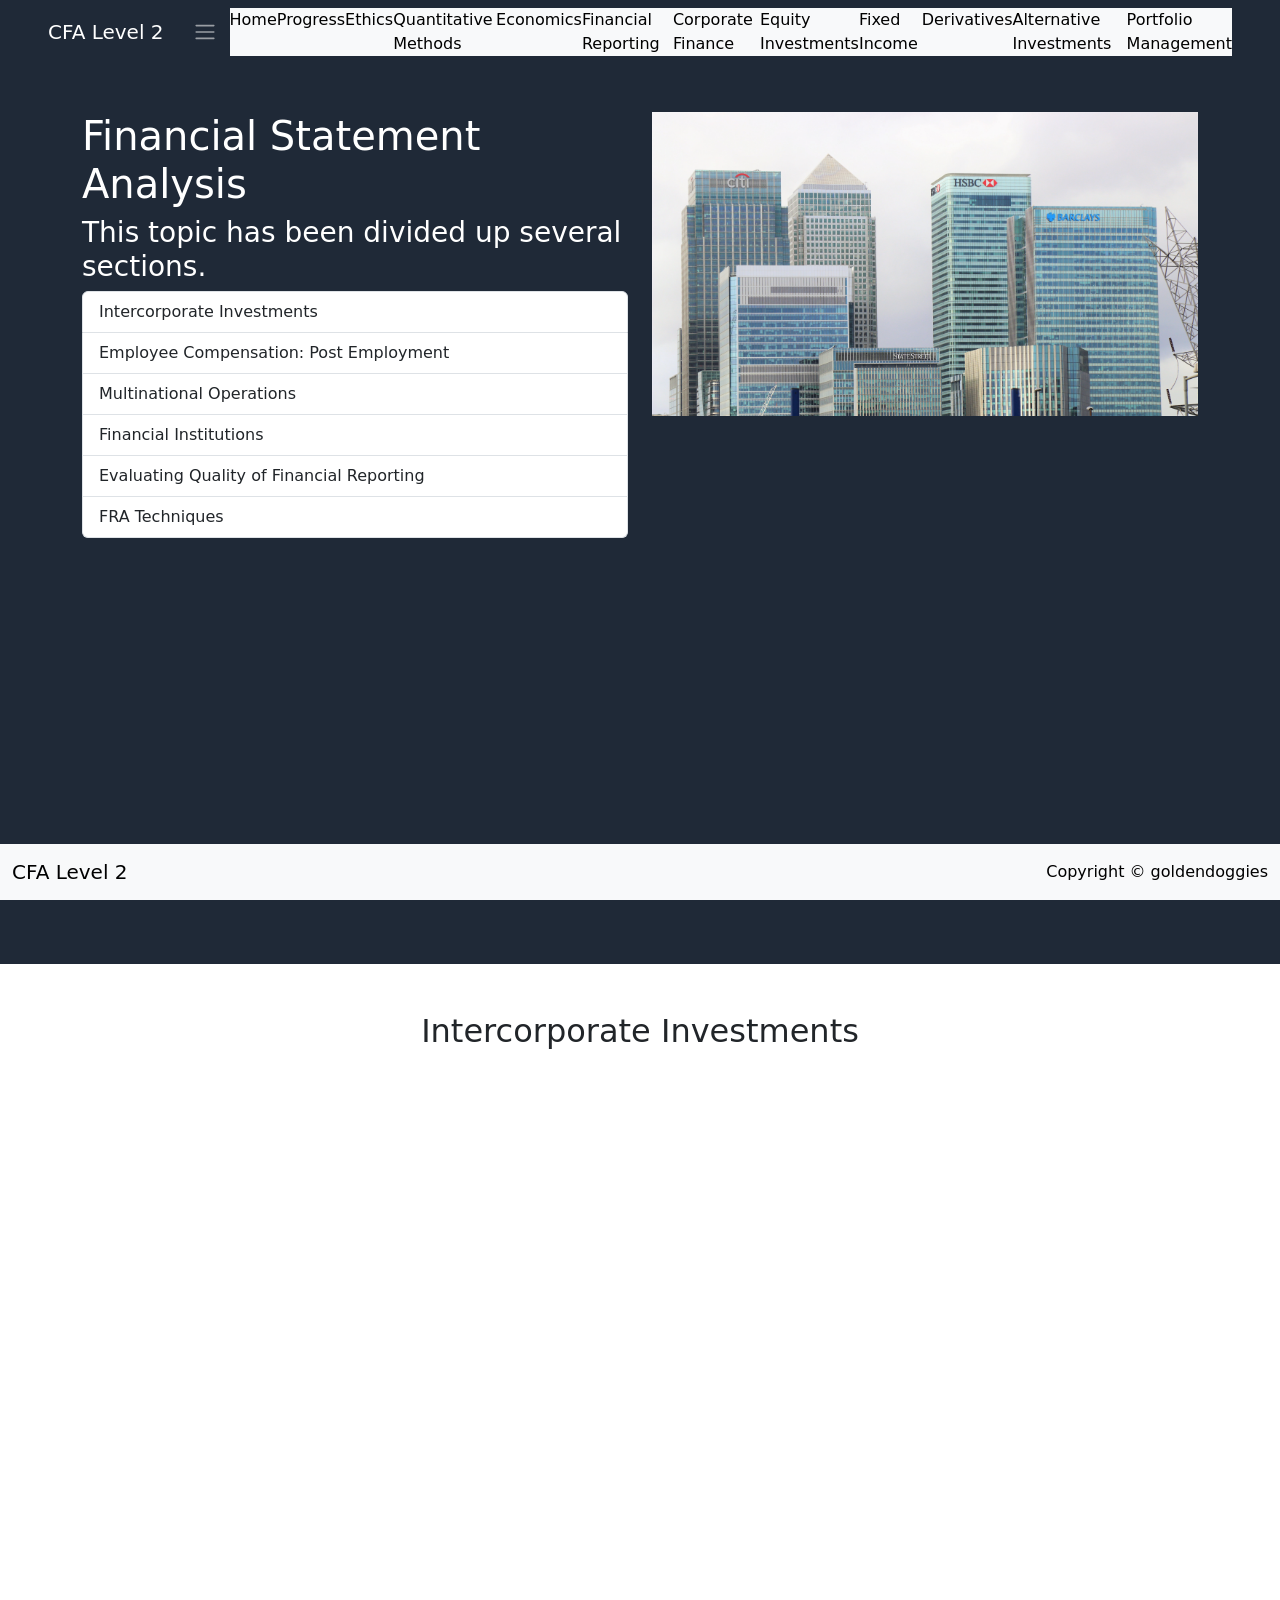
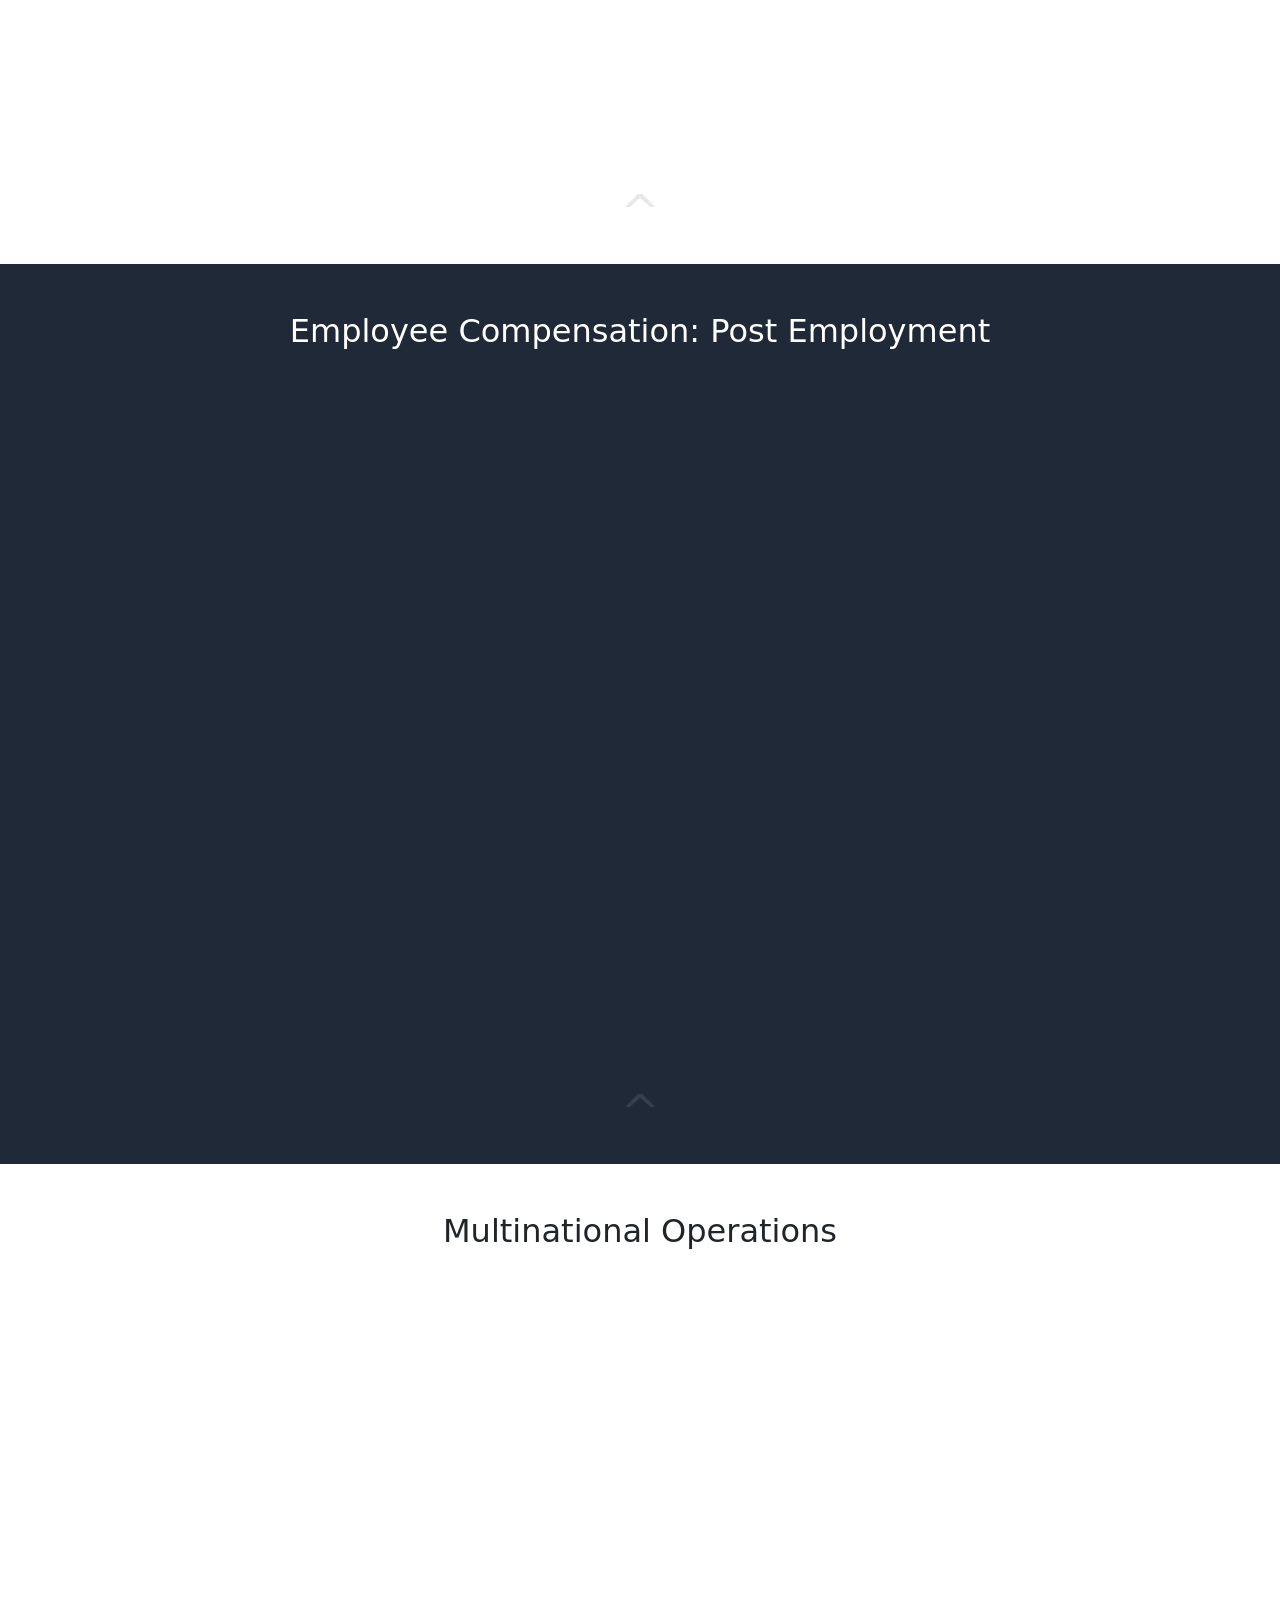
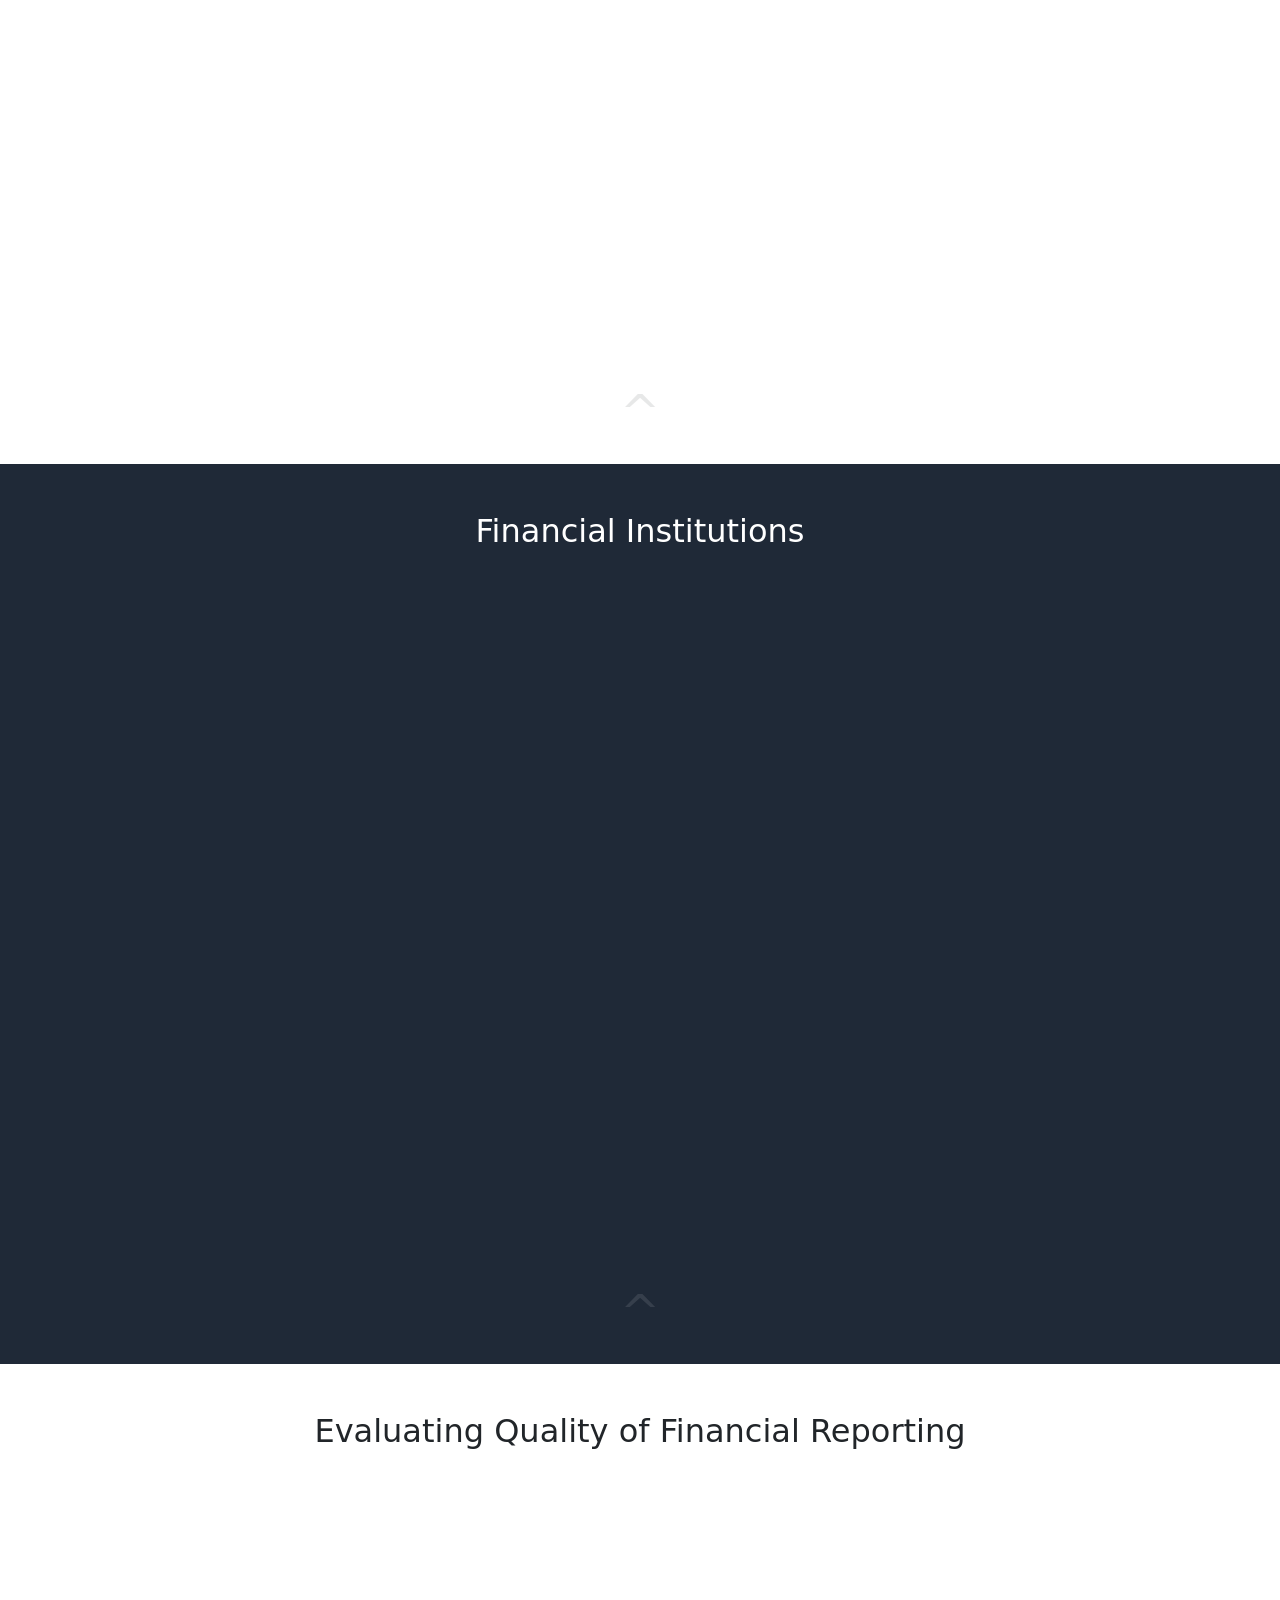
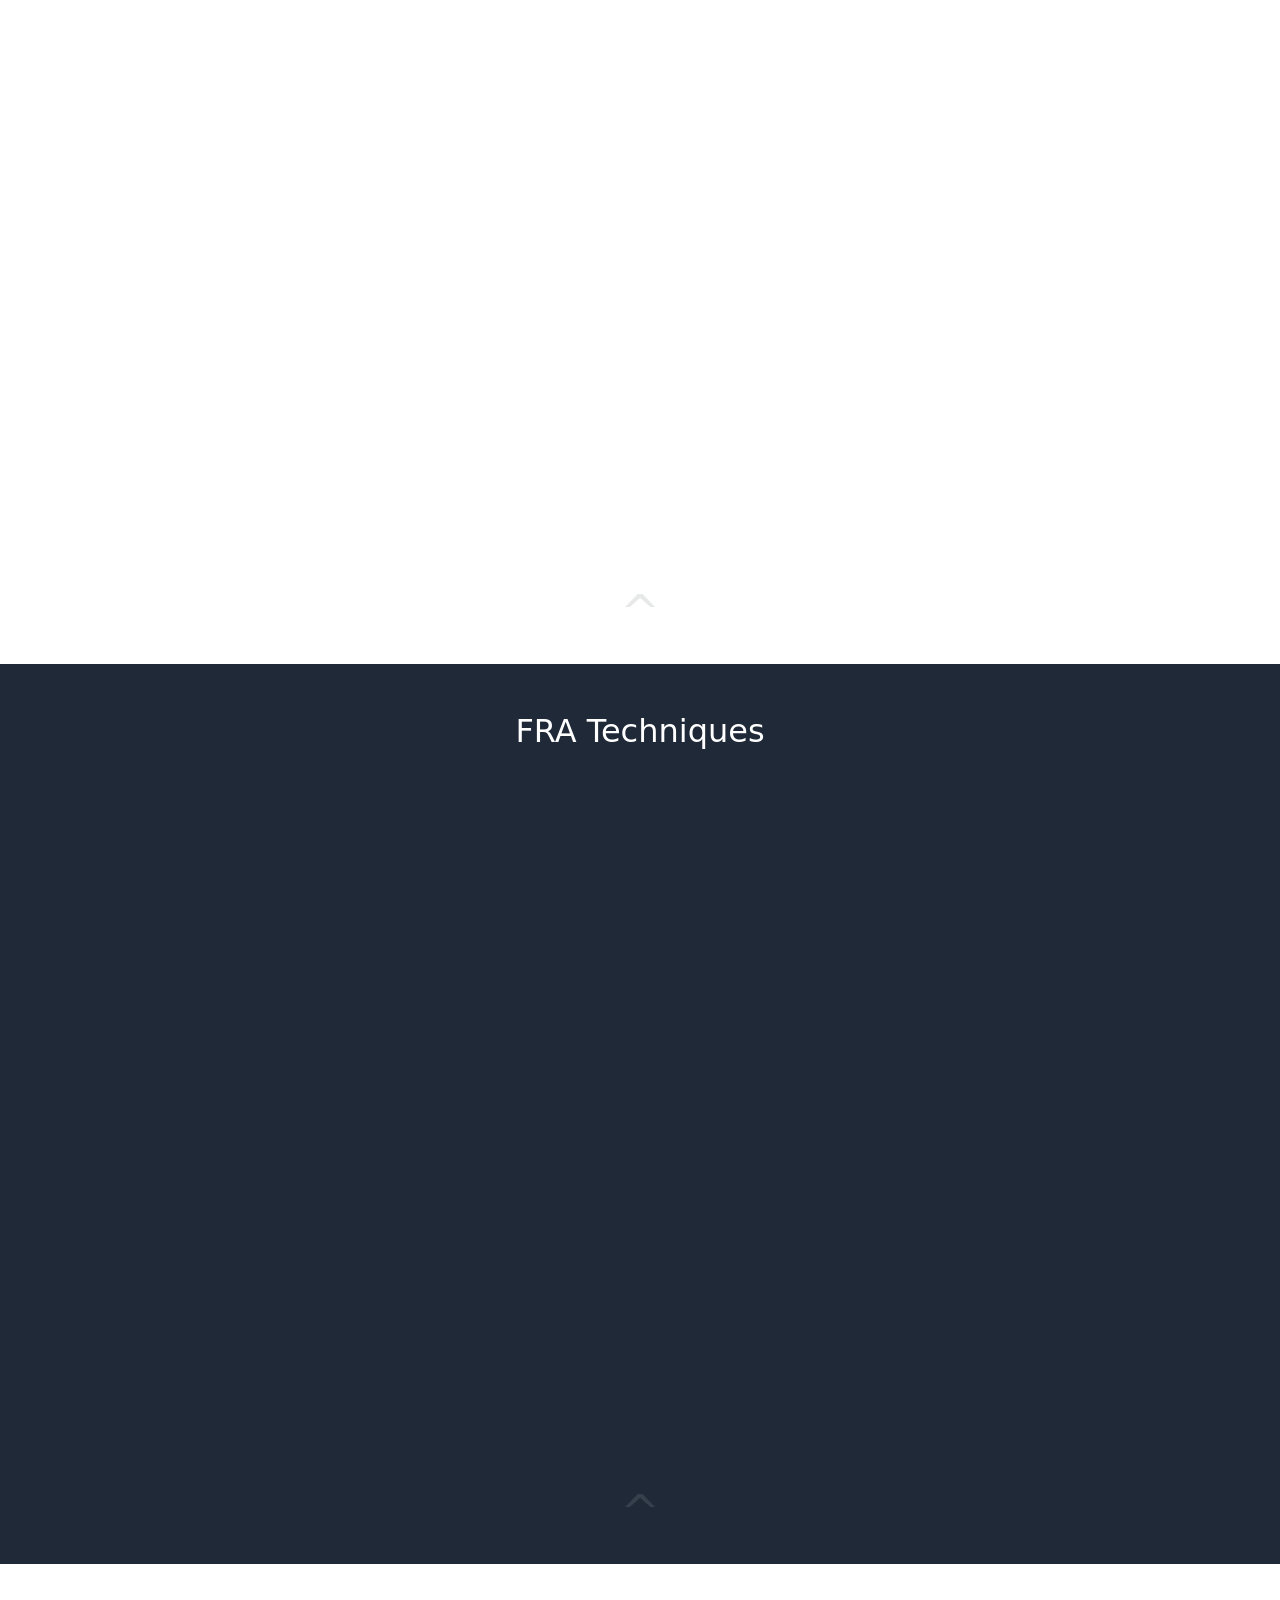
<file: notes/financialreporting.html>
<!DOCTYPE html>
<html lang="en">
<head>
    <meta charset="UTF-8">
    <meta name="viewport" content="width=device-width, initial-scale=1.0">
    <link href="https://cdn.jsdelivr.net/npm/bootstrap@5.0.2/dist/css/bootstrap.min.css" rel="stylesheet" integrity="sha384-EVSTQN3/azprG1Anm3QDgpJLIm9Nao0Yz1ztcQTwFspd3yD65VohhpuuCOmLASjC" crossorigin="anonymous">
    <script src="https://cdn.jsdelivr.net/npm/bootstrap@5.0.2/dist/js/bootstrap.bundle.min.js" integrity="sha384-MrcW6ZMFYlzcLA8Nl+NtUVF0sA7MsXsP1UyJoMp4YLEuNSfAP+JcXn/tWtIaxVXM" crossorigin="anonymous"></script>
    <link rel="icon" type="image/x-icon" href="/images/favicon.ico">
    <link rel="shortcut icon" href="/images/favicon.ico" type="image/x-icon">
    <link rel="apple-touch-icon" href="/images/favicon.ico" type="image/x-icon">
    
    <title>Financial Statement Analysis</title>



</head>
<body>
    
    <nav class="navbar navbar-expand-lg navbar-dark" id="top" style="background-color: #1F2937;">
        <div class="container-fluid px-5">
            <a class="navbar-brand" href="../index.html">CFA Level 2</a>

            <button class="btn justify-content-end" type="button" data-bs-toggle="offcanvas" data-bs-target="#offcanvasExample" aria-controls="offcanvasExample">
            <span class="navbar-toggler-icon"></span>
            </button>

                <div class="offcanvas offcanvas-start" tabindex="-1" id="offcanvasExample" aria-labelledby="offcanvasExampleLabel">
                <div class="offcanvas-header">
                    <h5 class="offcanvas-title" id="offcanvasExampleLabel">Content</h5>
                    <button type="button" class="btn-close text-reset" data-bs-dismiss="offcanvas" aria-label="Close"></button>
                </div>
                <div class="offcanvas-body bg-light">
                    <a class="nav-link" style="color: black" href="../index.html">Home</a>
                    <a class="nav-link" style="color: black" href="progress.html">Progress</a>
                    <hr>
                    <a class="nav-link" style="color: black" href="ethics.html">Ethics</a>
                    <a class="nav-link" style="color: black" href="quant.html">Quantitative Methods</a>
                    <a class="nav-link" style="color: black" href="economics.html">Economics</a>
                    <a class="nav-link" style="color: black" href="financialreporting.html">Financial Reporting</a>
                    <a class="nav-link" style="color: black" href="corp.html">Corporate Finance</a>
                    <a class="nav-link" style="color: black" href="equity.html">Equity Investments</a>
                    <a class="nav-link" style="color: black" href="fixedincome.html">Fixed Income</a>
                    <a class="nav-link" style="color: black" href="derivatives.html">Derivatives</a>
                    <a class="nav-link" style="color: black" href="alternatives.html">Alternative Investments</a>
                    <a class="nav-link" style="color: black" href="portfoliomanagement.html">Portfolio Management</a>

                </div>
                </div>
            </div>
        </div>
    </nav>
      



    <div class="container-fluid" style="color: white; background-color: #1F2937; height: 100vh;">
        <div class="container py-5">
            <div class="row">
                <div class="col-lg">
                    <p class="h1">Financial Statement Analysis </p>
                    <p class="h3">This topic has been divided up several sections.</p>

                    <div class="list-group">
                        <a href="#intercorporate" class="list-group-item list-group-item-action">Intercorporate Investments</a>
                        <a href="#pensions" class="list-group-item list-group-item-action">Employee Compensation: Post Employment</a>
                        <a href="#multinational" class="list-group-item list-group-item-action">Multinational Operations</a>
                        <a href="#institutions" class="list-group-item list-group-item-action">Financial Institutions</a>
                        <a href="#quality" class="list-group-item list-group-item-action">Evaluating Quality of Financial Reporting</a>
                        <a href="#techniques" class="list-group-item list-group-item-action">FRA Techniques</a>

                    </div>
                </div>

                <div class="col-lg">
                    <img src="/images/financialreporting.jpg" alt="" class="img-fluid">
                </div>
            </div>
        </div>
    </div>




    <div class="container-fluid" id="intercorporate" style="height: 100vh;">
        <div class="container py-5"  style="height: 100%;">
            <div  style="height: 95%;">
                <p class="h2 d-flex justify-content-center">Intercorporate Investments</p>
                
                
            </div>
            
            <div class="d-flex justify-content-center"  style="  height: 5%;">
                <a class="" href="#top" style="color: inherit; opacity: 10%; font-size: 48px; text-decoration: none;">^</a>
            </div>
        </div>
    </div>


    <div class="container-fluid" id="pensions" style="color: white; background-color: #1F2937; height: 100vh;">
        <div class="container py-5"  style="height: 100%;">
            <div  style="height: 95%;">
                <p class="h2 d-flex justify-content-center">Employee Compensation: Post Employment</p>
            </div>
            <div class="d-flex justify-content-center"  style="  height: 10%;">
                <a class="" href="#top" style="color: inherit; opacity: 10%; font-size: 48px; text-decoration: none;">^</a>
            </div>
        </div>
    </div>


    <div class="container-fluid" id="multinational" style="height: 100vh;">
        <div class="container py-5"  style="  height: 100%;">
            <div  style="height: 95%;">
                <p class="h2 d-flex justify-content-center">Multinational Operations</p>
            </div>
            <div class="d-flex justify-content-center"  style="  height: 10%;">
                <a class="" href="#top" style="color: inherit; opacity: 10%; font-size: 48px; text-decoration: none;">^</a>
            </div>
        </div>
    </div>


    <div class="container-fluid" id="institutions" style="color: white; background-color: #1F2937; height: 100vh;">
        <div class="container py-5" style="  height: 100%;">
            <div style="height: 95%;">
                <p class="h2 d-flex justify-content-center">Financial Institutions</p>
                

            </div>
            <div class="d-flex justify-content-center" style="  height: 10%;">
                <a class="" href="#top" style="color: inherit; opacity: 10%; font-size: 48px; text-decoration: none;">^</a>
            </div>
        </div>
    </div>




    <div class="container-fluid" id="quality" style="height: 100vh;">
        <div class="container py-5"  style="  height: 100%;">
            <div  style="height: 95%;">
                <p class="h2 d-flex justify-content-center">Evaluating Quality of Financial Reporting</p>
            </div>
            <div class="d-flex justify-content-center"  style="  height: 10%;">
                <a class="" href="#top" style="color: inherit; opacity: 10%; font-size: 48px; text-decoration: none;">^</a>
            </div>
        </div>
    </div>




    <div class="container-fluid" id="techniques" style="color: white; background-color: #1F2937; height: 100vh;">
        <div class="container py-5" style="  height: 100%;">
            <div style="height: 95%;">
                <p class="h2 d-flex justify-content-center">FRA Techniques</p>
                

            </div>
            <div class="d-flex justify-content-center" style="  height: 10%;">
                <a class="" href="#top" style="color: inherit; opacity: 10%; font-size: 48px; text-decoration: none;">^</a>
            </div>
        </div>
    </div>


    <nav class="navbar sticky-bottom navbar-light bg-light">
      <div class="container-fluid">
        <a class="navbar-brand" href="../index.html">CFA Level 2</a>
        <a class="nav-link d-none d-sm-block" style="color: black" href="https://github.com/goldendoggies">Copyright © goldendoggies</a>
      </div>
    </nav>



</body>
</html>
</file>
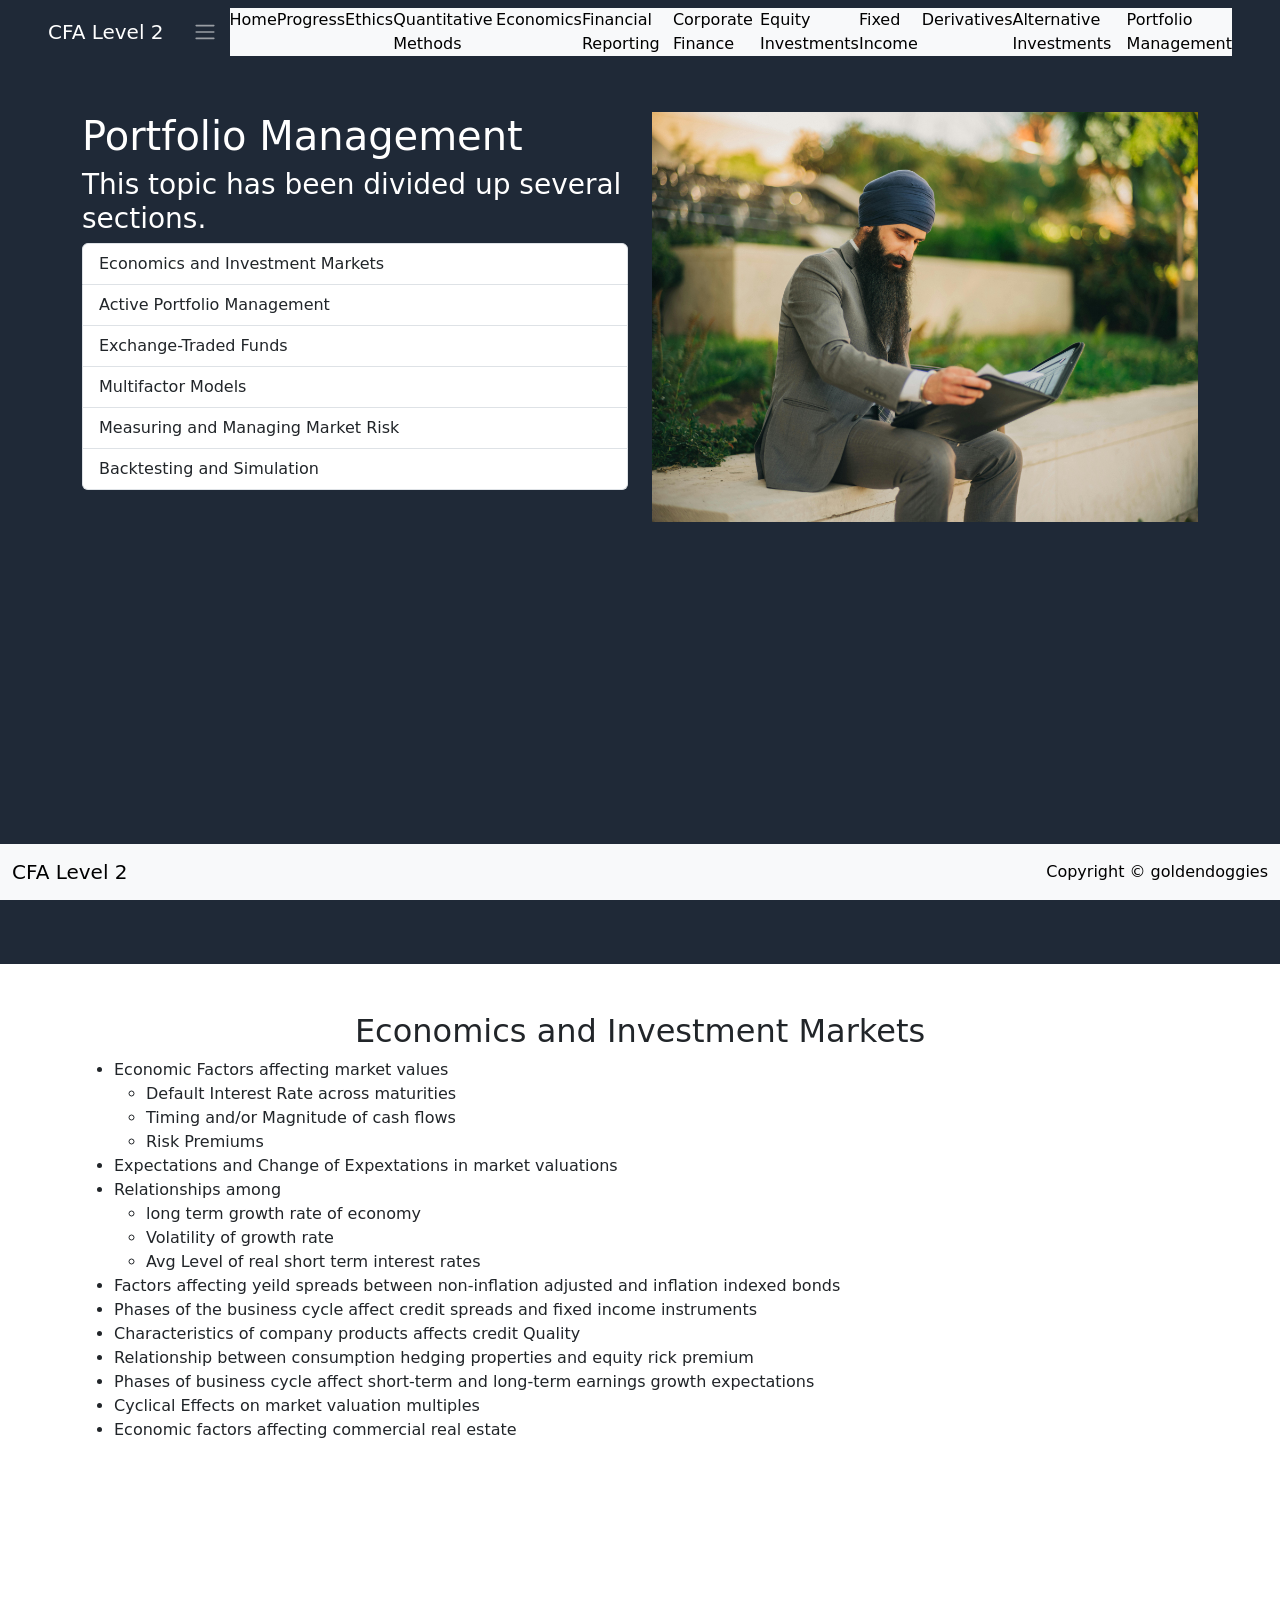
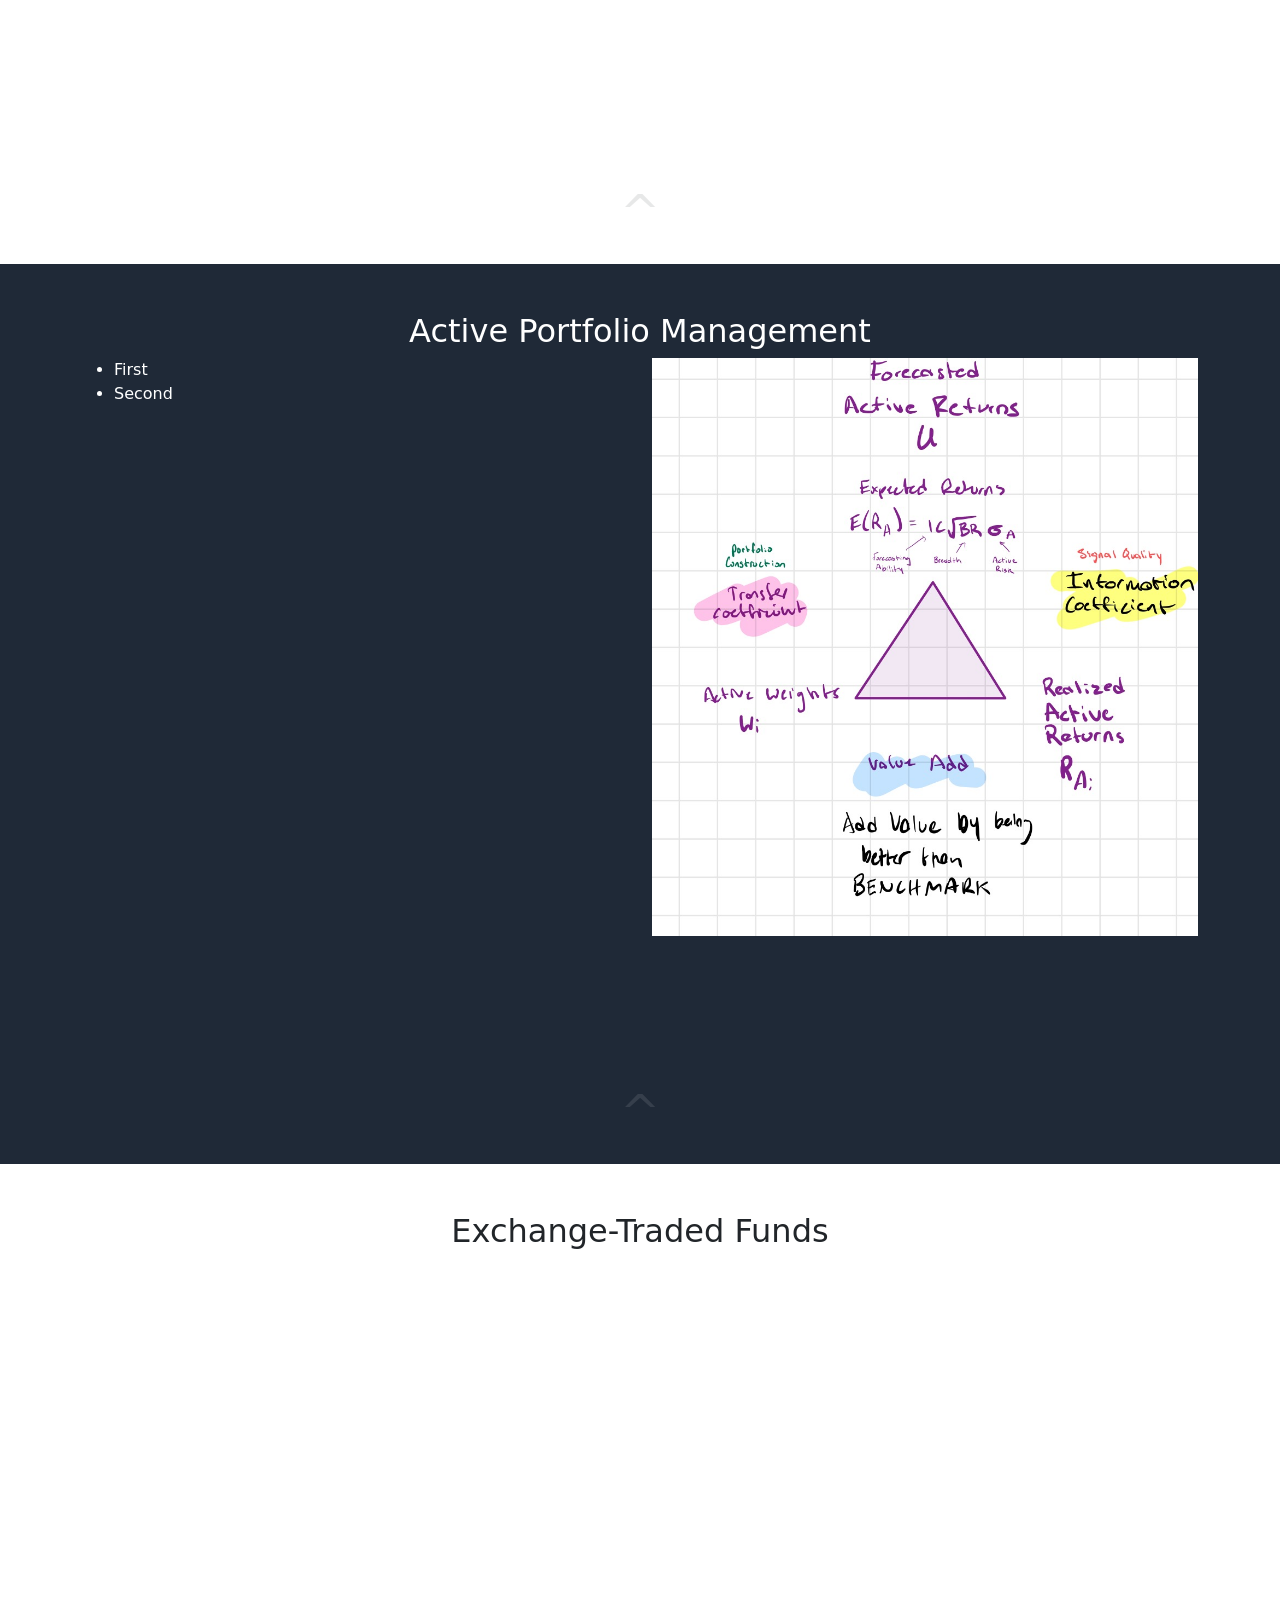
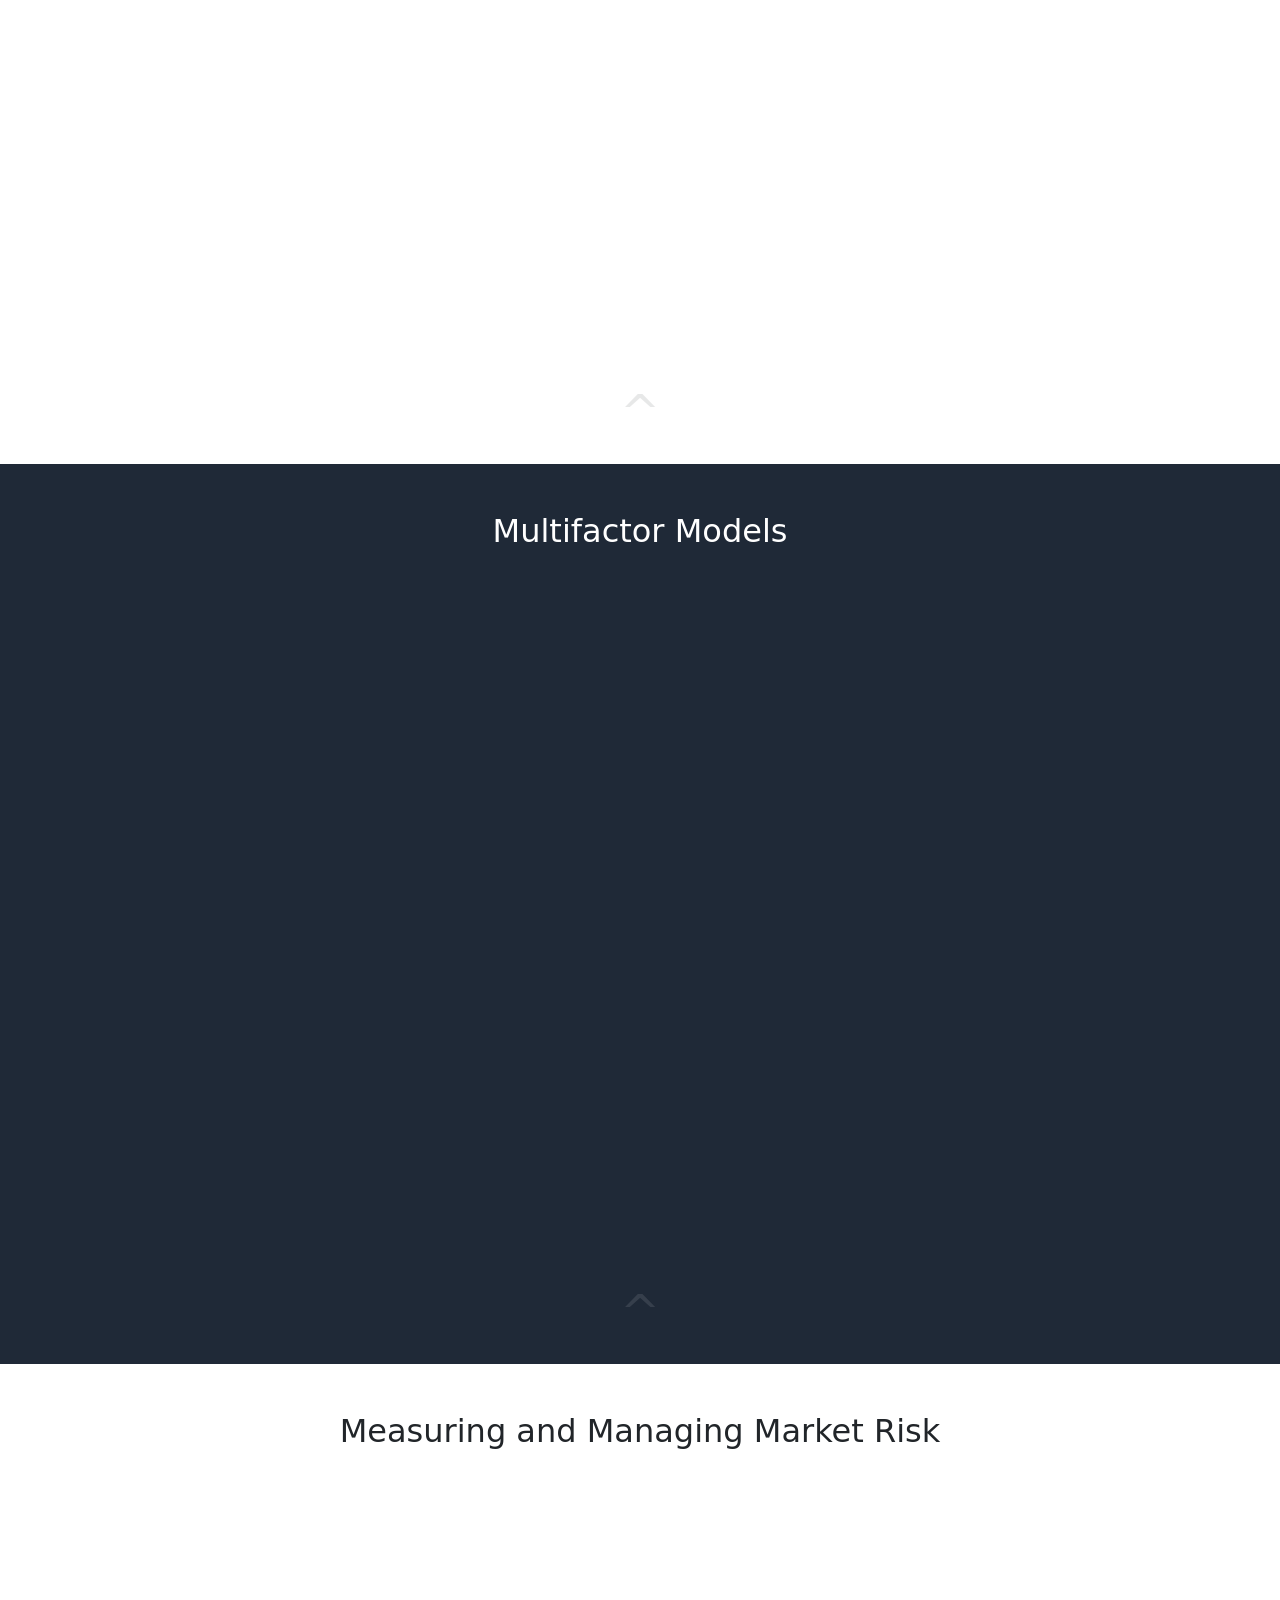
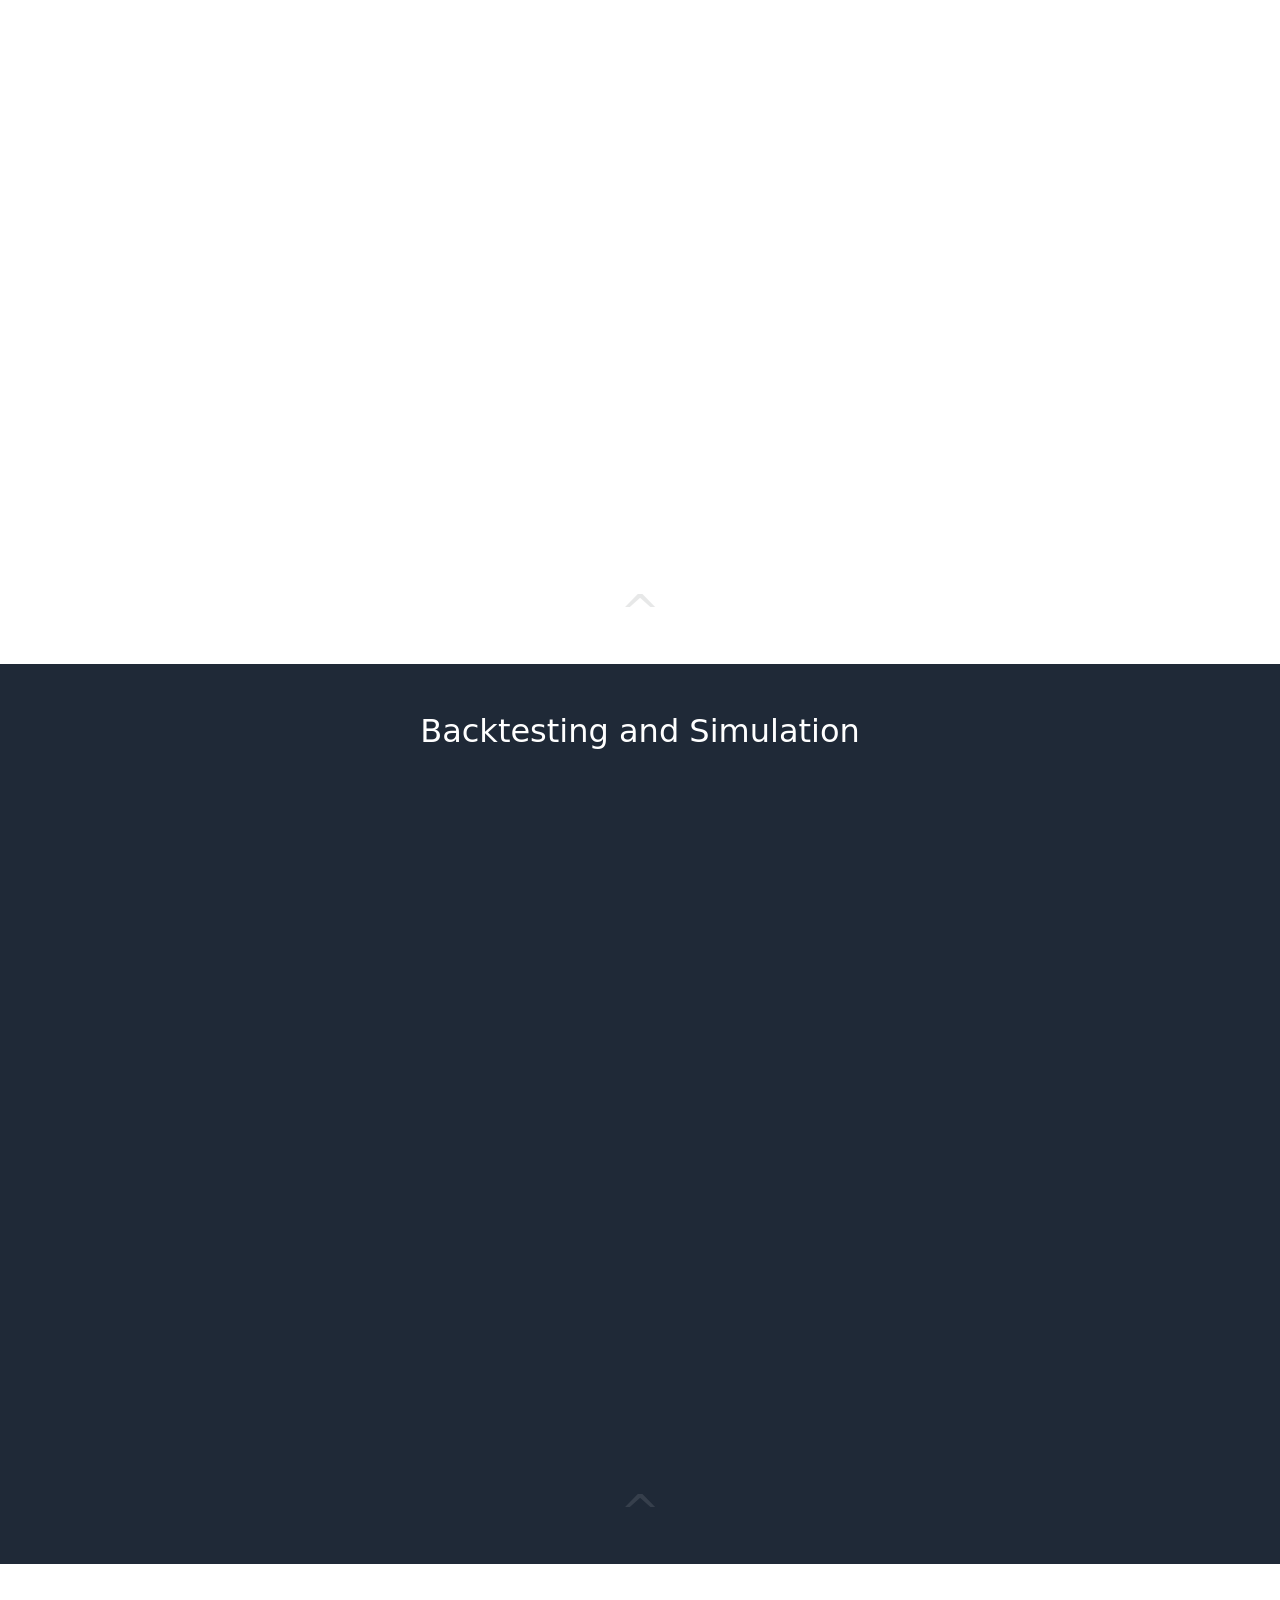
<file: notes/portfoliomanagement.html>
<!DOCTYPE html>
<html lang="en">
<head>
    <meta charset="UTF-8">
    <meta name="viewport" content="width=device-width, initial-scale=1.0">
    <link href="https://cdn.jsdelivr.net/npm/bootstrap@5.0.2/dist/css/bootstrap.min.css" rel="stylesheet" integrity="sha384-EVSTQN3/azprG1Anm3QDgpJLIm9Nao0Yz1ztcQTwFspd3yD65VohhpuuCOmLASjC" crossorigin="anonymous">
    <script src="https://cdn.jsdelivr.net/npm/bootstrap@5.0.2/dist/js/bootstrap.bundle.min.js" integrity="sha384-MrcW6ZMFYlzcLA8Nl+NtUVF0sA7MsXsP1UyJoMp4YLEuNSfAP+JcXn/tWtIaxVXM" crossorigin="anonymous"></script>
    <link rel="icon" type="image/x-icon" href="/images/favicon.ico">
    <link rel="shortcut icon" href="/images/favicon.ico" type="image/x-icon">
    <link rel="apple-touch-icon" href="/images/favicon.ico" type="image/x-icon">
    
    <title>Portfolio Management</title>



</head>
<body>
    
    <nav class="navbar navbar-expand-lg navbar-dark" id="top" style="background-color: #1F2937;">
        <div class="container-fluid px-5">
            <a class="navbar-brand" href="../index.html">CFA Level 2</a>

            <button class="btn justify-content-end" type="button" data-bs-toggle="offcanvas" data-bs-target="#offcanvasExample" aria-controls="offcanvasExample">
            <span class="navbar-toggler-icon"></span>
            </button>

                <div class="offcanvas offcanvas-start" tabindex="-1" id="offcanvasExample" aria-labelledby="offcanvasExampleLabel">
                <div class="offcanvas-header">
                    <h5 class="offcanvas-title" id="offcanvasExampleLabel">Content</h5>
                    <button type="button" class="btn-close text-reset" data-bs-dismiss="offcanvas" aria-label="Close"></button>
                </div>
                <div class="offcanvas-body bg-light">
                    <a class="nav-link" style="color: black" href="../index.html">Home</a>
                    <a class="nav-link" style="color: black" href="progress.html">Progress</a>
                    <hr>
                    <a class="nav-link" style="color: black" href="ethics.html">Ethics</a>
                    <a class="nav-link" style="color: black" href="quant.html">Quantitative Methods</a>
                    <a class="nav-link" style="color: black" href="economics.html">Economics</a>
                    <a class="nav-link" style="color: black" href="financialreporting.html">Financial Reporting</a>
                    <a class="nav-link" style="color: black" href="corp.html">Corporate Finance</a>
                    <a class="nav-link" style="color: black" href="equity.html">Equity Investments</a>
                    <a class="nav-link" style="color: black" href="fixedincome.html">Fixed Income</a>
                    <a class="nav-link" style="color: black" href="derivatives.html">Derivatives</a>
                    <a class="nav-link" style="color: black" href="alternatives.html">Alternative Investments</a>
                    <a class="nav-link" style="color: black" href="portfoliomanagement.html">Portfolio Management</a>

                </div>
                </div>
            </div>
        </div>
    </nav>
      



    <div class="container-fluid" style="color: white; background-color: #1F2937; height: 100vh;">
        <div class="container py-5">
            <div class="row">
                <div class="col-lg">
                    <p class="h1">Portfolio Management</p>
                    <p class="h3">This topic has been divided up several sections.</p>

                    <div class="list-group">
                        <a href="#econ" class="list-group-item list-group-item-action">Economics and Investment Markets</a>
                        <a href="#active" class="list-group-item list-group-item-action">Active Portfolio Management</a>
                        <a href="#etfs" class="list-group-item list-group-item-action">Exchange-Traded Funds</a>
                        <a href="#multifactor" class="list-group-item list-group-item-action">Multifactor Models</a>
                        <a href="#mrisk" class="list-group-item list-group-item-action">Measuring and Managing Market Risk</a>
                        <a href="#backtest" class="list-group-item list-group-item-action">Backtesting and Simulation</a>

                    </div>
                </div>

                <div class="col-lg">
                    <img src="/images/pm.jpg" alt="" class="img-fluid">
                </div>
            </div>
        </div>
    </div>




    <div class="container-fluid" id="econ" style="height: 100vh;">
        <div class="container py-5"  style="height: 100%;">
            <div  style="height: 95%;">
                <p class="h2 d-flex justify-content-center">Economics and Investment Markets</p>
                

                <ul>
                    <li>Economic Factors affecting market values</li>
                    <ul>
                        <li>Default Interest Rate across maturities</li>
                        <li>Timing and/or Magnitude of cash flows</li>
                        <li>Risk Premiums</li>
                    </ul>
                    <li>Expectations and Change of Expextations in market valuations</li>
                    <li>Relationships among</li>
                        <ul>
                            <li>long term growth rate of economy</li>
                            <li>Volatility of growth rate</li>
                            <li>Avg Level of real short term interest rates</li>
                        </ul>
                    <li>Factors affecting yeild spreads between non-inflation adjusted and inflation indexed bonds</li>
                    <li>Phases of the business cycle affect credit spreads and fixed income instruments</li>
                    <li>Characteristics of company products affects credit Quality</li>
                    <li>Relationship between consumption hedging properties and equity rick premium</li>
                    <li>Phases of business cycle affect short-term and long-term earnings growth expectations</li>
                    <li>Cyclical Effects on market valuation multiples</li>
                    <li>Economic factors affecting commercial real estate</li>
                    
                </ul>
                
            </div>
            
            <div class="d-flex justify-content-center"  style="  height: 5%;">
                <a class="" href="#top" style="color: inherit; opacity: 10%; font-size: 48px; text-decoration: none;">^</a>
            </div>
        </div>
    </div>


    <div class="container-fluid" id="active" style="color: white; background-color: #1F2937; height: 100vh;">
        <div class="container py-5"  style="height: 100%;">
            <div  style="height: 95%;">
                <p class="h2 d-flex justify-content-center">Active Portfolio Management</p>
                <div class="row">
                    <div class="col">
                        <ul>
                            <li>First</li>
                            <li>Second</li>
                        </ul>
                </div>

                <div class="col-lg">
                    <img src="/images/active_returns.jpg" alt="" class="img-fluid">
                </div>
            </div>

            </div>
            <div class="d-flex justify-content-center"  style="  height: 10%;">
                <a class="" href="#top" style="color: inherit; opacity: 10%; font-size: 48px; text-decoration: none;">^</a>
            </div>
        </div>
    </div>


    <div class="container-fluid" id="etfs" style="height: 100vh;">
        <div class="container py-5"  style="  height: 100%;">
            <div  style="height: 95%;">
                <p class="h2 d-flex justify-content-center">Exchange-Traded Funds</p>
            </div>
            <div class="d-flex justify-content-center"  style="  height: 10%;">
                <a class="" href="#top" style="color: inherit; opacity: 10%; font-size: 48px; text-decoration: none;">^</a>
            </div>
        </div>
    </div>


    <div class="container-fluid" id="multifactor" style="color: white; background-color: #1F2937; height: 100vh;">
        <div class="container py-5" style="  height: 100%;">
            <div style="height: 95%;">
                <p class="h2 d-flex justify-content-center">Multifactor Models</p>
                

            </div>
            <div class="d-flex justify-content-center" style="  height: 10%;">
                <a class="" href="#top" style="color: inherit; opacity: 10%; font-size: 48px; text-decoration: none;">^</a>
            </div>
        </div>
    </div>




    <div class="container-fluid" id="mrisk" style="height: 100vh;">
        <div class="container py-5"  style="  height: 100%;">
            <div  style="height: 95%;">
                <p class="h2 d-flex justify-content-center">Measuring and Managing Market Risk</p>
            </div>
            <div class="d-flex justify-content-center"  style="  height: 10%;">
                <a class="" href="#top" style="color: inherit; opacity: 10%; font-size: 48px; text-decoration: none;">^</a>
            </div>
        </div>
    </div>




    <div class="container-fluid" id="backtest" style="color: white; background-color: #1F2937; height: 100vh;">
        <div class="container py-5" style="  height: 100%;">
            <div style="height: 95%;">
                <p class="h2 d-flex justify-content-center">Backtesting and Simulation</p>
                

            </div>
            <div class="d-flex justify-content-center" style="  height: 10%;">
                <a class="" href="#top" style="color: inherit; opacity: 10%; font-size: 48px; text-decoration: none;">^</a>
            </div>
        </div>
    </div>


    <nav class="navbar sticky-bottom navbar-light bg-light">
      <div class="container-fluid">
        <a class="navbar-brand" href="../index.html">CFA Level 2</a>
        <a class="nav-link d-none d-sm-block" style="color: black" href="https://github.com/goldendoggies">Copyright © goldendoggies</a>
      </div>
    </nav>



</body>
</html>
</file>
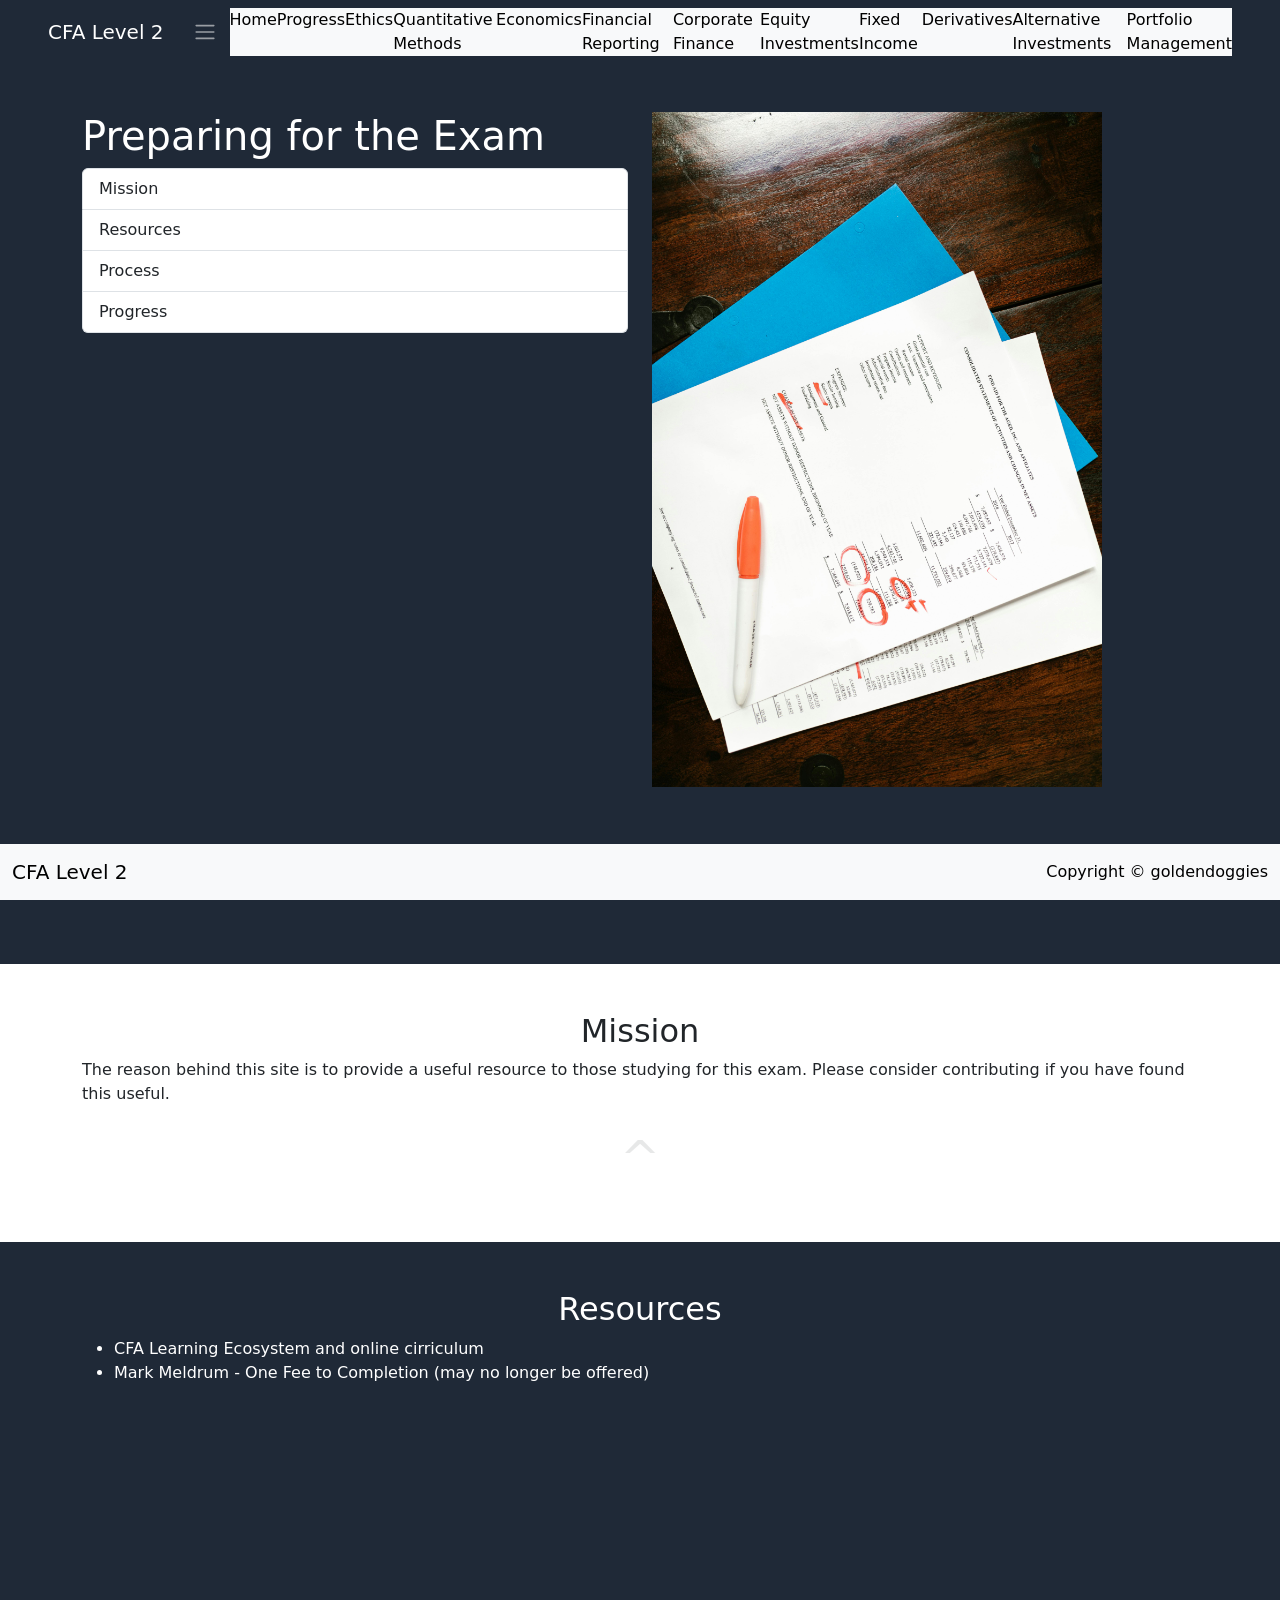
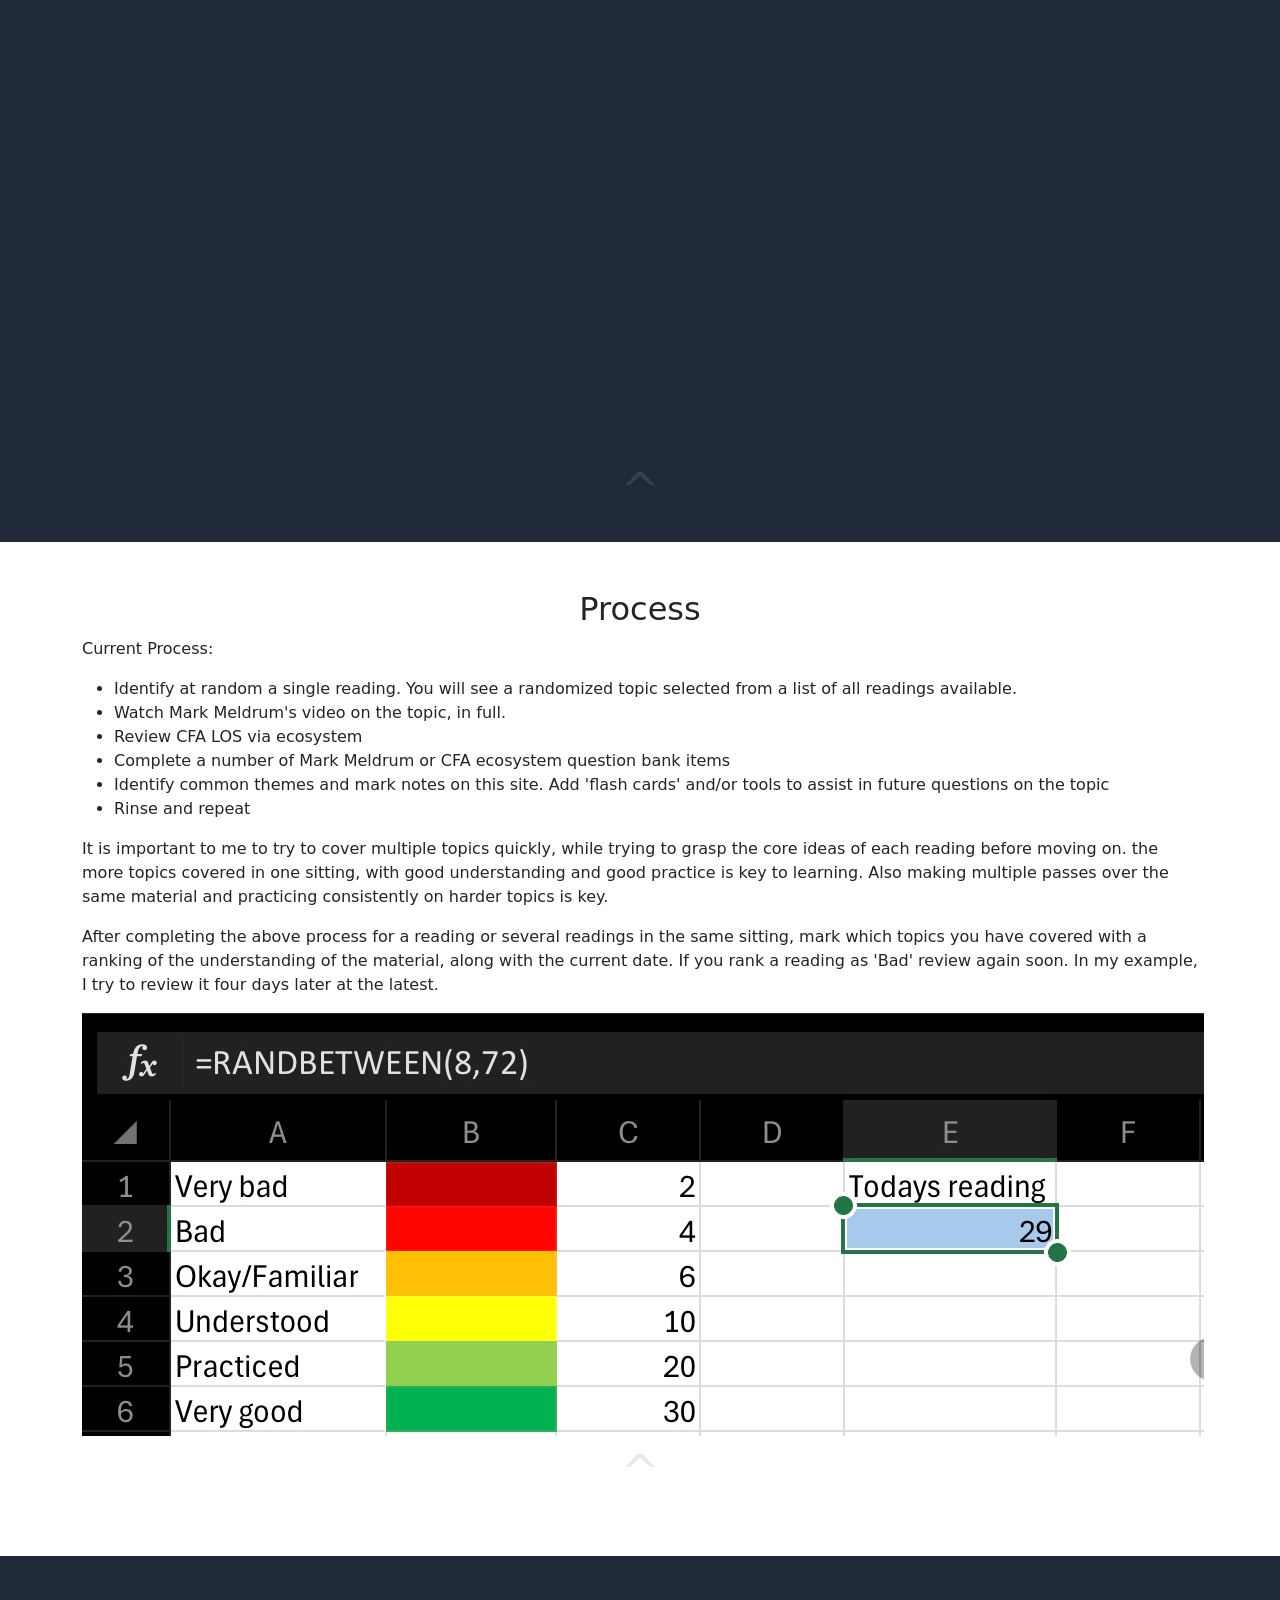
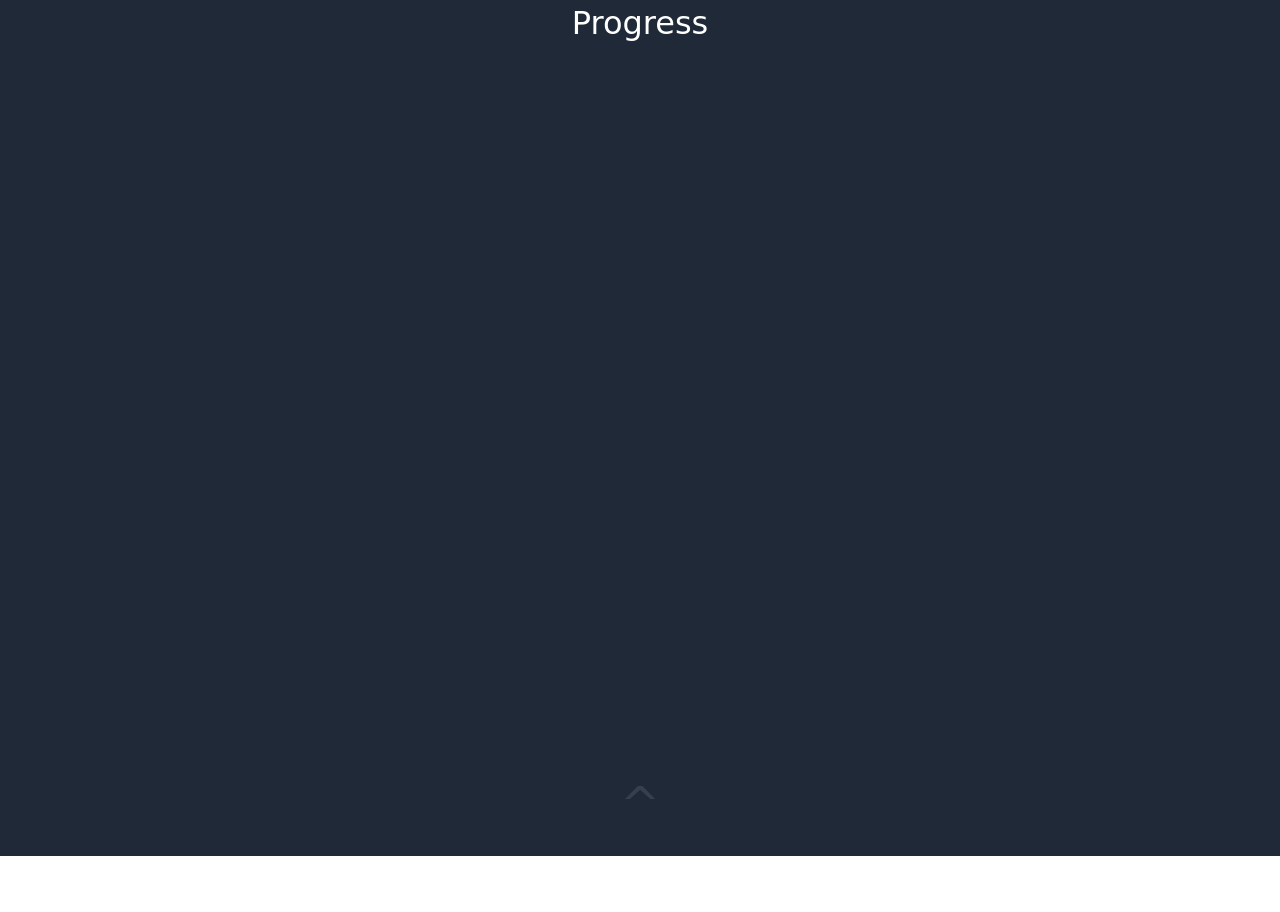
<file: notes/progress.html>
<!DOCTYPE html>
<html lang="en">
<head>
    <meta charset="UTF-8">
    <meta name="viewport" content="width=device-width, initial-scale=1.0">
    <link href="https://cdn.jsdelivr.net/npm/bootstrap@5.0.2/dist/css/bootstrap.min.css" rel="stylesheet" integrity="sha384-EVSTQN3/azprG1Anm3QDgpJLIm9Nao0Yz1ztcQTwFspd3yD65VohhpuuCOmLASjC" crossorigin="anonymous">
    <script src="https://cdn.jsdelivr.net/npm/bootstrap@5.0.2/dist/js/bootstrap.bundle.min.js" integrity="sha384-MrcW6ZMFYlzcLA8Nl+NtUVF0sA7MsXsP1UyJoMp4YLEuNSfAP+JcXn/tWtIaxVXM" crossorigin="anonymous"></script>
    <link rel="icon" type="image/x-icon" href="/images/favicon.ico">
    <link rel="shortcut icon" href="/images/favicon.ico" type="image/x-icon">
    <link rel="apple-touch-icon" href="/images/favicon.ico" type="image/x-icon">
    
    <title>Progress</title>



</head>
<body>
    
    <nav class="navbar navbar-expand-lg navbar-dark" id="top" style="background-color: #1F2937;">
        <div class="container-fluid px-5">
            <a class="navbar-brand" href="../index.html">CFA Level 2</a>

            <button class="btn justify-content-end" type="button" data-bs-toggle="offcanvas" data-bs-target="#offcanvasExample" aria-controls="offcanvasExample">
            <span class="navbar-toggler-icon"></span>
            </button>

                <div class="offcanvas offcanvas-start" tabindex="-1" id="offcanvasExample" aria-labelledby="offcanvasExampleLabel">
                <div class="offcanvas-header">
                    <h5 class="offcanvas-title" id="offcanvasExampleLabel">Content</h5>
                    <button type="button" class="btn-close text-reset" data-bs-dismiss="offcanvas" aria-label="Close"></button>
                </div>
                <div class="offcanvas-body bg-light">
                    <a class="nav-link" style="color: black" href="../index.html">Home</a>
                    <a class="nav-link" style="color: black" href="progress.html">Progress</a>
                    <hr>
                    <a class="nav-link" style="color: black" href="ethics.html">Ethics</a>
                    <a class="nav-link" style="color: black" href="quant.html">Quantitative Methods</a>
                    <a class="nav-link" style="color: black" href="economics.html">Economics</a>
                    <a class="nav-link" style="color: black" href="financialreporting.html">Financial Reporting</a>
                    <a class="nav-link" style="color: black" href="corp.html">Corporate Finance</a>
                    <a class="nav-link" style="color: black" href="equity.html">Equity Investments</a>
                    <a class="nav-link" style="color: black" href="fixedincome.html">Fixed Income</a>
                    <a class="nav-link" style="color: black" href="derivatives.html">Derivatives</a>
                    <a class="nav-link" style="color: black" href="alternatives.html">Alternative Investments</a>
                    <a class="nav-link" style="color: black" href="portfoliomanagement.html">Portfolio Management</a>

                </div>
                </div>
            </div>
        </div>
    </nav>
      



    <div class="container-fluid" style="color: white; background-color: #1F2937; height: 100vh;">
        <div class="container py-5">
            <div class="row">
                <div class="col-lg">
                    <p class="h1">Preparing for the Exam</p>

                    <div class="list-group">
                        <a href="#mission" class="list-group-item list-group-item-action">Mission</a>
                        <a href="#resources" class="list-group-item list-group-item-action">Resources</a>
                        <a href="#process" class="list-group-item list-group-item-action">Process</a>
                        <a href="#progress" class="list-group-item list-group-item-action">Progress</a>
                    </div>
                </div>

                <div class="col-lg">
                    <img src="/images/financialstatements.jpg" alt="" class="img-fluid" style="height: 75vh">
                </div>
            </div>
        </div>
    </div>




    <div class="container-fluid" id="mission" style="height: auto;">
        <div class="container py-5"  style="height: 100%;">
            <div  style="height: 95%;">
                <p class="h2 d-flex justify-content-center">Mission</p>
                <p>
                    The reason behind this site is to provide a useful resource to those studying for this exam. Please consider contributing if you have found this useful. 
                </p>
            
            <div class="d-flex justify-content-center"  style="  height: 5%;">
                <a class="" href="#top" style="color: inherit; opacity: 10%; font-size: 48px; text-decoration: none;">^</a>
            </div>
        </div>
    </div>
    </div>


    <div class="container-fluid" id="resources" style="color: white; background-color: #1F2937; height: 100vh;">
        <div class="container py-5"  style="height: 100%;">
            <div  style="height: 95%;">
                
                <p class="h2 d-flex justify-content-center">Resources</p>
                <ul>
                    <li>CFA Learning Ecosystem and online cirriculum</li>
                    <li>Mark Meldrum - One Fee to Completion (may no longer be offered)</li>
                </ul>
                
            </div>
            <div class="d-flex justify-content-center"  style="  height: 10%;">
                <a class="" href="#top" style="color: inherit; opacity: 10%; font-size: 48px; text-decoration: none;">^</a>
            </div>
        </div>
    </div>





    <div class="container-fluid" id="process" style="height: auto;">
        <div class="container py-5"  style="height: 100%;">
            <div  style="height: 95%;">
                <p class="h2 d-flex justify-content-center">Process</p>

                <p>Current Process:</p>
                <ul>
                    <li>Identify at random a single reading. You will see a randomized topic selected from a list of all readings available.</li>
                    <li>Watch Mark Meldrum's video on the topic, in full.</li>
                    <li>Review CFA LOS via ecosystem</li>
                    <li>Complete a number of Mark Meldrum or CFA ecosystem question bank items</li>
                    <li>Identify common themes and mark notes on this site. Add 'flash cards' and/or tools to assist in future questions on the topic</li>
                    <li>Rinse and repeat</li>
                </ul>

                <p>It is important to me to try to cover multiple topics quickly, while trying to grasp the core ideas of each reading before moving on.
                    the more topics covered in one sitting, with good understanding and good practice is key to learning. Also making multiple passes over the same 
                    material and practicing consistently on harder topics is key. 
                </p>
                <P>After completing the above process for a reading or several readings in the same sitting, mark which topics you have covered with a ranking of the understanding
                    of the material, along with the current date. If you rank a reading as 'Bad' review again soon. In my example, I try to review it four days later at the latest.
                </P>
                
                <img src="../images/ratings.jpg" alt="" class="full-img">

            
            <div class="d-flex justify-content-center"  style="  height: 5%;">
                <a class="" href="#top" style="color: inherit; opacity: 10%; font-size: 48px; text-decoration: none;">^</a>
            </div>
        </div>
    </div>
    </div>  


    <div class="container-fluid" id="progress" style="color: white; background-color: #1F2937; height: 100vh;">
        <div class="container py-5"  style="height: 100%;">
            <div  style="height: 95%;">
                <p class="h2 d-flex justify-content-center">Progress</p>


            


            </div>
            <div class="d-flex justify-content-center"  style="  height: 10%;">
                <a class="" href="#top" style="color: inherit; opacity: 10%; font-size: 48px; text-decoration: none;">^</a>
            </div>
        </div>
    </div>




    <nav class="navbar sticky-bottom navbar-light bg-light">
      <div class="container-fluid">
        <a class="navbar-brand" href="../index.html">CFA Level 2</a>
        <a class="nav-link d-none d-sm-block" style="color: black" href="https://github.com/goldendoggies">Copyright © goldendoggies</a>
      </div>
    </nav>



</body>
</html>
</file>
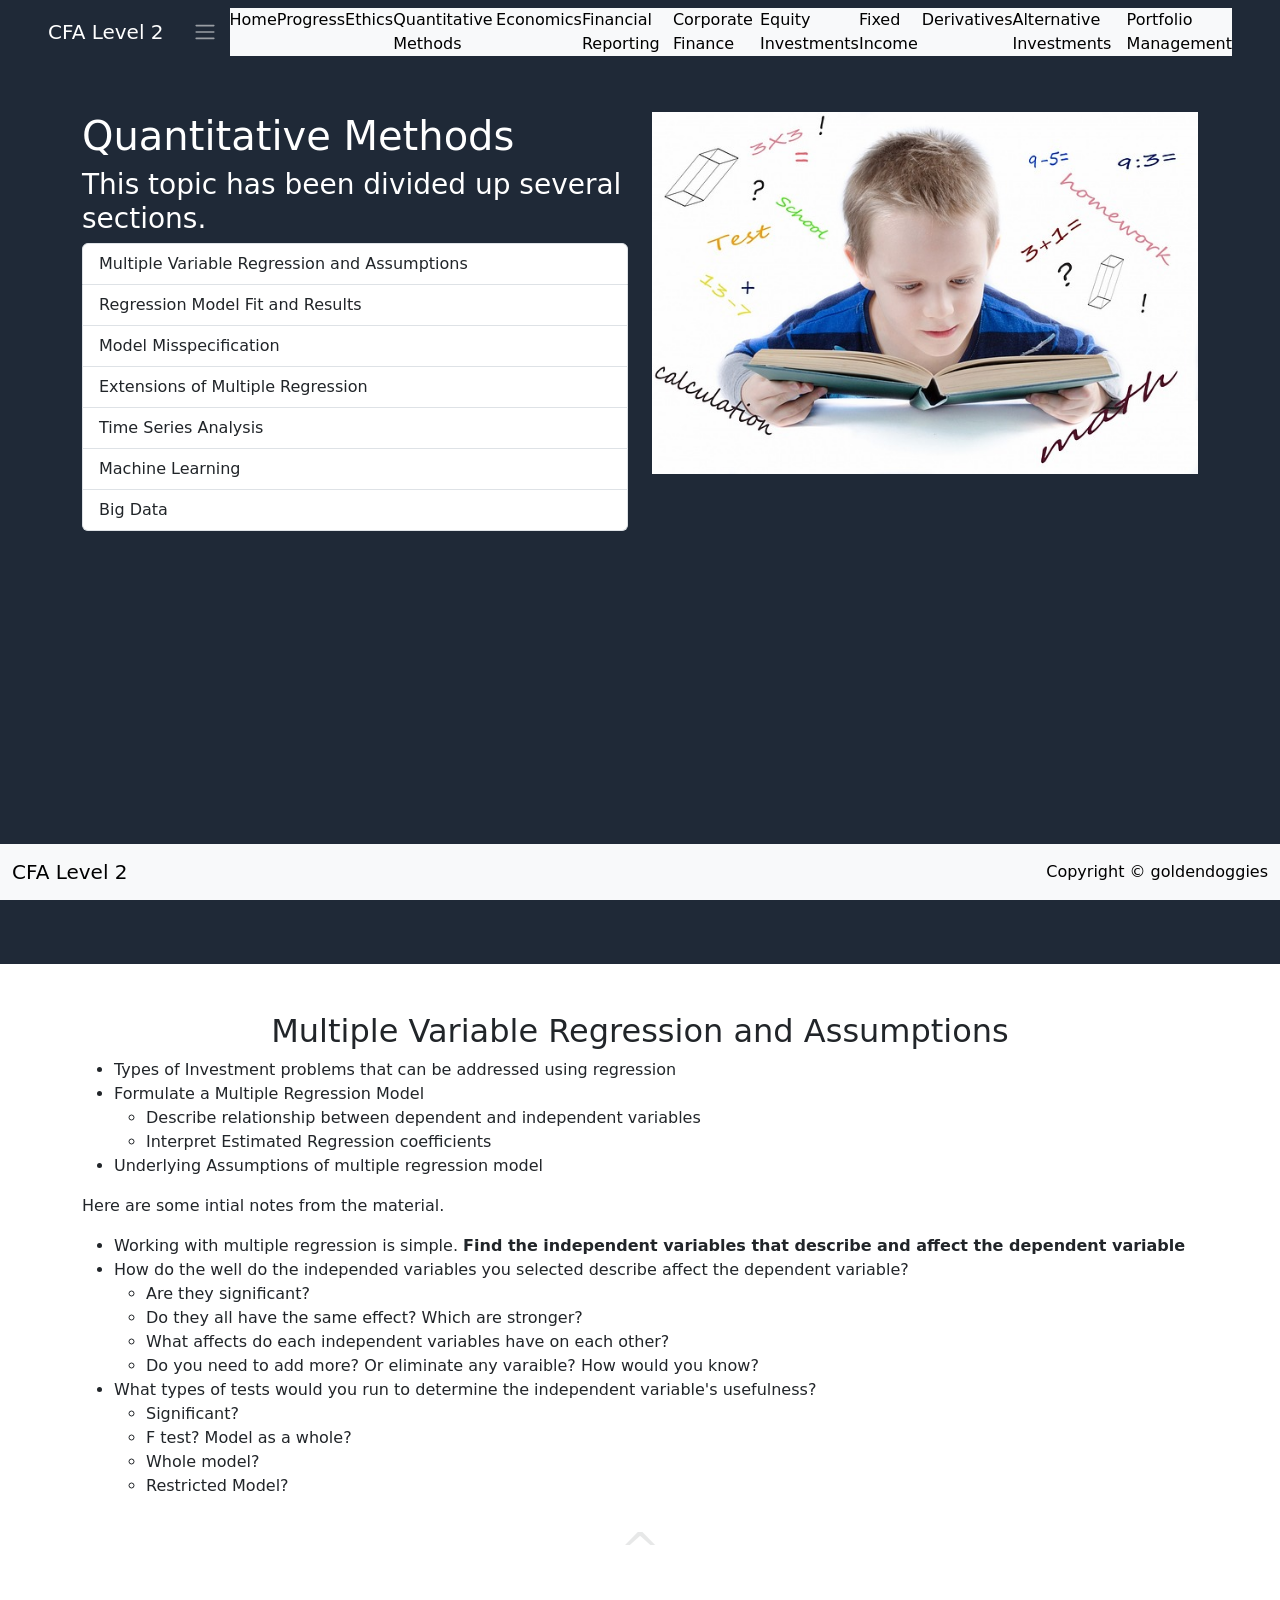
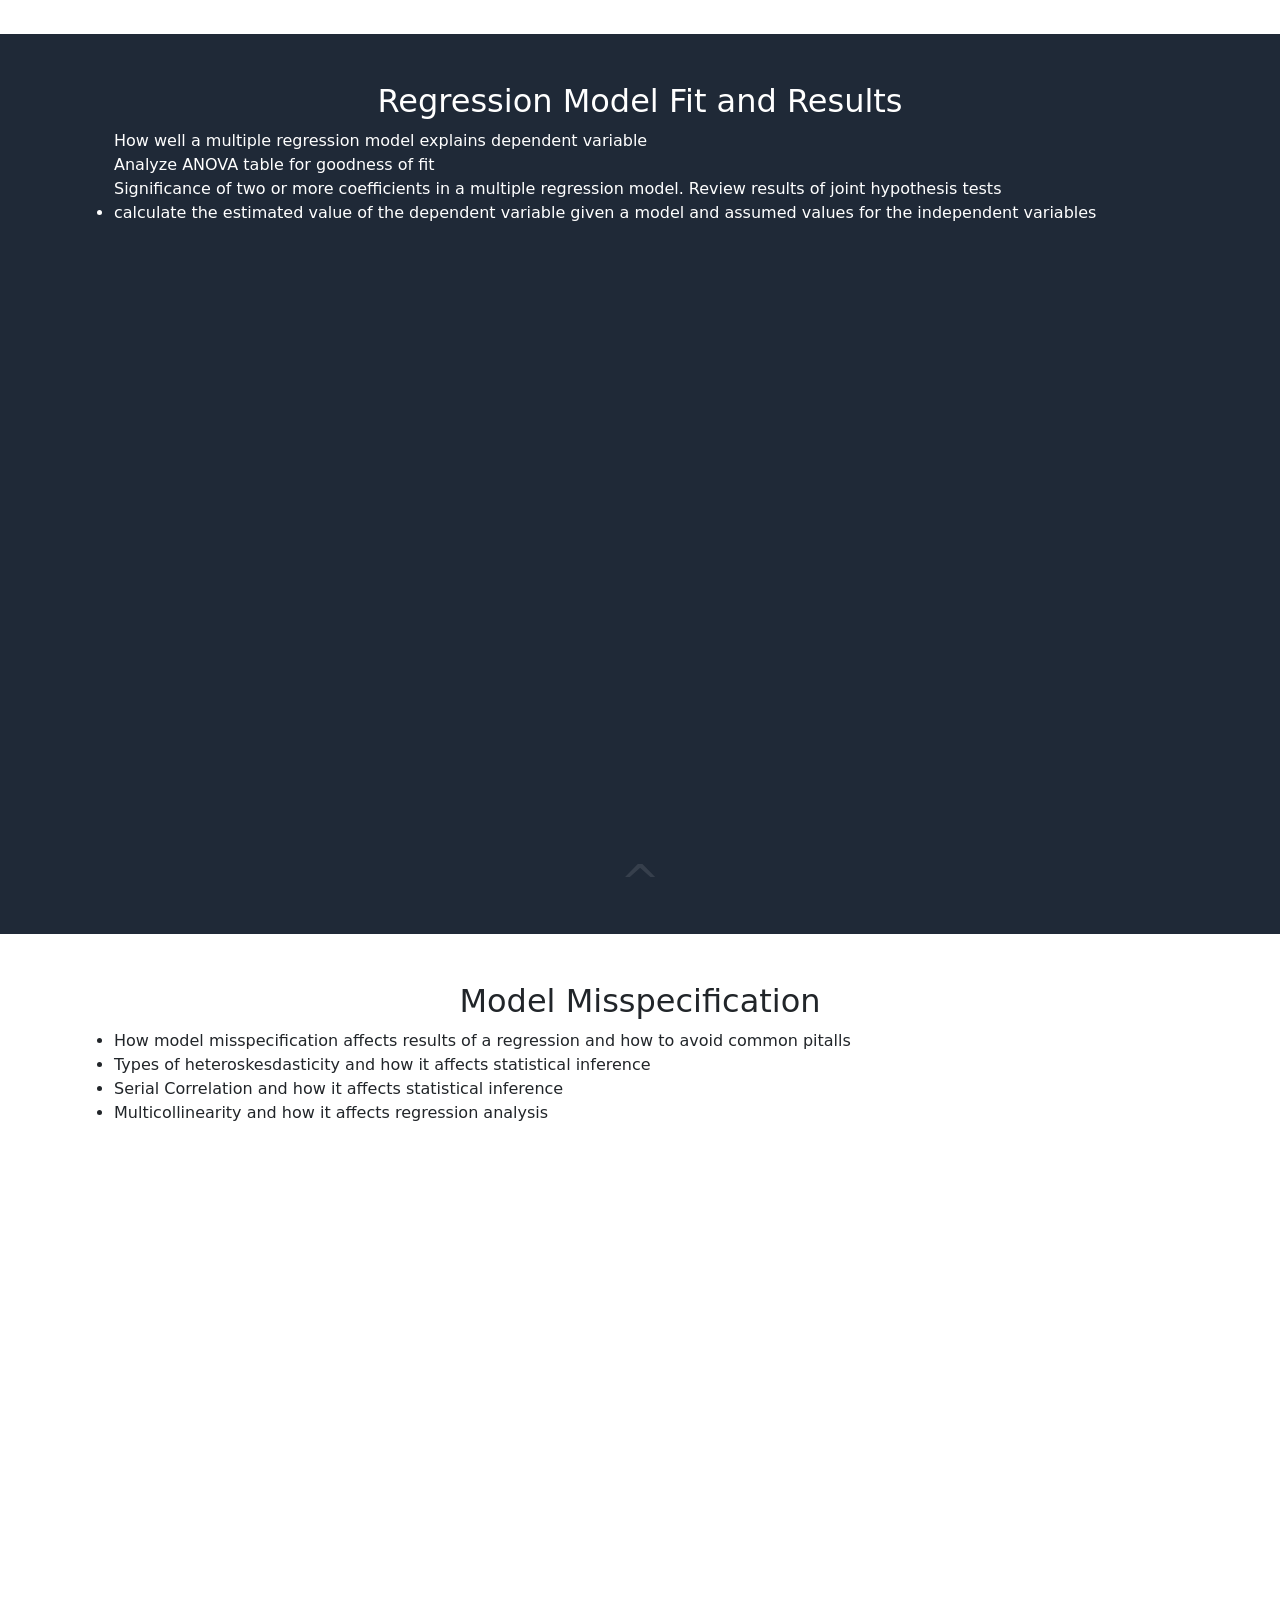
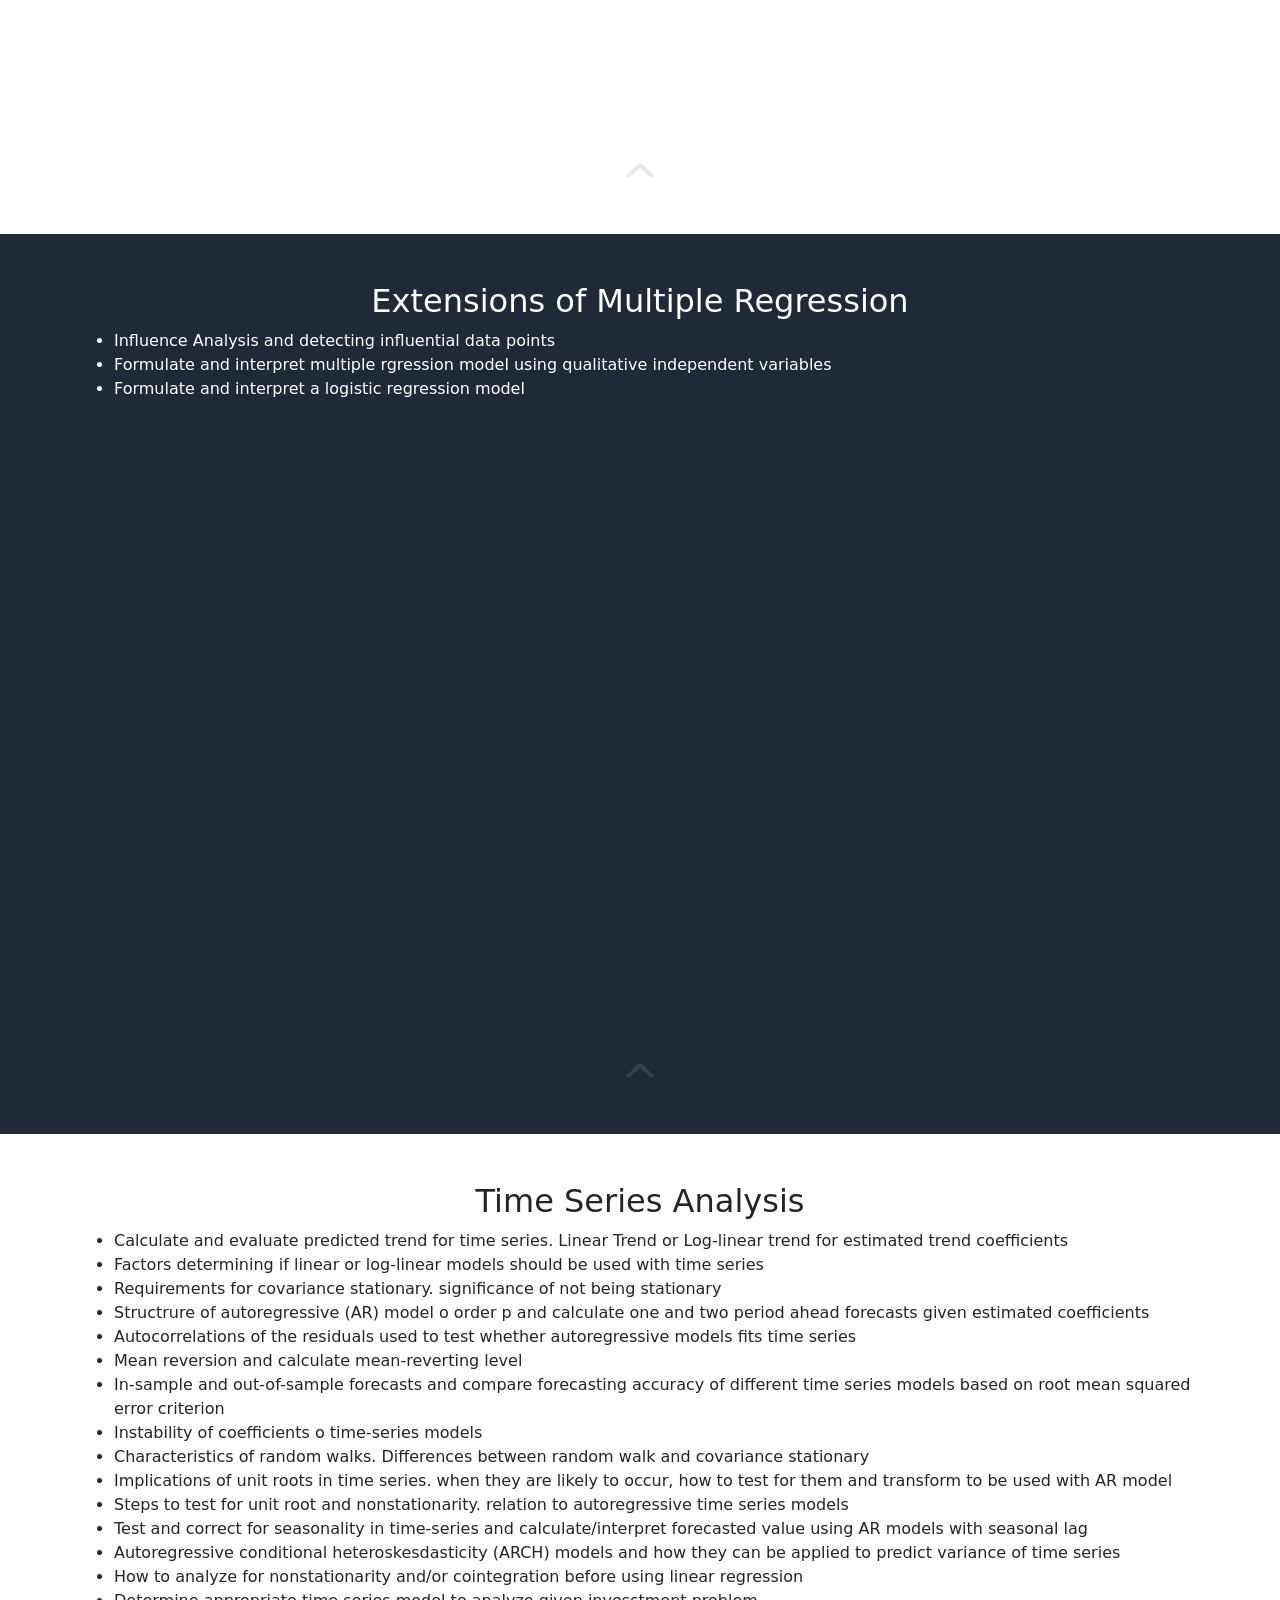
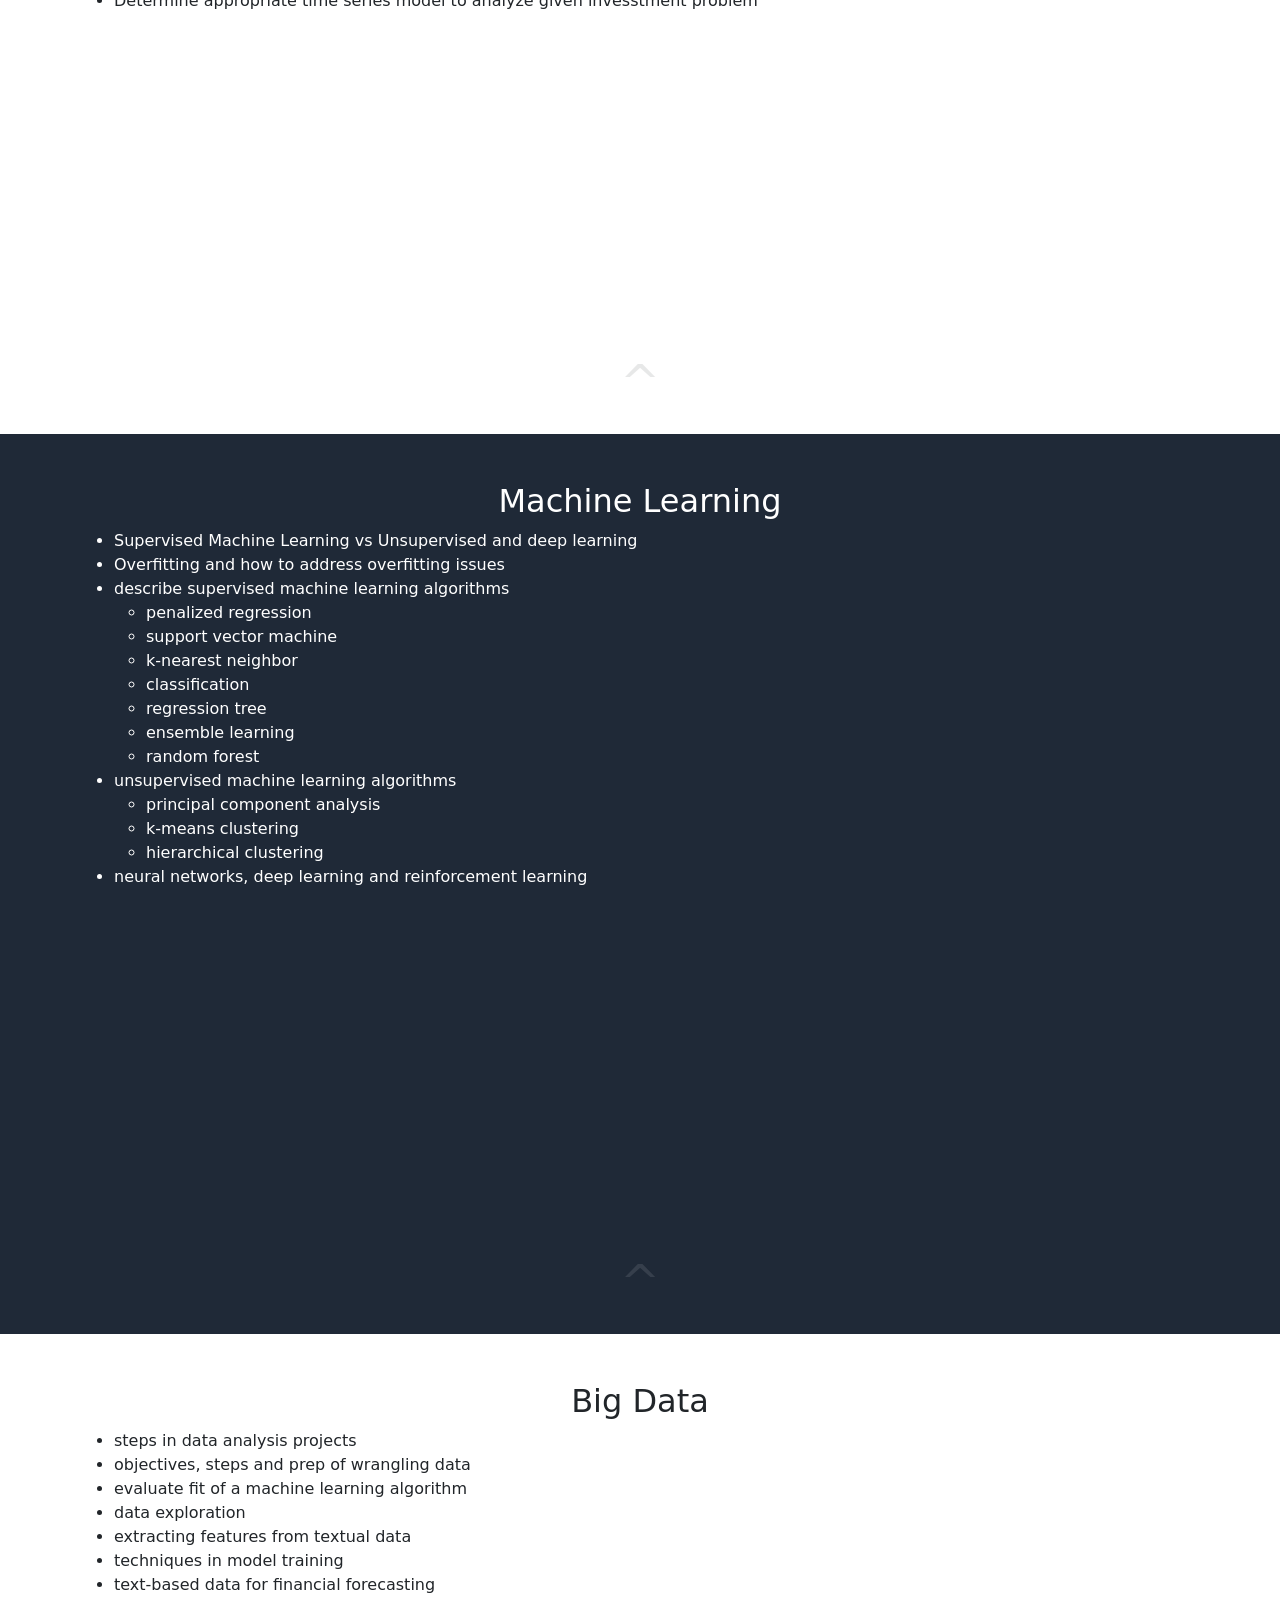
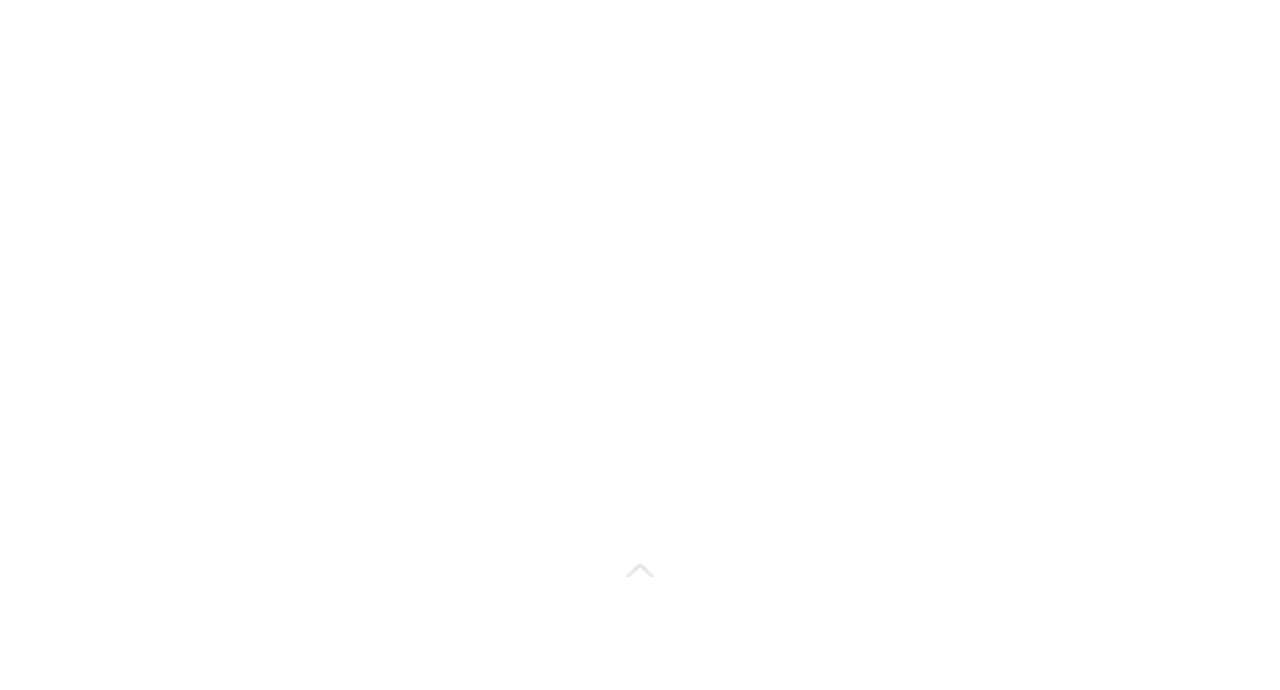
<file: notes/quant.html>
<!DOCTYPE html>
<html lang="en">
<head>
    <meta charset="UTF-8">
    <meta name="viewport" content="width=device-width, initial-scale=1.0">
    <link href="https://cdn.jsdelivr.net/npm/bootstrap@5.0.2/dist/css/bootstrap.min.css" rel="stylesheet" integrity="sha384-EVSTQN3/azprG1Anm3QDgpJLIm9Nao0Yz1ztcQTwFspd3yD65VohhpuuCOmLASjC" crossorigin="anonymous">
    <script src="https://cdn.jsdelivr.net/npm/bootstrap@5.0.2/dist/js/bootstrap.bundle.min.js" integrity="sha384-MrcW6ZMFYlzcLA8Nl+NtUVF0sA7MsXsP1UyJoMp4YLEuNSfAP+JcXn/tWtIaxVXM" crossorigin="anonymous"></script>
    <link rel="stylesheet" href="/style.css">
    <link rel="icon" type="image/x-icon" href="/images/favicon.ico">
    <link rel="shortcut icon" href="/images/favicon.ico" type="image/x-icon">
    <link rel="apple-touch-icon" href="/images/favicon.ico" type="image/x-icon">
    
    <script defer src="./quant.js"></script>

    <title>Quant</title>


</head>
<body>
    
    <nav class="navbar navbar-expand-lg navbar-dark" id="top" style="background-color: #1F2937;">
        <div class="container-fluid px-5">
            <a class="navbar-brand" href="../index.html">CFA Level 2</a>

            <button class="btn justify-content-end" type="button" data-bs-toggle="offcanvas" data-bs-target="#offcanvasExample" aria-controls="offcanvasExample">
            <span class="navbar-toggler-icon"></span>
            </button>

                <div class="offcanvas offcanvas-start" tabindex="-1" id="offcanvasExample" aria-labelledby="offcanvasExampleLabel">
                <div class="offcanvas-header">
                    <h5 class="offcanvas-title" id="offcanvasExampleLabel">Content</h5>
                    <button type="button" class="btn-close text-reset" data-bs-dismiss="offcanvas" aria-label="Close"></button>
                </div>
                <div class="offcanvas-body bg-light">
                    <a class="nav-link" style="color: black" href="../index.html">Home</a>
                    <a class="nav-link" style="color: black" href="progress.html">Progress</a>
                    <hr>
                    <a class="nav-link" style="color: black" href="ethics.html">Ethics</a>
                    <a class="nav-link" style="color: black" href="quant.html">Quantitative Methods</a>
                    <a class="nav-link" style="color: black" href="economics.html">Economics</a>
                    <a class="nav-link" style="color: black" href="financialreporting.html">Financial Reporting</a>
                    <a class="nav-link" style="color: black" href="corp.html">Corporate Finance</a>
                    <a class="nav-link" style="color: black" href="equity.html">Equity Investments</a>
                    <a class="nav-link" style="color: black" href="fixedincome.html">Fixed Income</a>
                    <a class="nav-link" style="color: black" href="derivatives.html">Derivatives</a>
                    <a class="nav-link" style="color: black" href="alternatives.html">Alternative Investments</a>
                    <a class="nav-link" style="color: black" href="portfoliomanagement.html">Portfolio Management</a>

                </div>
                </div>
            </div>
        </div>
    </nav>


    <div class="container-fluid" style="color: white; background-color: #1F2937; height: 100vh;">
        <div class="container py-5">
            <div class="row">
                <div class="col-lg">
                    <p class="h1">Quantitative Methods</p>
                    <p class="h3">This topic has been divided up several sections.</p>
                    <div class="list-group">
                        <a href="#multiple" class="list-group-item list-group-item-action">Multiple Variable Regression and Assumptions</a>
                        <a href="#regression" class="list-group-item list-group-item-action">Regression Model Fit and Results</a>
                        <a href="#misspecification" class="list-group-item list-group-item-action">Model Misspecification</a>
                        <a href="#extensions" class="list-group-item list-group-item-action">Extensions of Multiple Regression</a>
                        <a href="#time" class="list-group-item list-group-item-action">Time Series Analysis</a>
                        <a href="#machine" class="list-group-item list-group-item-action">Machine Learning</a>
                        <a href="#big" class="list-group-item list-group-item-action">Big Data</a>
                    </div>
                </div>

                <div class="col-lg">
                    <img src="/images/quant.jpg" alt="" class="img-fluid">
                </div>
            </div>
        </div>
    </div>




    <div class="container-fluid" id="multiple" style="height: auto;">
        <div class="container py-5"  style="  height: 100%;">
            <div  style="height: 95%;">
                <p class="h2 d-flex justify-content-center">Multiple Variable Regression and Assumptions</p>


                <ul>
                    <li>Types of Investment problems that can be addressed using regression</li>
                    <li>Formulate a Multiple Regression Model</li>
                    <ul>
                        <li>Describe relationship between dependent and independent variables</li>
                        <li>Interpret Estimated Regression coefficients</li>
                    </ul>
                    <li>Underlying Assumptions of multiple regression model</li>
                </ul>



                <p>Here are some intial notes from the material.</p>
                <ul>
                    <li>Working with multiple regression is simple. <strong>Find the independent variables that describe and affect the dependent variable</strong></li>
                    <li>How do the well do the independed variables you selected describe affect the dependent variable?</li>
                    <ul>
                        <li>Are they significant?</li>
                        <li>Do they all have the same effect? Which are stronger?</li>
                        <li>What affects do each independent variables have on each other?</li>
                        <li>Do you need to add more? Or eliminate any varaible? How would you know?</li>
                    </ul>
                    <li>What types of tests would you run to determine the independent variable's usefulness?</li>
                    <ul>
                        <li>Significant?</li>
                        <li>F test? Model as a whole?</li>
                        <li>Whole model? </li>
                        <li>Restricted Model?</li>
                    </ul>
                </ul>  
            </div>
            <div class="d-flex justify-content-center"  style="  height: 10%;">
                <a class="" href="#top" style="color: inherit; opacity: 10%; font-size: 48px; text-decoration: none;">^</a>
            </div>
        </div>
    </div>












    <div class="container-fluid" id="regression" style="color: white; background-color: #1F2937; height: 100vh;">
        <div class="container py-5"  style="height: 100%;">
            <div  style="height: 95%;">
                <p class="h2 d-flex justify-content-center">Regression Model Fit and Results</p>


                <ul>
                    <li type="button" data-bs-toggle="modal" data-bs-target="#fit">How well a multiple regression model explains dependent variable</li>
                    <li type="button" data-bs-toggle="modal" data-bs-target="#sig">Analyze ANOVA table for goodness of fit</li>
                    <li type="button" data-bs-toggle="modal" data-bs-target="#hypothesis">Significance of two or more coefficients in a multiple regression model. Review results of joint hypothesis tests</li>
                    <li>calculate the estimated value of the dependent variable given a model and assumed values for the independent variables</li>
                </ul>
            </div>
            <div class="d-flex justify-content-center"  style="  height: 10%;">
                <a class="" href="#top" style="color: inherit; opacity: 10%; font-size: 48px; text-decoration: none;">^</a>
            </div>
        </div>
    </div>

    <!-- Modal fit-->
    <div class="modal fade" id="fit" tabindex="-1" aria-labelledby="fitLabel" aria-hidden="true">
        <div class="modal-dialog modal-lg">
            <div class="modal-content">
                <div class="modal-header">
                    <h5 class="modal-title" id="fitModalLabel">How do we know what fits? Is our model any good?</h5>
                    <button type="button" class="btn-close" data-bs-dismiss="modal" aria-label="Close"></button>
                </div>
                <div class="modal-body">
                    <h2>Goodness of Fit</h2>
                    <p>These are our primary tools to review the output of our regression results.</p>

                    <ul>
                        <li>R-squared</li>
                        <li>Adjusted R-squared</li>
                        <li>F-test</li>
                    </ul>
                    <ul>
                        <li>Significance of Independent Variables</li>
                        <li>Issues?</li>
                    </ul>

                </div>
                <div class="modal-footer">
                    <button type="button" class="btn btn-secondary" data-bs-dismiss="modal">Close</button>
                </div>
            </div>
        </div>
    </div>

    <!-- Modal significant-->
    <div class="modal fade" id="sig" tabindex="-1" aria-labelledby="sigLabel" aria-hidden="true">
        <div class="modal-dialog modal-lg">
            <div class="modal-content">
                <div class="modal-header">
                    <h5 class="modal-title" id="sigModalLabel">Are these items significant?</h5>
                    <button type="button" class="btn-close" data-bs-dismiss="modal" aria-label="Close"></button>
                </div>
                <div class="modal-body">
                    <h2>Anova Results</h2>
                    <p>Move the mouse over the table rows to see the effect.</p>




                    <table>
                        <tr>
                            <th>Regression Statistics</th>
                            <th></th>
                        </tr>
                        <tr>
                            <td>Multiple 
                                <math>
                                    <msup>
                                      <mi>R</mi>
                                      <mn>2</mn>
                                    </msup>
                                  </math>
                            </td>
                            <td>3</td>
                        </tr>
                        <tr>
                            <td>Standard Error</td>
                            <td>100</td>
                        </tr>
                        <tr>
                            <td>Obervations</td>
                            <td>103</td>
                    </table>

                    <br>

                    <table style="width:100%">
                        <tr>
                            <th>ANOVA</th>
                            <th>Degrees of Freedom (df)</th>
                            <th>Sum of Squares (SS)</th>
                            <th>Mean Squares (MSS)</th>
                            <th>F-stat</th>
                            <th>Significance F</th>
                        </tr>
                        <tr>
                            <td>Regression</td>
                            <td>3</td>
                            <td class="highlight">20.22</td>
                            <td class="highlightO">6.74</td>
                            <td class="firstHover">37.44</td>
                            <td>0.00</td>
                        </tr>
                        <tr>
                            <td>Residual</td>
                            <td>100</td>
                            <td class="highlight">18.32</td>
                            <td class="highlightO">0.18</td>
                            <td>-</td>
                            <td>-</td>
                        </tr>
                        <tr>
                            <td>Total</td>
                            <td>103</td>
                            <td>38.54</td>
                            <td>-</td>
                            <td>-</td>
                            <td>-</td>

                    </table>

                    <div class="fStat"></div>

<br>
                    <table style="width:100%">
                        <tr>
                            <th></th>
                            <th>Coeficient</th>
                            <th>Standard Error</th>
                            <th>t-Statistic</th>
                            <th>p-value</th>
                        </tr>
                        <tr>
                            <td>Intercept</td>
                            <td>3</td>
                            <td></td>
                            <td></td>
                            <td></td>
                        </tr>
                        <tr>
                            <td>Independent Variable1</td>
                            <td></td>
                            <td></td>
                            <td></td>
                            <td></td>

                        </tr>
                        <tr>
                            <td>Independent Variable2</td>
                            <td></td>
                            <td></td>
                            <td></td>
                            <td></td>
                        </tr>
                        <tr>
                            <td>Independent Variable3</td>
                            <td></td>
                            <td></td>
                            <td></td>
                            <td></td>

                        </tr>
                    </table>

                    <br>
                    <p>AIC</p>
                    <ul>
                        <li>Preferred measure for determining model for predictions - lowest is best.</li>
                    </ul>
                    <P>BIC</P>
                    <ul>
                        <li>Preferred measure of goodness of fit - lowest is best.</li>
                    </ul>

                </div>
                <div class="modal-footer">
                    <button type="button" class="btn btn-secondary" data-bs-dismiss="modal">Close</button>
                </div>
            </div>
        </div>
    </div>


  <!-- Modal joint hypothesis-->
  <div class="modal fade" id="hypothesis" tabindex="-1" aria-labelledby="hypothesisLabel" aria-hidden="true">
    <div class="modal-dialog modal-lg">
        <div class="modal-content">
            <div class="modal-header">
                <h5 class="modal-title" id="hypothesisModalLabel">joint hypothesis</h5>
                <button type="button" class="btn-close" data-bs-dismiss="modal" aria-label="Close"></button>
            </div>
            <div class="modal-body">
                <h2>Joint hypothesis</h2>
                <p>NULL Hypothesis</p>
                <ul>
                    <li>Ho: b1 = b2 = 0</li>
                </ul>

                <p>Alternative Hypothesis</p>
                <ul>
                    <li>Ha: b1 =/= b2 =/= 0</li>
                </ul>

                <p>If f-stat is higher than critical f-value, then there is evidence to conclude at least one slope (partial) coeficient is different than zero </p>
                <ul>
                    <li>Reject the NULL hypothesis</li>
                </ul>
            </div>
            <div class="modal-footer">
                <button type="button" class="btn btn-secondary" data-bs-dismiss="modal">Close</button>
            </div>
        </div>
    </div>
</div>





















    <div class="container-fluid" id="misspecification" style="height: 100vh;">
        <div class="container py-5"  style="  height: 100%;">
            <div  style="  height: 95%;">
                <p class="h2 d-flex justify-content-center">Model Misspecification</p>
                <ul>
                    <li>How model misspecification affects results of a regression and how to avoid common pitalls</li>
                    <li>Types of heteroskesdasticity and how it affects statistical inference</li>
                    <li>Serial Correlation and how it affects statistical inference</li>
                    <li>Multicollinearity and how it affects regression analysis</li>
                </ul>
            </div>
            <div class="d-flex justify-content-center"  style="  height: 10%;">
                <a class="" href="#top" style="color: inherit; opacity: 10%; font-size: 48px; text-decoration: none;">^</a>
            </div>
        </div>
    </div>


    <div class="container-fluid" id="extensions" style="color: white; background-color: #1F2937; height: 100vh;">
        <div class="container py-5" style="  height: 100%;">
            <div style="  height: 95%;">
                <p class="h2 d-flex justify-content-center">Extensions of Multiple Regression</p>
                <ul>
                    <li>Influence Analysis and detecting influential data points</li>
                    <li>Formulate and interpret multiple rgression model using qualitative independent variables</li>
                    <li>Formulate and interpret a logistic regression model</li>
                </ul>
            </div>
            <div class="d-flex justify-content-center" style="  height: 10%;">
                <a class="" href="#top" style="color: inherit; opacity: 10%; font-size: 48px; text-decoration: none;">^</a>
            </div>
        </div>
    </div>


    <div class="container-fluid" id="time" style="height: 100vh;">
        <div class="container py-5" style="  height: 100%;">
            <div style="  height: 95%;">
                <p class="h2 d-flex justify-content-center">Time Series Analysis</p>
                <ul>
                    <li>Calculate and evaluate predicted trend for time series. Linear Trend or Log-linear trend for estimated trend coefficients</li>
                    <li>Factors determining if linear or log-linear models should be used with time series</li>
                    <li>Requirements for covariance stationary. significance of not being stationary</li>
                    <li>Structrure of autoregressive (AR) model o order p and calculate one and two period ahead forecasts given estimated coefficients</li>
                    <li>Autocorrelations of the residuals used to test whether autoregressive models fits time series</li>
                    <li>Mean reversion and calculate mean-reverting level</li>
                    <li>In-sample and out-of-sample forecasts and compare forecasting accuracy of different time series models based on root mean squared error criterion</li>
                    <li>Instability of coefficients o time-series models</li>
                    <li>Characteristics of random walks. Differences between random walk and covariance stationary</li>
                    <li>Implications of unit roots in time series. when they are likely to occur, how to test for them and transform to be used with AR model</li>
                    <li>Steps to test for unit root and nonstationarity. relation to autoregressive time series models</li>
                    <li>Test and correct for seasonality in time-series and calculate/interpret forecasted value using AR models with seasonal lag</li>
                    <li>Autoregressive conditional heteroskesdasticity (ARCH) models and how they can be applied to predict variance of time series</li>
                    <li>How to analyze for nonstationarity and/or cointegration before using linear regression</li>
                    <li>Determine appropriate time series model to analyze given invesstment problem</li>
                </ul>
            </div>
            <div class="d-flex justify-content-center" style="  height: 10%;">
                <a class="" href="#top" style="color: inherit; opacity: 10%; font-size: 48px; text-decoration: none;">^</a>
            </div>
        </div>
    </div>


    <div class="container-fluid" id="machine" style="color: white; background-color: #1F2937; height: 100vh;">
        <div class="container py-5" style="  height: 100%;">
            <div style="  height: 95%;">
                <p class="h2 d-flex justify-content-center">Machine Learning</p>
                <ul>
                    <li>Supervised Machine Learning vs Unsupervised and deep learning</li>
                    <li>Overfitting and how to address overfitting issues</li>
                    <li>describe supervised machine learning algorithms</li>
                    <ul>
                        <li>penalized regression</li>
                        <li>support vector machine</li>
                        <li>k-nearest neighbor</li>
                        <li>classification</li>
                        <li>regression tree</li>
                        <li>ensemble learning</li>
                        <li>random forest</li>
                    </ul>
                    <li>unsupervised machine learning algorithms</li>
                    <ul>
                        <li>principal component analysis</li>
                        <li>k-means clustering</li>
                        <li>hierarchical clustering</li>
                    </ul>
                    <li>neural networks, deep learning and reinforcement learning</li>
                </ul>
            </div>
            <div class="d-flex justify-content-center" style="  height: 10%;">
                <a class="" href="#top" style="color: inherit; opacity: 10%; font-size: 48px; text-decoration: none;">^</a>
            </div>
        </div>
    </div>



<div class="container-fluid" id="big" style="height: 100vh;">
    <div class="container py-5" style="  height: 100%;">
    <div  style="  height: 95%;">
       <p class="h2 d-flex justify-content-center">Big Data</p>
        <ul>
            <li>steps in data analysis projects</li>
            <li>objectives, steps and prep of wrangling data</li>
            <li>evaluate fit of a machine learning algorithm</li>
            <li>data exploration</li>
            <li>extracting features from textual data</li>
            <li>techniques in model training</li>
            <li>text-based data for financial forecasting</li>
        </ul>

</div>
        <div class="d-flex justify-content-center"  style=" height:10%;">
            <a class="" href="#top" style="color: inherit; opacity: 10%; font-size: 48px; text-decoration: none;"
        >^</a>
            </div>


    </div>
</div>









<nav class="navbar sticky-bottom navbar-light bg-light">
    <div class="container-fluid">
      <a class="navbar-brand" href="../index.html">CFA Level 2</a>
      <a class="nav-link d-none d-sm-block" style="color: black" href="https://github.com/goldendoggies">Copyright © goldendoggies</a>
    </div>
  </nav>




</body>
</html>
</file>
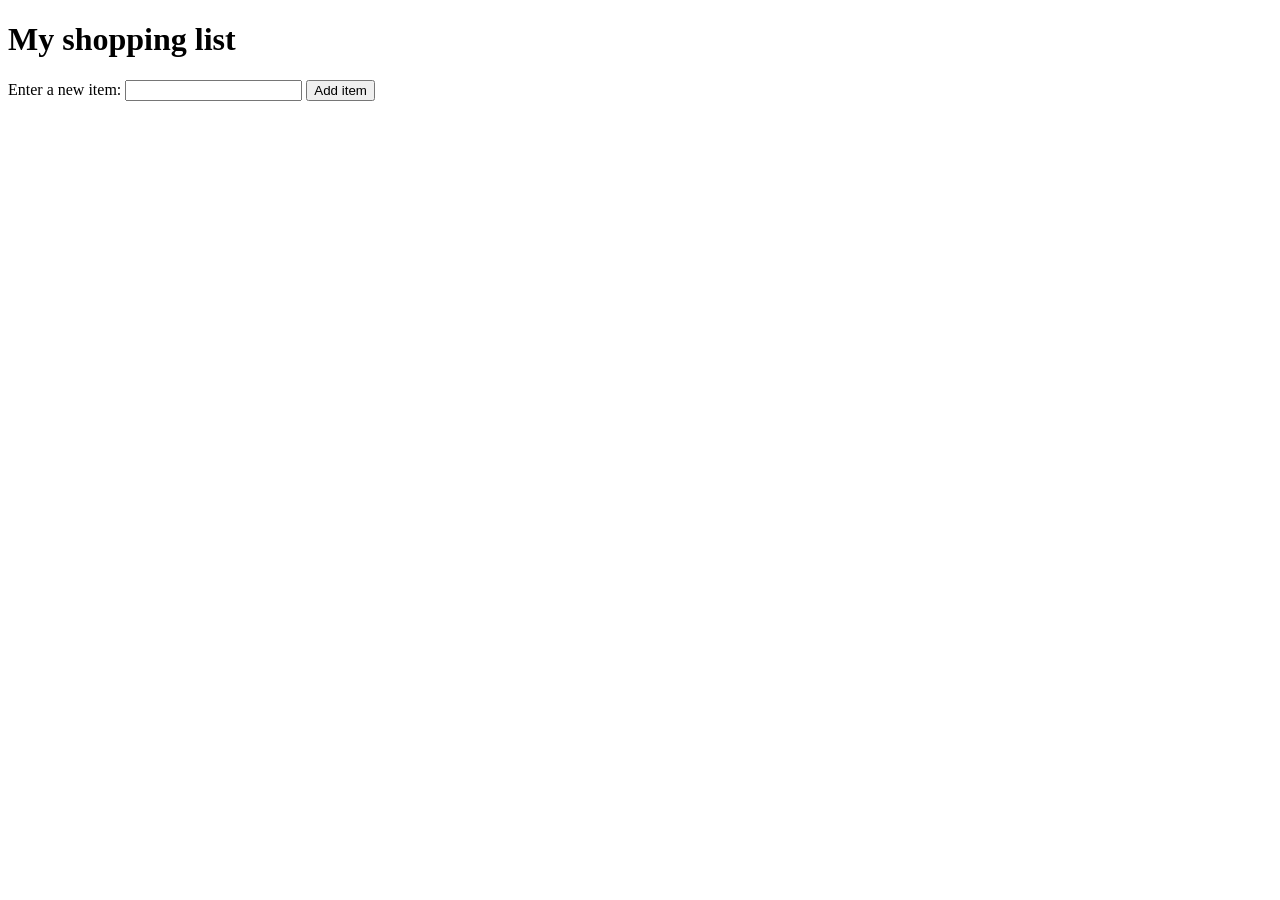
<file: notes/shoppinglist.html>
<!DOCTYPE html>
<html lang="en">
<head>
    <meta charset="UTF-8">
    <meta name="viewport" content="width=device-width, initial-scale=1.0">
    <title>Document</title>
</head>
<body>
    



    <h1>My shopping list</h1>

    <div>
      <label for="item" class="form-label">Enter a new item:</label>
      <input type="text" name="item" id="item" class="form-control">
      <button class="btn btn-primary">Add item</button>
    </div>


    <ul>

    </ul>




    
</body>
</html>
</file>
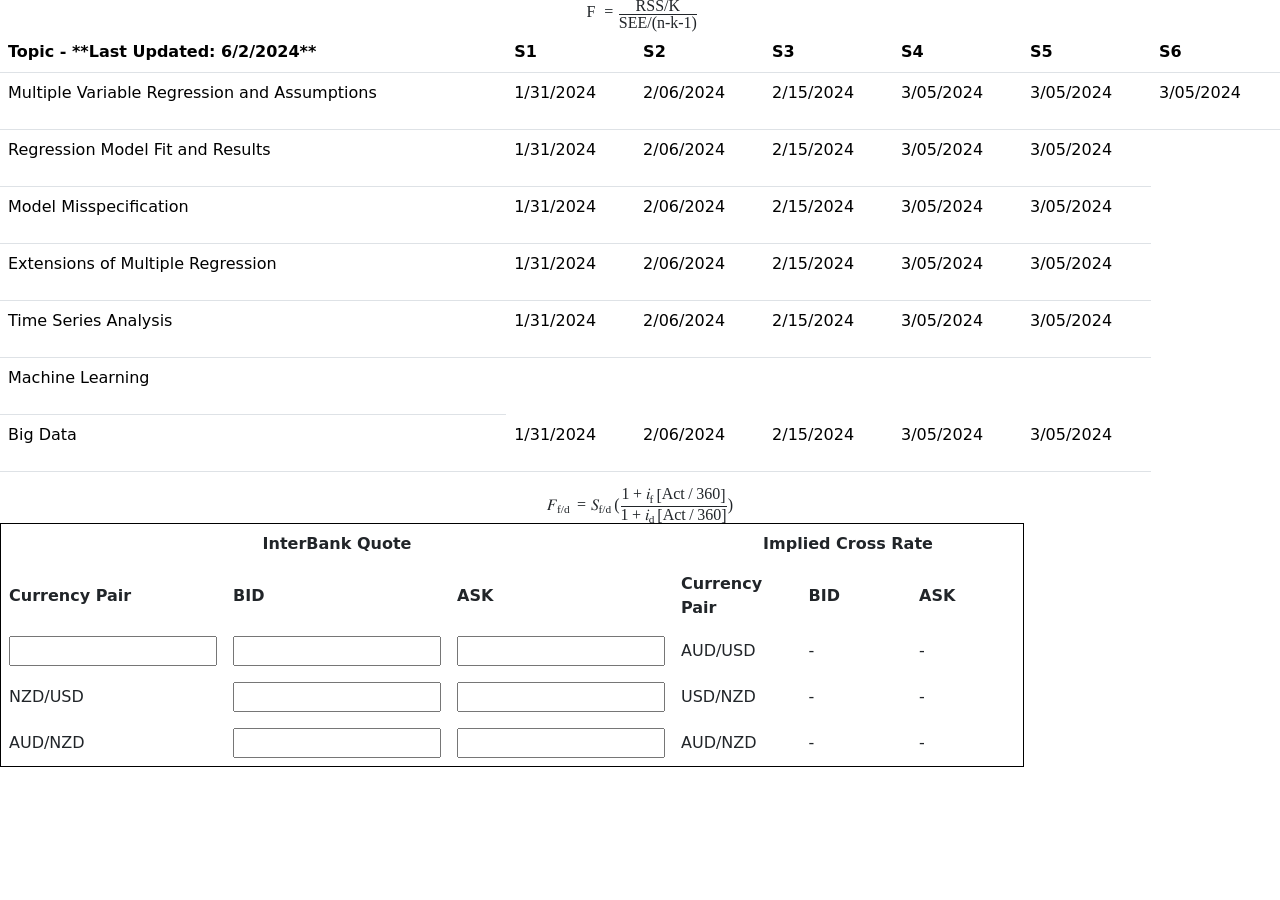
<file: notes/test.html>
<!DOCTYPE html>
<html lang="en">
<head>
    <meta charset="UTF-8">
    <meta name="viewport" content="width=device-width, initial-scale=1.0">
    <link href="https://cdn.jsdelivr.net/npm/bootstrap@5.0.2/dist/css/bootstrap.min.css" rel="stylesheet" integrity="sha384-EVSTQN3/azprG1Anm3QDgpJLIm9Nao0Yz1ztcQTwFspd3yD65VohhpuuCOmLASjC" crossorigin="anonymous">
    <script src="https://cdn.jsdelivr.net/npm/bootstrap@5.0.2/dist/js/bootstrap.bundle.min.js" integrity="sha384-MrcW6ZMFYlzcLA8Nl+NtUVF0sA7MsXsP1UyJoMp4YLEuNSfAP+JcXn/tWtIaxVXM" crossorigin="anonymous"></script>
  

    <title>Testing Zone</title>
    <script defer src="../test.js"></script>

    <style>
        /* body{
            margin:0;
            min-height:100vh;
        }

        body, div{
            display: flex;
            justify-content: center;
            align-items: center;
        }

        .grandparent{
            width: 200px;
            height: 200px;
            background-color: red;
        }

        .parent{
            width: 130px;
            height: 130px;
            background-color: blue;
        }

        .child{
            width: 60px;
            height: 60px;
            background-color: green;
        } */


table {
  border-collapse: collapse;
  width: 100%;
}

th, td {
  padding: 8px;
  text-align: left;
  /* border-bottom: 1px solid #DDD; */
}

/* tr:hover {background-color: #D6EEEE;} */
</style>

</head>
<body>
    <div class="fStat"></div>



<div>
    <table class="table">

        <!-- IDEAS!!!! -->
        <!-- https://stackoverflow.com/questions/51877187/change-background-color-of-html-table-cell-depending-on-drop-down-list-value -->
        <!-- https://stackoverflow.com/questions/52760668/setting-background-color-of-td-cell-according-to-selected-dropdown -->
        <!-- https://stackoverflow.com/questions/44048766/getting-the-value-from-input-field-within-html-td-tag-using-javascript -->
        <!-- https://stackoverflow.com/questions/55418928/collapse-html-table-rows-by-default -->
      <tr>
          <th>Topic - **Last Updated: 6/2/2024**</th>
          <th>S1</th><th>S2</th><th>S3</th><th>S4</th><th>S5</th><th>S6</th></tr>
      <tr>
          <td><p>Multiple Variable Regression and Assumptions</p></td>
          <td bgcolor="#cc0000"><p>1/31/2024</p></td>
          <td bgcolor="#ff0000"><p>2/06/2024</p></td>
          <td bgcolor="#ff8000"><p>2/15/2024</p></td>
          <td bgcolor="#ffff00"><p>3/05/2024</p></td>
          <td bgcolor="#ccff99"><p>3/05/2024</p></td>
          <td bgcolor="#00cc66"><p>3/05/2024</p></td>
      </tr>
      <tr>
          <td><p>Regression Model Fit and Results</p></td>
          <td bgcolor="#cc0000"><p>1/31/2024</p></td>
          <td bgcolor="#ff0000"><p>2/06/2024</p></td>
          <td bgcolor="#ff8000"><p>2/15/2024</p></td>
          <!-- <td bgcolor="#ffff00"><p>3/05/2024</p></td> -->
          <td bgcolor="#ccff99"><p>3/05/2024</p></td>
          <td bgcolor="#00cc66"><p>3/05/2024</p></td>
      </tr>
        <tr>
            <td><p>Model Misspecification</p></td>
            <td bgcolor="#cc0000"><p>1/31/2024</p></td>
            <td bgcolor="#ff0000"><p>2/06/2024</p></td>
            <td bgcolor="#ff8000"><p>2/15/2024</p></td>
            <!-- <td bgcolor="#ffff00"><p>3/05/2024</p></td> -->
            <td bgcolor="#ccff99"><p>3/05/2024</p></td>
            <td bgcolor="#00cc66"><p>3/05/2024</p></td>
        </tr>
          <tr>
              <td><p>Extensions of Multiple Regression</p></td>
              <td bgcolor="#cc0000"><p>1/31/2024</p></td>
              <td bgcolor="#ff0000"><p>2/06/2024</p></td>
              <td bgcolor="#ff8000"><p>2/15/2024</p></td>
              <!-- <td bgcolor="#ffff00"><p>3/05/2024</p></td> -->
              <td bgcolor="#ccff99"><p>3/05/2024</p></td>
              <td bgcolor="#00cc66"><p>3/05/2024</p></td>
          </tr>
          <tr>
              <td><p>Time Series Analysis</p></td>
              <td bgcolor="#cc0000"><p>1/31/2024</p></td>
              <td bgcolor="#ff0000"><p>2/06/2024</p></td>
              <td bgcolor="#ff8000"><p>2/15/2024</p></td>
              <!-- <td bgcolor="#ffff00"><p>3/05/2024</p></td> -->
              <td bgcolor="#ccff99"><p>3/05/2024</p></td>
              <td bgcolor="#00cc66"><p>3/05/2024</p></td>
          </tr>
          <tr>
              <td><p>Machine Learning</p></td>
              <!-- <td bgcolor="#cc0000"><p>1/31/2024</p></td>
              <td bgcolor="#ff0000"><p>2/06/2024</p></td>
              <td bgcolor="#ff8000"><p>2/15/2024</p></td>
              <td bgcolor="#ffff00"><p>3/05/2024</p></td>
              <td bgcolor="#ccff99"><p>3/05/2024</p></td>
              <td bgcolor="#00cc66"><p>3/05/2024</p></td> -->
          </tr>
        <tr>
            <td><p>Big Data</p></td>
            <td bgcolor="#cc0000"><p>1/31/2024</p></td>
            <td bgcolor="#ff0000"><p>2/06/2024</p></td>
            <td bgcolor="#ff8000"><p>2/15/2024</p></td>
            <!-- <td bgcolor="#ffff00"><p>3/05/2024</p></td> -->
            <td bgcolor="#ccff99"><p>3/05/2024</p></td>
            <td bgcolor="#00cc66"><p>3/05/2024</p></td>
        </tr>
      <!-- <tr>
        <td><p class="info-sub-text">this is a space saver</p></td>
        <td><p class="info-sub-text">this is a space saver</p></td>
        <td><p class="info-sub-text">this is a space saver</p></td>
        <td><p class="info-sub-text">this is a space saver</p></td>
      </tr> -->
      <!-- <tr>    
        <div>
          <p class="info-sub-text">this is a space saver for chart context</p>
        </div>
      </tr> -->
    </table>
  </div>




  <math display="block">
    
    <msub>
      <mi>F</mi>
      <ms>f/d</ms>
    </msub>
    <mo>=</mo>
    <msub>
      <mi>S</mi>
      <ms>f/d</ms>
    </msub>
    <mo>(</mo>
    <mfrac>

      <mrow>
        <!-- numerator content grouped in one mrow -->
        <mn>1</mn>
        <mo>+</mo>
        <msub>
          <mi>i</mi>
          <ms>f</ms>
        </msub>
        <mrow>
          <!-- fenced expression grouped in one mrow -->
          <mo>[</mo>
          <mrow>
            <!-- fenced content grouped in one mrow -->
            <ms>Act</ms>
            <mo>/</mo>
            <mi>360</mi>
          </mrow>
          <mo>]</mo>
        </mrow>
      </mrow>
      
      
      <mrow>
        <!-- denominator content grouped in one mrow -->
        <mn>1</mn>
        <mo>+</mo>
        <msub>
          <mi>i</mi>
          <ms>d</ms>
        </msub>
        <mrow>
          <!-- fenced expression grouped in one mrow -->
          <mo>[</mo>
          <mrow>
            <!-- fenced content grouped in one mrow -->
            <ms>Act</ms>
            <mo>/</mo>
            <mi>360</mi>
          </mrow>
          <mo>]</mo>
        </mrow>
      </mrow>
    </mfrac>


    <mo>)</mo>

  </math>


<div>

                    <table style="width:80%; border:1px solid black;">
                        <tr>
                            <th colspan="3" style="width:50%; text-align: center;">InterBank Quote</th>
                            <th colspan="3" style="width:50%; text-align: center;">Implied Cross Rate</th>
                        </tr>
                        <tr>
                            <th style="width:14%">Currency Pair</th>
                            <th style="width:14%">BID</th>
                            <th style="width:14%">ASK</th>
                            <th style="width:14%">Currency Pair</th>
                            <th style="width:14%">BID</th>
                            <th style="width:14%">ASK</th>
                        </tr>
                        <tr>
                            <td id="firstInterBank"><input type="text" name="rate" /></td>
                            <td><input type="text" name="rate" /></td>
                            <td><input type="text" name="rate" /></td>
                            <td>AUD/USD</td>
                            <td>-</td>
                            <td>-</td>
                        </tr>
                        <tr>
                            <td>NZD/USD</td>
                            <td><input type="text" name="rate"/></td>
                            <td><input type="text" name="rate"/></td>
                            <td>USD/NZD</td>
                            <td>-</td>
                            <td>-</td>
                        </tr>
                        <tr>
                            <td>AUD/NZD</td>
                            <td><input type="text" name="rate"/></td>
                            <td><input type="text" name="rate"/></td>
                            <td>AUD/NZD</td>
                            <td>-</td>
                            <td>-</td>

                    </table> 
</div>

  



</body>
</html>
</file>
<file: style.css>
.tl-container {
    width:80%;
    display:block;
    margin-top: 100px;
    margin-left: 100px;
  }
  
  .tl-line {
    width: 100%;
    background: blue;
    margin: 50px 0;
    height: 5px;
  }
  
  .tl-top,
  .tl-bottom {
    display: flex;
    flex-direction: row;
  }
  
  .tl-bottom {
    padding-left: 50px;
  }
  
  .tl-top .tl-top-element,
  .tl-bottom .tl-bottom-element {
    padding: 0 25px;
    position: relative;
  }
  
  .tl-top-element:before,
  .tl-bottom-element:before {
    content: "I";
    height: 20px;
    width: 20px;
    line-height: 20px;
    text-align: center;
    border-radius: 50%;
    background: #C33900;
    color: white;
    position: absolute;
    left: 0;
  }
  
  .tl-top-element:before {
    bottom: -63px;
  }
  
  .tl-bottom-element:before {
    top: -63px;
  }
  
  .tl-top-element:after,
  .tl-bottom-element:after {
    content: "";
    height: 50px;
    width: 2px;
    background: #8ACCC6;
    position: absolute;
  }
  
  .tl-top-element:after {
    left: 10px;
    bottom: -40px;
  }
  
  .tl-bottom-element:after {
    left: 10px;
    top: -40px;
  }

  math{
    font-family: "Helvetica Neue";
  }

 
  table, th, td {
  border: 1px solid black;
  }

  table {
  width:100%}
</file>
